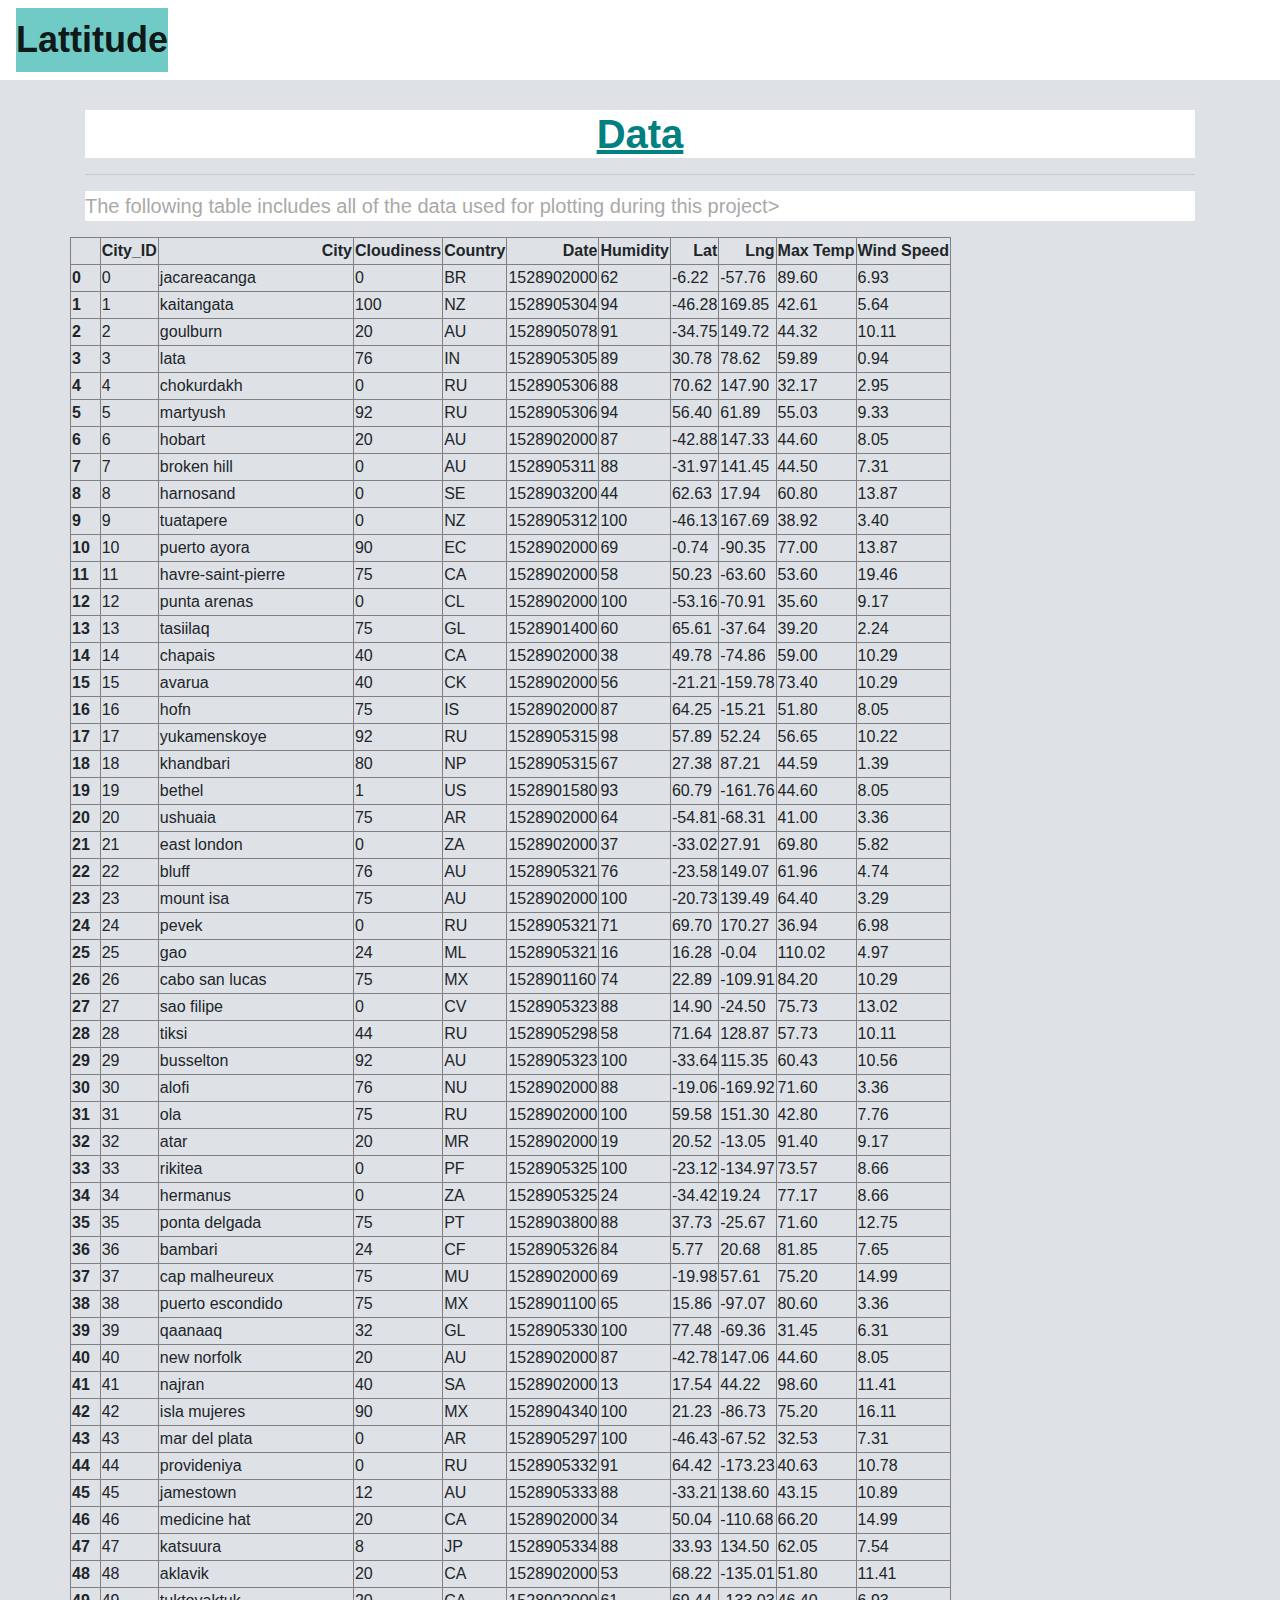
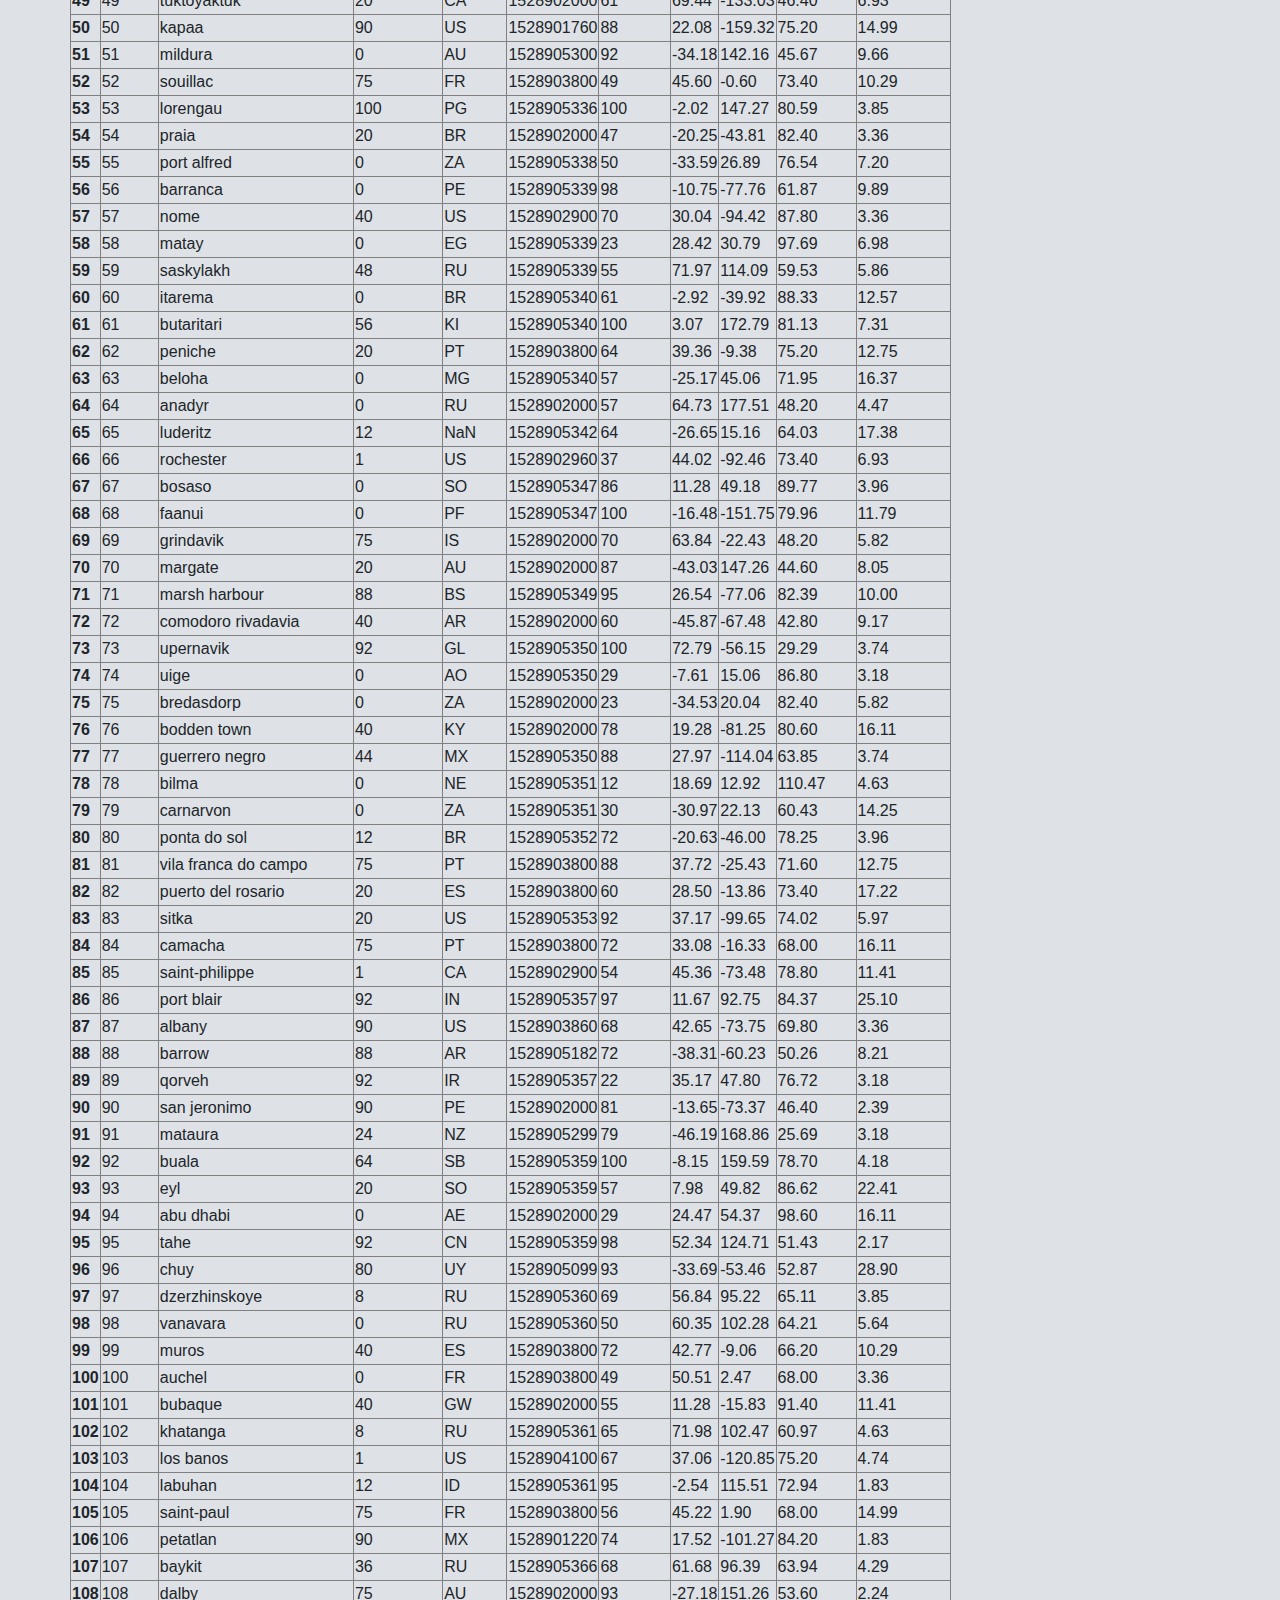
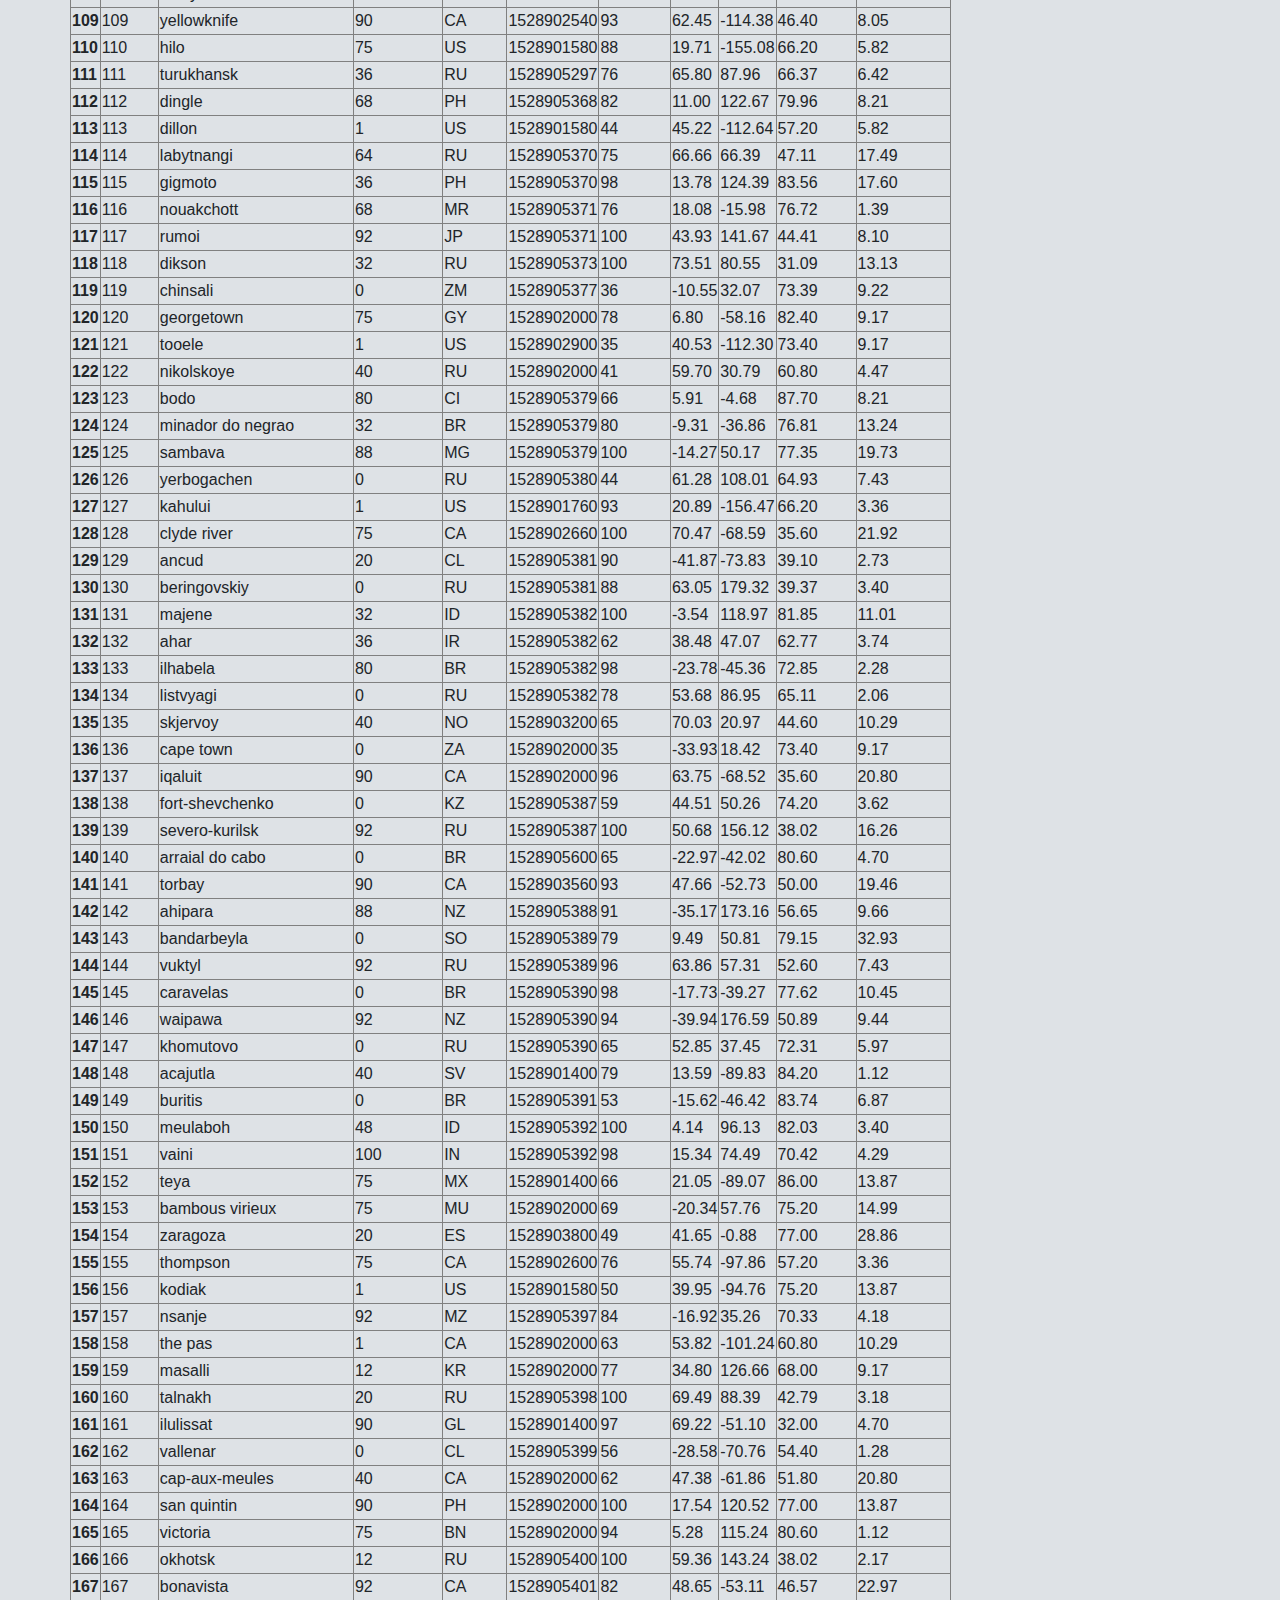
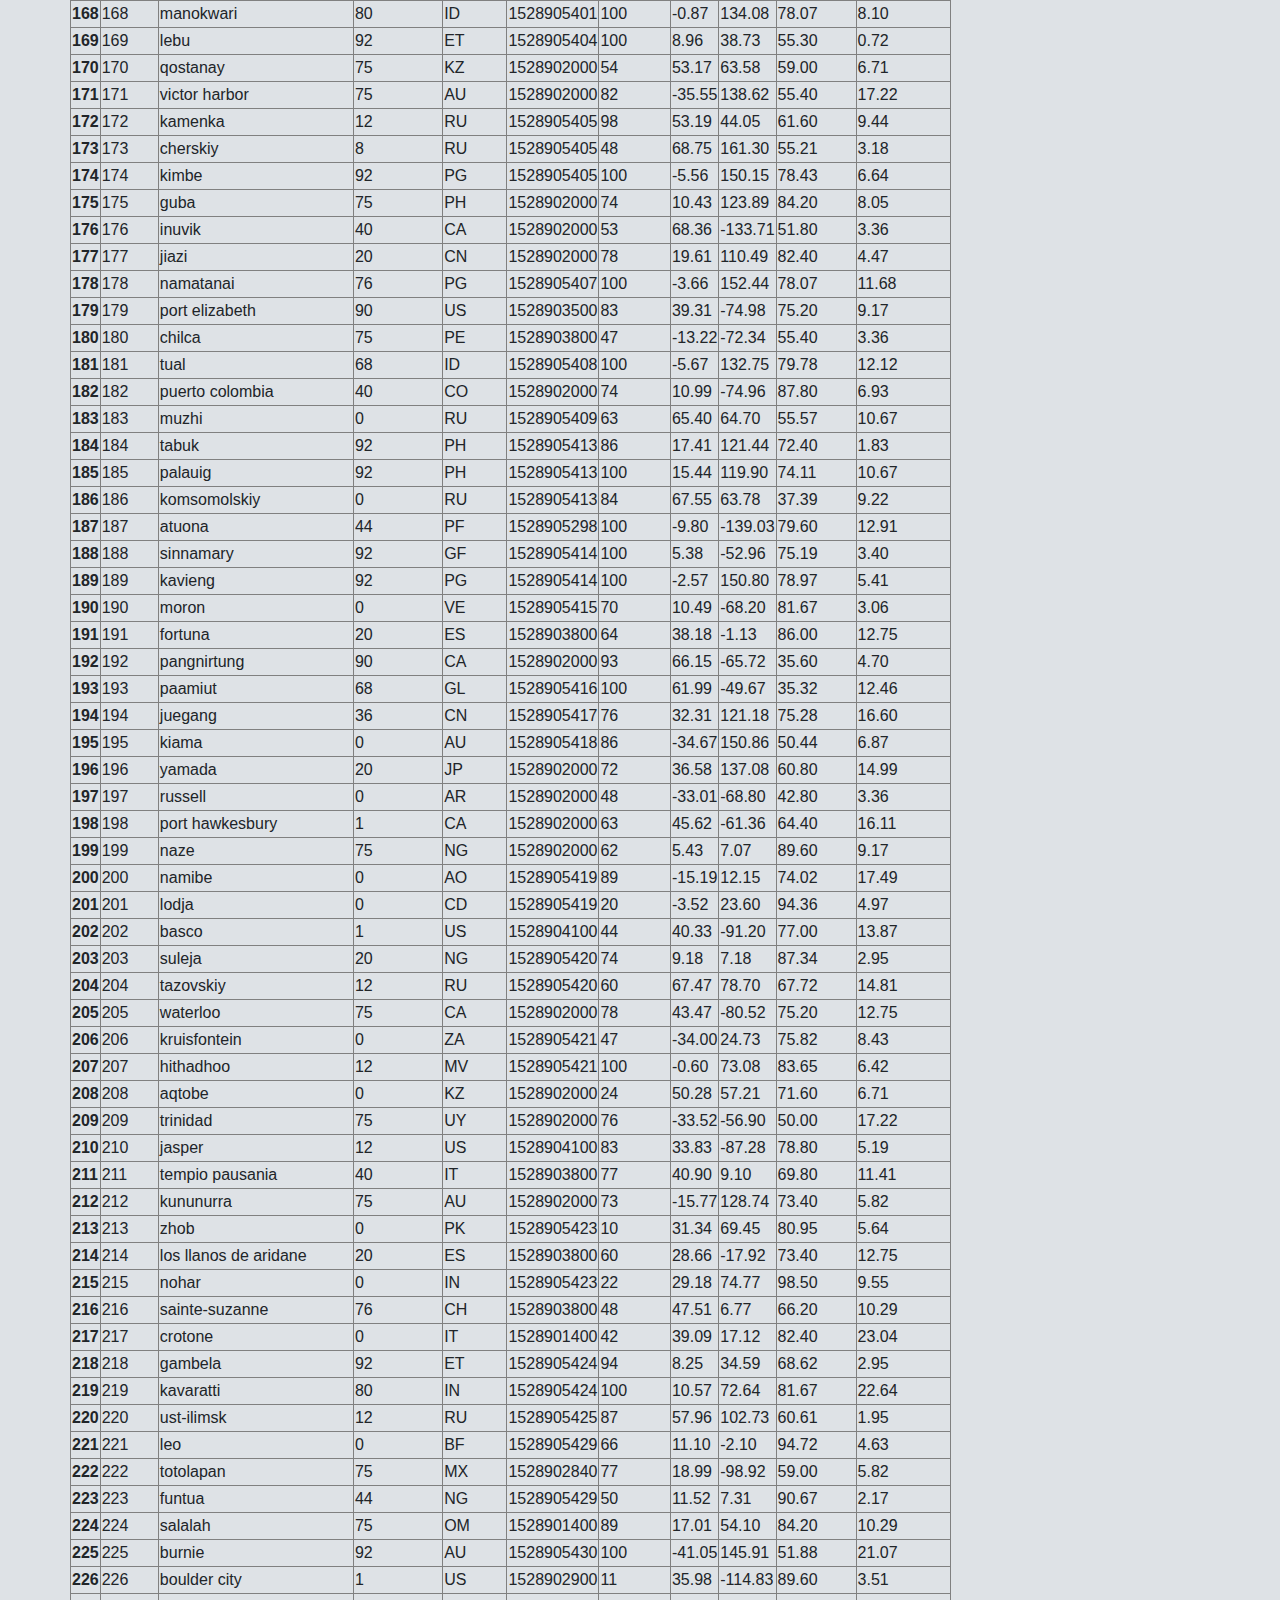
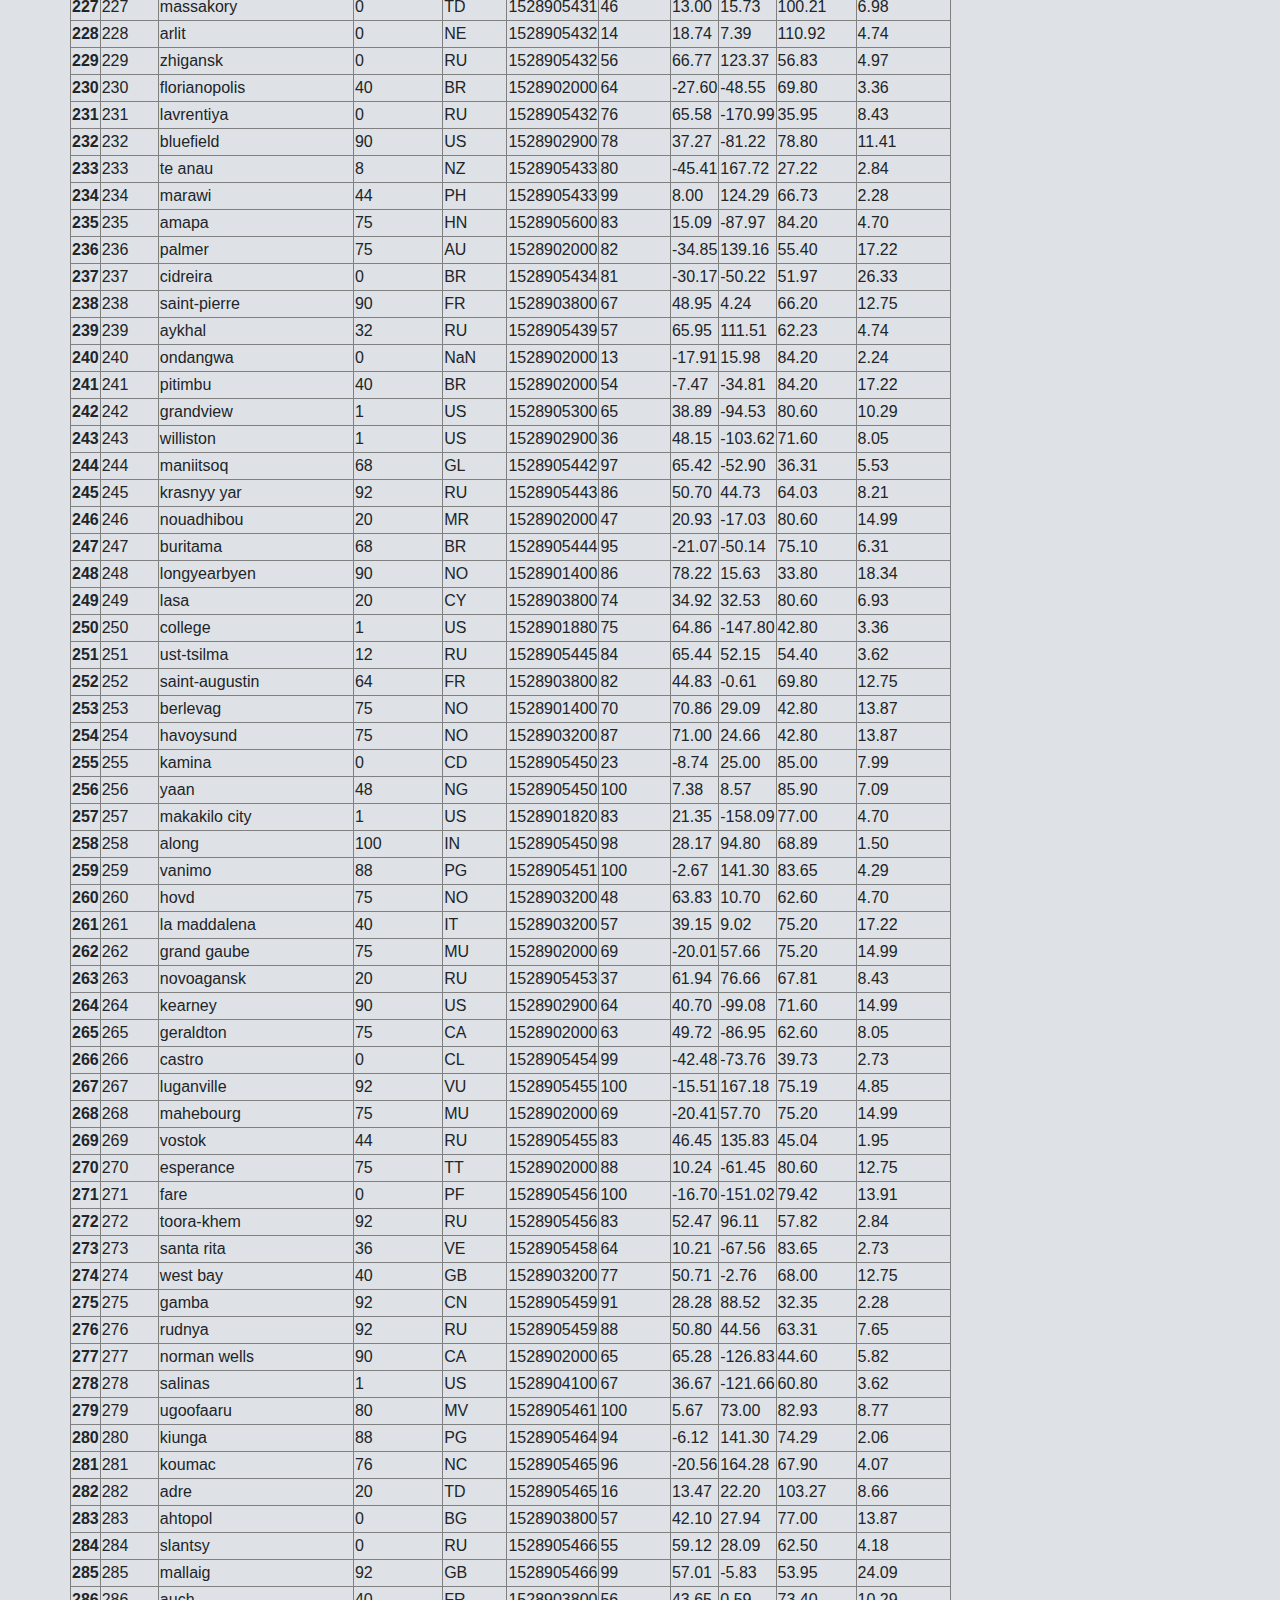
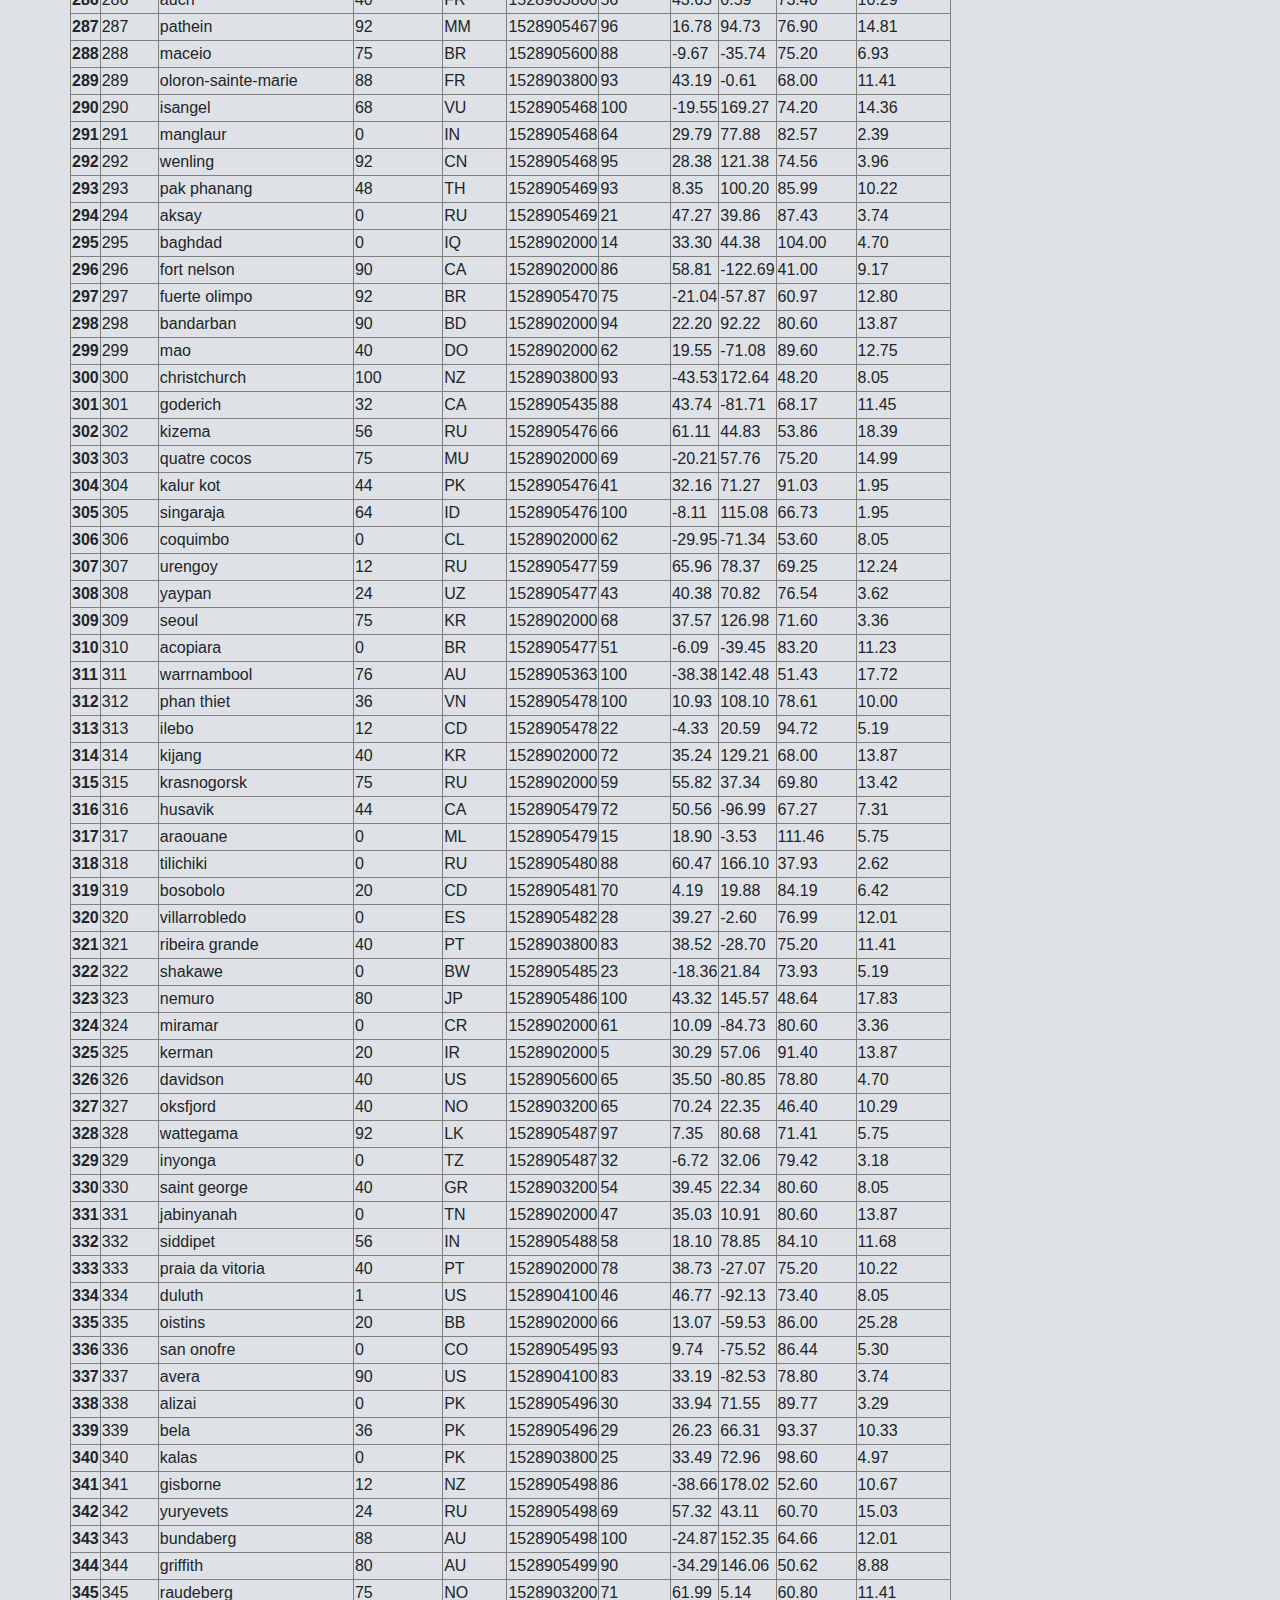
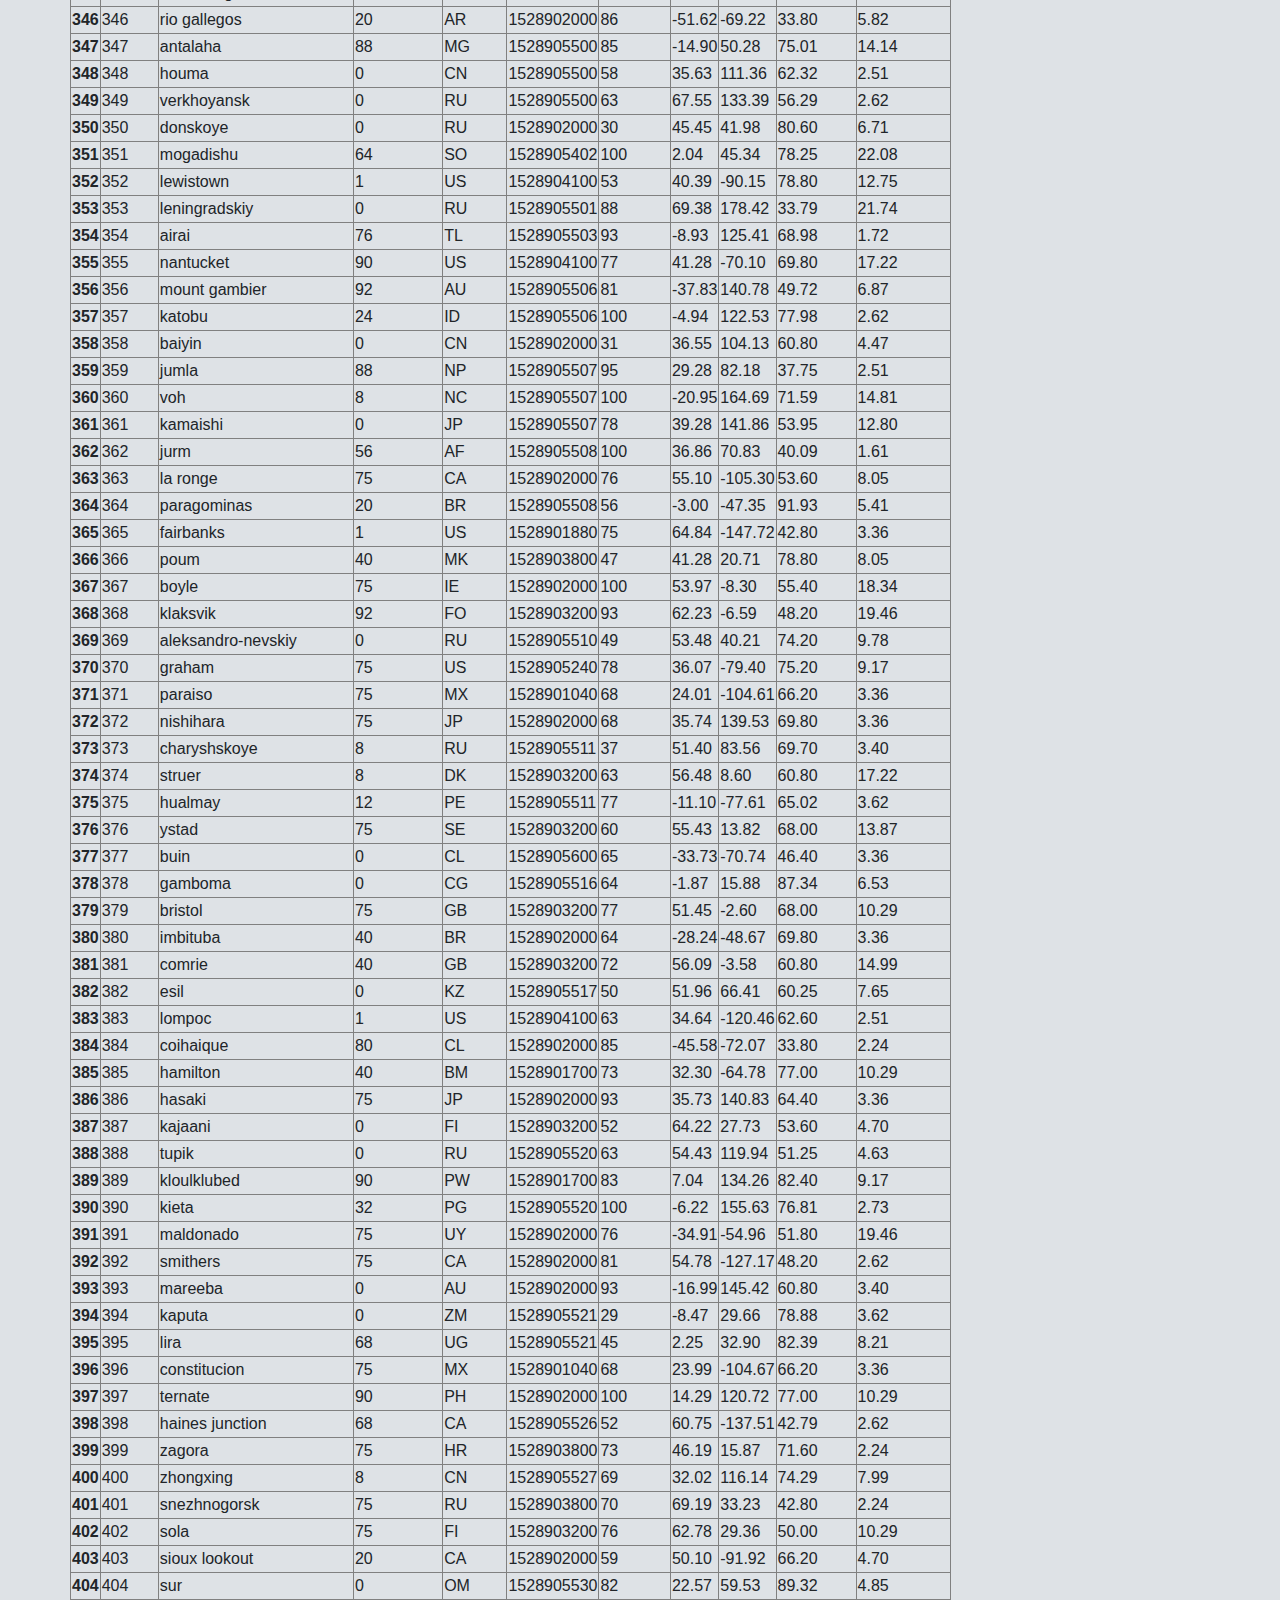
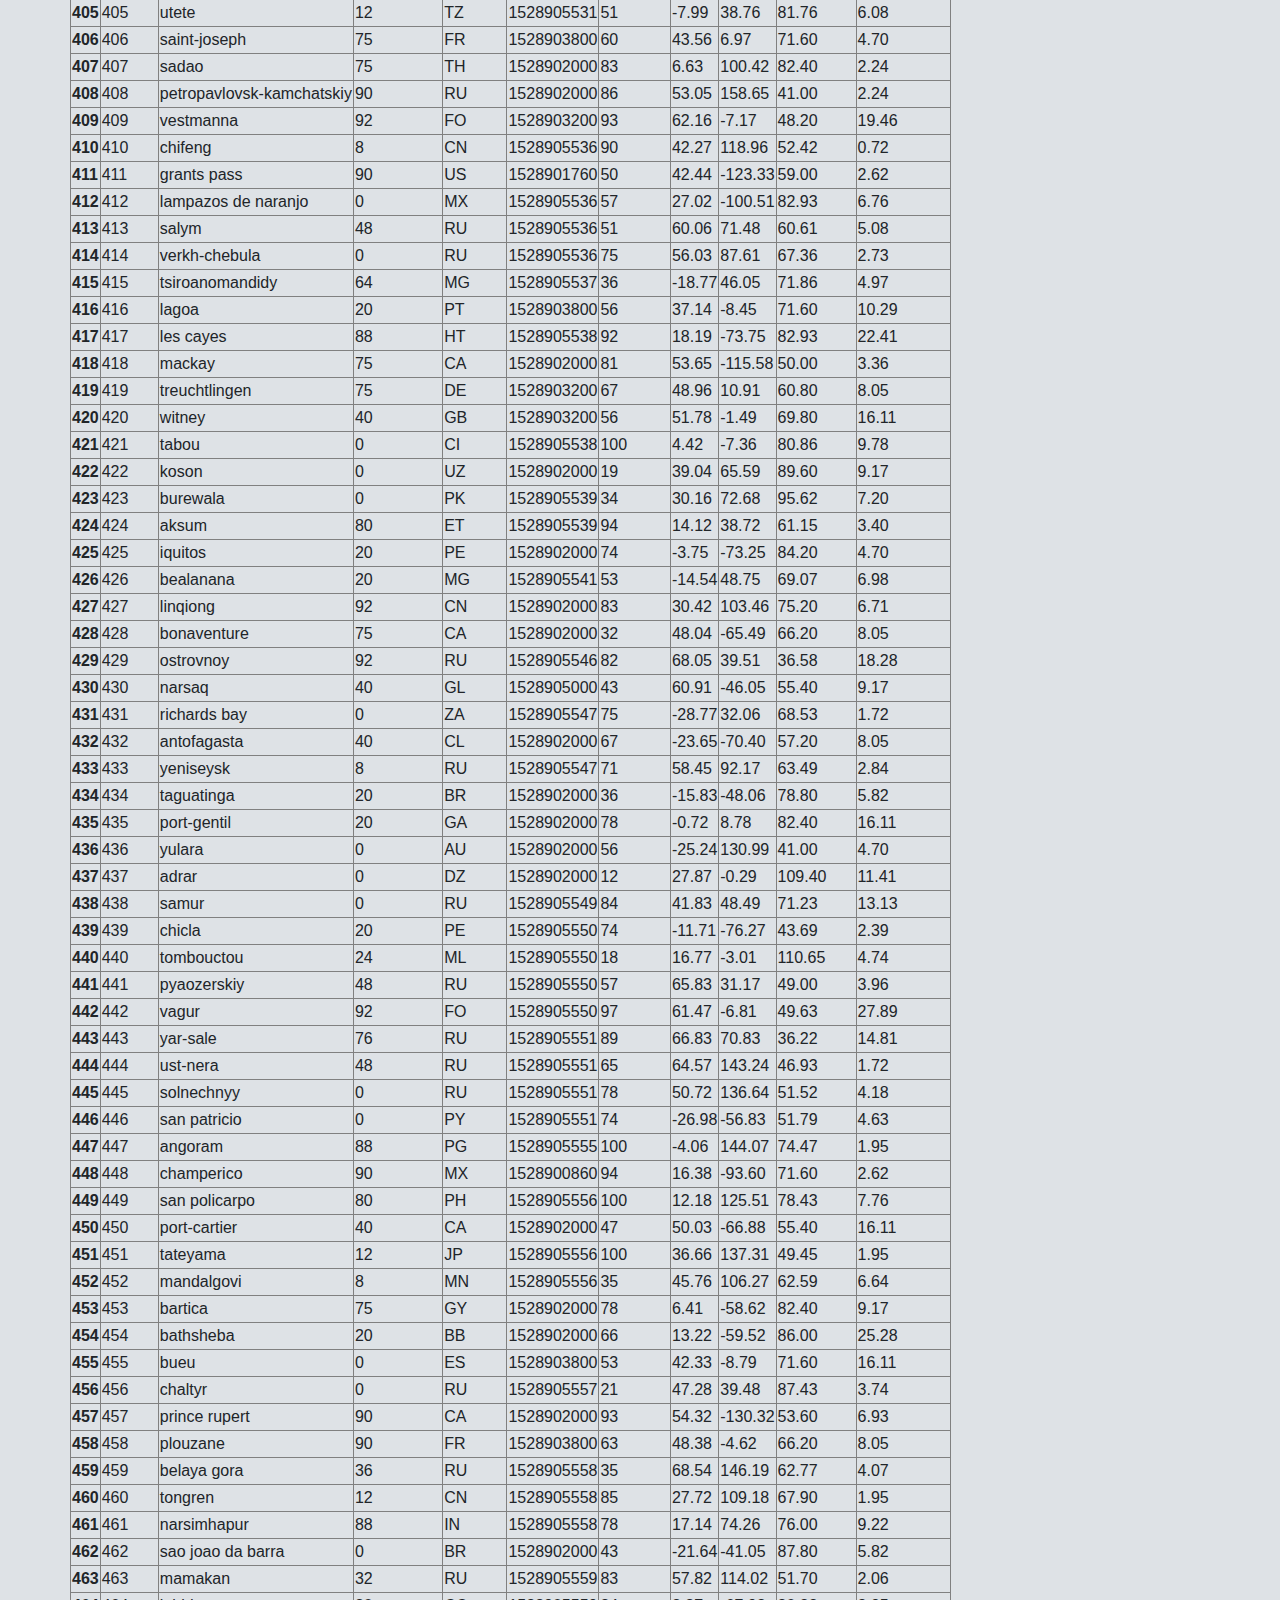
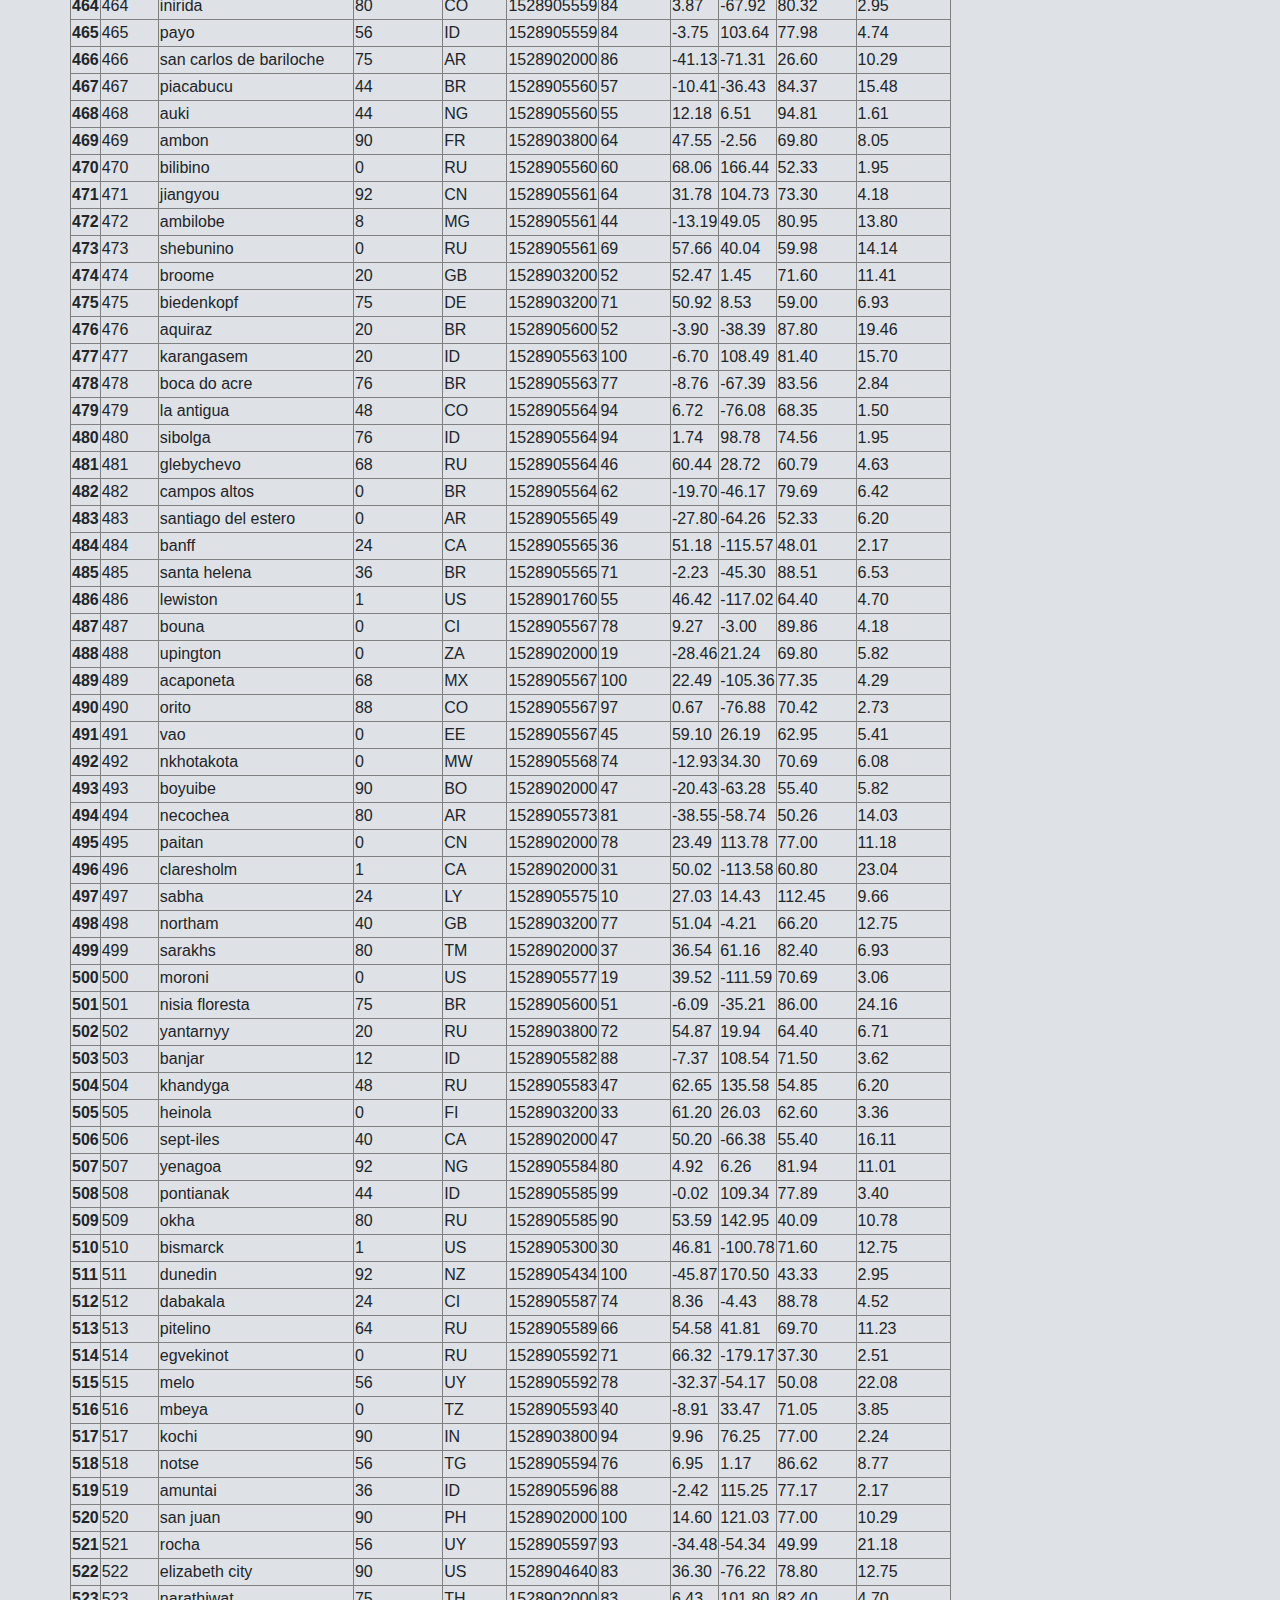
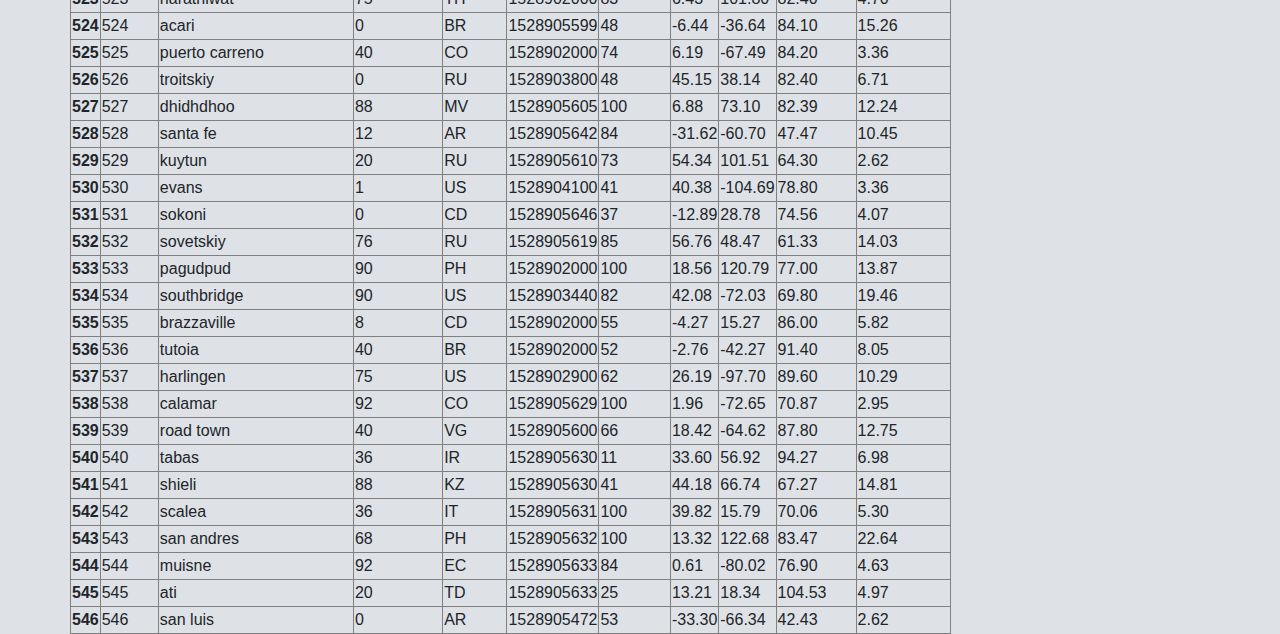
<file: resources/data.html>
<!DOCTYPE html>
<html lang="en-us">

<head>

  <meta charset="UTF-8">
  <title>Data</title>

  <!-- Bring in our bootstrap stylesheet -->
  <link rel="stylesheet" href="https://stackpath.bootstrapcdn.com/bootstrap/4.3.1/css/bootstrap.min.css" integrity="sha384-ggOyR0iXCbMQv3Xipma34MD+dH/1fQ784/j6cY/iJTQUOhcWr7x9JvoRxT2MZw1T" crossorigin="anonymous">

  <link rel="stylesheet" href="style.css">
</head>

<Body> 
  <!-- Creating a navigation bar-->
  <nav class="navbar navbar-expand-lg navbar-light bg-white">
    <a class="navbar-brand" href="index.html">Lattitude</a>
    <button class="navbar-toggler" type="button" data-toggle="collapse" data-target="#navbarNavDropdown" aria-controls="navbarNavDropdown" aria-expanded="false" aria-label="Toggle navigation">
    <span class="navbar-toggler-icon"></span>
    </button>
    <div class="collapse navbar-collapse" id="navbarNavDropdown">
      <ul class="navbar-nav">
        <li class="nav-item dropdown">
          <a class="nav-link dropdown-toggle" href="#" id="navbarDropdownMenuLink" role="button" data-toggle="dropdown" aria-haspopup="true" aria-expanded="false">
           Plots
          </a>
          <div class="dropdown-menu" aria-labelledby="navbarDropdownMenuLink">
            <a class="dropdown-item" href="Max_Temp.html">Max Temperature</a>
            <a class="dropdown-item" href="humidity.html">Humidity</a>
            <a class="dropdown-item" href="cloudiness.html">Cloudiness</a>
            <a class="dropdown-item" href="wind_speed.html">Wind Speed</a>
          </div>
        </li>
        <li class="nav-item active">
          <a class="nav-link" href="comparison.html">Comparison</a>
        </li>
        <li class="nav-item active">
          <a class="nav-link" href="Data.html">Data</a>
        </li>
               
      </ul>
    </div>
  </nav>
  <!-- creating containers to hold images, cards, and text-->
  <div class="container" style="margin-top: 30px;">
    <div class="row">
      <div class="col-lg-12">
        <h1>Data</h1>
        <hr>
        <p>The following table includes all of the data used for plotting during this project>
          <a class="C:\Users\Euneese\Desktop\Web-Design-Challenge-master\assets\cities.html" alt="Data">
        </p>
      </div>
      <table border="1" class="dataframe">
        <thead>
          <tr style="text-align: right;">
            <th></th>
            <th>City_ID</th>
            <th>City</th>
            <th>Cloudiness</th>
            <th>Country</th>
            <th>Date</th>
            <th>Humidity</th>
            <th>Lat</th>
            <th>Lng</th>
            <th>Max Temp</th>
            <th>Wind Speed</th>
          </tr>
        </thead>
        <tbody>
          <tr>
            <th>0</th>
            <td>0</td>
            <td>jacareacanga</td>
            <td>0</td>
            <td>BR</td>
            <td>1528902000</td>
            <td>62</td>
            <td>-6.22</td>
            <td>-57.76</td>
            <td>89.60</td>
            <td>6.93</td>
          </tr>
          <tr>
            <th>1</th>
            <td>1</td>
            <td>kaitangata</td>
            <td>100</td>
            <td>NZ</td>
            <td>1528905304</td>
            <td>94</td>
            <td>-46.28</td>
            <td>169.85</td>
            <td>42.61</td>
            <td>5.64</td>
          </tr>
          <tr>
            <th>2</th>
            <td>2</td>
            <td>goulburn</td>
            <td>20</td>
            <td>AU</td>
            <td>1528905078</td>
            <td>91</td>
            <td>-34.75</td>
            <td>149.72</td>
            <td>44.32</td>
            <td>10.11</td>
          </tr>
          <tr>
            <th>3</th>
            <td>3</td>
            <td>lata</td>
            <td>76</td>
            <td>IN</td>
            <td>1528905305</td>
            <td>89</td>
            <td>30.78</td>
            <td>78.62</td>
            <td>59.89</td>
            <td>0.94</td>
          </tr>
          <tr>
            <th>4</th>
            <td>4</td>
            <td>chokurdakh</td>
            <td>0</td>
            <td>RU</td>
            <td>1528905306</td>
            <td>88</td>
            <td>70.62</td>
            <td>147.90</td>
            <td>32.17</td>
            <td>2.95</td>
          </tr>
          <tr>
            <th>5</th>
            <td>5</td>
            <td>martyush</td>
            <td>92</td>
            <td>RU</td>
            <td>1528905306</td>
            <td>94</td>
            <td>56.40</td>
            <td>61.89</td>
            <td>55.03</td>
            <td>9.33</td>
          </tr>
          <tr>
            <th>6</th>
            <td>6</td>
            <td>hobart</td>
            <td>20</td>
            <td>AU</td>
            <td>1528902000</td>
            <td>87</td>
            <td>-42.88</td>
            <td>147.33</td>
            <td>44.60</td>
            <td>8.05</td>
          </tr>
          <tr>
            <th>7</th>
            <td>7</td>
            <td>broken hill</td>
            <td>0</td>
            <td>AU</td>
            <td>1528905311</td>
            <td>88</td>
            <td>-31.97</td>
            <td>141.45</td>
            <td>44.50</td>
            <td>7.31</td>
          </tr>
          <tr>
            <th>8</th>
            <td>8</td>
            <td>harnosand</td>
            <td>0</td>
            <td>SE</td>
            <td>1528903200</td>
            <td>44</td>
            <td>62.63</td>
            <td>17.94</td>
            <td>60.80</td>
            <td>13.87</td>
          </tr>
          <tr>
            <th>9</th>
            <td>9</td>
            <td>tuatapere</td>
            <td>0</td>
            <td>NZ</td>
            <td>1528905312</td>
            <td>100</td>
            <td>-46.13</td>
            <td>167.69</td>
            <td>38.92</td>
            <td>3.40</td>
          </tr>
          <tr>
            <th>10</th>
            <td>10</td>
            <td>puerto ayora</td>
            <td>90</td>
            <td>EC</td>
            <td>1528902000</td>
            <td>69</td>
            <td>-0.74</td>
            <td>-90.35</td>
            <td>77.00</td>
            <td>13.87</td>
          </tr>
          <tr>
            <th>11</th>
            <td>11</td>
            <td>havre-saint-pierre</td>
            <td>75</td>
            <td>CA</td>
            <td>1528902000</td>
            <td>58</td>
            <td>50.23</td>
            <td>-63.60</td>
            <td>53.60</td>
            <td>19.46</td>
          </tr>
          <tr>
            <th>12</th>
            <td>12</td>
            <td>punta arenas</td>
            <td>0</td>
            <td>CL</td>
            <td>1528902000</td>
            <td>100</td>
            <td>-53.16</td>
            <td>-70.91</td>
            <td>35.60</td>
            <td>9.17</td>
          </tr>
          <tr>
            <th>13</th>
            <td>13</td>
            <td>tasiilaq</td>
            <td>75</td>
            <td>GL</td>
            <td>1528901400</td>
            <td>60</td>
            <td>65.61</td>
            <td>-37.64</td>
            <td>39.20</td>
            <td>2.24</td>
          </tr>
          <tr>
            <th>14</th>
            <td>14</td>
            <td>chapais</td>
            <td>40</td>
            <td>CA</td>
            <td>1528902000</td>
            <td>38</td>
            <td>49.78</td>
            <td>-74.86</td>
            <td>59.00</td>
            <td>10.29</td>
          </tr>
          <tr>
            <th>15</th>
            <td>15</td>
            <td>avarua</td>
            <td>40</td>
            <td>CK</td>
            <td>1528902000</td>
            <td>56</td>
            <td>-21.21</td>
            <td>-159.78</td>
            <td>73.40</td>
            <td>10.29</td>
          </tr>
          <tr>
            <th>16</th>
            <td>16</td>
            <td>hofn</td>
            <td>75</td>
            <td>IS</td>
            <td>1528902000</td>
            <td>87</td>
            <td>64.25</td>
            <td>-15.21</td>
            <td>51.80</td>
            <td>8.05</td>
          </tr>
          <tr>
            <th>17</th>
            <td>17</td>
            <td>yukamenskoye</td>
            <td>92</td>
            <td>RU</td>
            <td>1528905315</td>
            <td>98</td>
            <td>57.89</td>
            <td>52.24</td>
            <td>56.65</td>
            <td>10.22</td>
          </tr>
          <tr>
            <th>18</th>
            <td>18</td>
            <td>khandbari</td>
            <td>80</td>
            <td>NP</td>
            <td>1528905315</td>
            <td>67</td>
            <td>27.38</td>
            <td>87.21</td>
            <td>44.59</td>
            <td>1.39</td>
          </tr>
          <tr>
            <th>19</th>
            <td>19</td>
            <td>bethel</td>
            <td>1</td>
            <td>US</td>
            <td>1528901580</td>
            <td>93</td>
            <td>60.79</td>
            <td>-161.76</td>
            <td>44.60</td>
            <td>8.05</td>
          </tr>
          <tr>
            <th>20</th>
            <td>20</td>
            <td>ushuaia</td>
            <td>75</td>
            <td>AR</td>
            <td>1528902000</td>
            <td>64</td>
            <td>-54.81</td>
            <td>-68.31</td>
            <td>41.00</td>
            <td>3.36</td>
          </tr>
          <tr>
            <th>21</th>
            <td>21</td>
            <td>east london</td>
            <td>0</td>
            <td>ZA</td>
            <td>1528902000</td>
            <td>37</td>
            <td>-33.02</td>
            <td>27.91</td>
            <td>69.80</td>
            <td>5.82</td>
          </tr>
          <tr>
            <th>22</th>
            <td>22</td>
            <td>bluff</td>
            <td>76</td>
            <td>AU</td>
            <td>1528905321</td>
            <td>76</td>
            <td>-23.58</td>
            <td>149.07</td>
            <td>61.96</td>
            <td>4.74</td>
          </tr>
          <tr>
            <th>23</th>
            <td>23</td>
            <td>mount isa</td>
            <td>75</td>
            <td>AU</td>
            <td>1528902000</td>
            <td>100</td>
            <td>-20.73</td>
            <td>139.49</td>
            <td>64.40</td>
            <td>3.29</td>
          </tr>
          <tr>
            <th>24</th>
            <td>24</td>
            <td>pevek</td>
            <td>0</td>
            <td>RU</td>
            <td>1528905321</td>
            <td>71</td>
            <td>69.70</td>
            <td>170.27</td>
            <td>36.94</td>
            <td>6.98</td>
          </tr>
          <tr>
            <th>25</th>
            <td>25</td>
            <td>gao</td>
            <td>24</td>
            <td>ML</td>
            <td>1528905321</td>
            <td>16</td>
            <td>16.28</td>
            <td>-0.04</td>
            <td>110.02</td>
            <td>4.97</td>
          </tr>
          <tr>
            <th>26</th>
            <td>26</td>
            <td>cabo san lucas</td>
            <td>75</td>
            <td>MX</td>
            <td>1528901160</td>
            <td>74</td>
            <td>22.89</td>
            <td>-109.91</td>
            <td>84.20</td>
            <td>10.29</td>
          </tr>
          <tr>
            <th>27</th>
            <td>27</td>
            <td>sao filipe</td>
            <td>0</td>
            <td>CV</td>
            <td>1528905323</td>
            <td>88</td>
            <td>14.90</td>
            <td>-24.50</td>
            <td>75.73</td>
            <td>13.02</td>
          </tr>
          <tr>
            <th>28</th>
            <td>28</td>
            <td>tiksi</td>
            <td>44</td>
            <td>RU</td>
            <td>1528905298</td>
            <td>58</td>
            <td>71.64</td>
            <td>128.87</td>
            <td>57.73</td>
            <td>10.11</td>
          </tr>
          <tr>
            <th>29</th>
            <td>29</td>
            <td>busselton</td>
            <td>92</td>
            <td>AU</td>
            <td>1528905323</td>
            <td>100</td>
            <td>-33.64</td>
            <td>115.35</td>
            <td>60.43</td>
            <td>10.56</td>
          </tr>
          <tr>
            <th>30</th>
            <td>30</td>
            <td>alofi</td>
            <td>76</td>
            <td>NU</td>
            <td>1528902000</td>
            <td>88</td>
            <td>-19.06</td>
            <td>-169.92</td>
            <td>71.60</td>
            <td>3.36</td>
          </tr>
          <tr>
            <th>31</th>
            <td>31</td>
            <td>ola</td>
            <td>75</td>
            <td>RU</td>
            <td>1528902000</td>
            <td>100</td>
            <td>59.58</td>
            <td>151.30</td>
            <td>42.80</td>
            <td>7.76</td>
          </tr>
          <tr>
            <th>32</th>
            <td>32</td>
            <td>atar</td>
            <td>20</td>
            <td>MR</td>
            <td>1528902000</td>
            <td>19</td>
            <td>20.52</td>
            <td>-13.05</td>
            <td>91.40</td>
            <td>9.17</td>
          </tr>
          <tr>
            <th>33</th>
            <td>33</td>
            <td>rikitea</td>
            <td>0</td>
            <td>PF</td>
            <td>1528905325</td>
            <td>100</td>
            <td>-23.12</td>
            <td>-134.97</td>
            <td>73.57</td>
            <td>8.66</td>
          </tr>
          <tr>
            <th>34</th>
            <td>34</td>
            <td>hermanus</td>
            <td>0</td>
            <td>ZA</td>
            <td>1528905325</td>
            <td>24</td>
            <td>-34.42</td>
            <td>19.24</td>
            <td>77.17</td>
            <td>8.66</td>
          </tr>
          <tr>
            <th>35</th>
            <td>35</td>
            <td>ponta delgada</td>
            <td>75</td>
            <td>PT</td>
            <td>1528903800</td>
            <td>88</td>
            <td>37.73</td>
            <td>-25.67</td>
            <td>71.60</td>
            <td>12.75</td>
          </tr>
          <tr>
            <th>36</th>
            <td>36</td>
            <td>bambari</td>
            <td>24</td>
            <td>CF</td>
            <td>1528905326</td>
            <td>84</td>
            <td>5.77</td>
            <td>20.68</td>
            <td>81.85</td>
            <td>7.65</td>
          </tr>
          <tr>
            <th>37</th>
            <td>37</td>
            <td>cap malheureux</td>
            <td>75</td>
            <td>MU</td>
            <td>1528902000</td>
            <td>69</td>
            <td>-19.98</td>
            <td>57.61</td>
            <td>75.20</td>
            <td>14.99</td>
          </tr>
          <tr>
            <th>38</th>
            <td>38</td>
            <td>puerto escondido</td>
            <td>75</td>
            <td>MX</td>
            <td>1528901100</td>
            <td>65</td>
            <td>15.86</td>
            <td>-97.07</td>
            <td>80.60</td>
            <td>3.36</td>
          </tr>
          <tr>
            <th>39</th>
            <td>39</td>
            <td>qaanaaq</td>
            <td>32</td>
            <td>GL</td>
            <td>1528905330</td>
            <td>100</td>
            <td>77.48</td>
            <td>-69.36</td>
            <td>31.45</td>
            <td>6.31</td>
          </tr>
          <tr>
            <th>40</th>
            <td>40</td>
            <td>new norfolk</td>
            <td>20</td>
            <td>AU</td>
            <td>1528902000</td>
            <td>87</td>
            <td>-42.78</td>
            <td>147.06</td>
            <td>44.60</td>
            <td>8.05</td>
          </tr>
          <tr>
            <th>41</th>
            <td>41</td>
            <td>najran</td>
            <td>40</td>
            <td>SA</td>
            <td>1528902000</td>
            <td>13</td>
            <td>17.54</td>
            <td>44.22</td>
            <td>98.60</td>
            <td>11.41</td>
          </tr>
          <tr>
            <th>42</th>
            <td>42</td>
            <td>isla mujeres</td>
            <td>90</td>
            <td>MX</td>
            <td>1528904340</td>
            <td>100</td>
            <td>21.23</td>
            <td>-86.73</td>
            <td>75.20</td>
            <td>16.11</td>
          </tr>
          <tr>
            <th>43</th>
            <td>43</td>
            <td>mar del plata</td>
            <td>0</td>
            <td>AR</td>
            <td>1528905297</td>
            <td>100</td>
            <td>-46.43</td>
            <td>-67.52</td>
            <td>32.53</td>
            <td>7.31</td>
          </tr>
          <tr>
            <th>44</th>
            <td>44</td>
            <td>provideniya</td>
            <td>0</td>
            <td>RU</td>
            <td>1528905332</td>
            <td>91</td>
            <td>64.42</td>
            <td>-173.23</td>
            <td>40.63</td>
            <td>10.78</td>
          </tr>
          <tr>
            <th>45</th>
            <td>45</td>
            <td>jamestown</td>
            <td>12</td>
            <td>AU</td>
            <td>1528905333</td>
            <td>88</td>
            <td>-33.21</td>
            <td>138.60</td>
            <td>43.15</td>
            <td>10.89</td>
          </tr>
          <tr>
            <th>46</th>
            <td>46</td>
            <td>medicine hat</td>
            <td>20</td>
            <td>CA</td>
            <td>1528902000</td>
            <td>34</td>
            <td>50.04</td>
            <td>-110.68</td>
            <td>66.20</td>
            <td>14.99</td>
          </tr>
          <tr>
            <th>47</th>
            <td>47</td>
            <td>katsuura</td>
            <td>8</td>
            <td>JP</td>
            <td>1528905334</td>
            <td>88</td>
            <td>33.93</td>
            <td>134.50</td>
            <td>62.05</td>
            <td>7.54</td>
          </tr>
          <tr>
            <th>48</th>
            <td>48</td>
            <td>aklavik</td>
            <td>20</td>
            <td>CA</td>
            <td>1528902000</td>
            <td>53</td>
            <td>68.22</td>
            <td>-135.01</td>
            <td>51.80</td>
            <td>11.41</td>
          </tr>
          <tr>
            <th>49</th>
            <td>49</td>
            <td>tuktoyaktuk</td>
            <td>20</td>
            <td>CA</td>
            <td>1528902000</td>
            <td>61</td>
            <td>69.44</td>
            <td>-133.03</td>
            <td>46.40</td>
            <td>6.93</td>
          </tr>
          <tr>
            <th>50</th>
            <td>50</td>
            <td>kapaa</td>
            <td>90</td>
            <td>US</td>
            <td>1528901760</td>
            <td>88</td>
            <td>22.08</td>
            <td>-159.32</td>
            <td>75.20</td>
            <td>14.99</td>
          </tr>
          <tr>
            <th>51</th>
            <td>51</td>
            <td>mildura</td>
            <td>0</td>
            <td>AU</td>
            <td>1528905300</td>
            <td>92</td>
            <td>-34.18</td>
            <td>142.16</td>
            <td>45.67</td>
            <td>9.66</td>
          </tr>
          <tr>
            <th>52</th>
            <td>52</td>
            <td>souillac</td>
            <td>75</td>
            <td>FR</td>
            <td>1528903800</td>
            <td>49</td>
            <td>45.60</td>
            <td>-0.60</td>
            <td>73.40</td>
            <td>10.29</td>
          </tr>
          <tr>
            <th>53</th>
            <td>53</td>
            <td>lorengau</td>
            <td>100</td>
            <td>PG</td>
            <td>1528905336</td>
            <td>100</td>
            <td>-2.02</td>
            <td>147.27</td>
            <td>80.59</td>
            <td>3.85</td>
          </tr>
          <tr>
            <th>54</th>
            <td>54</td>
            <td>praia</td>
            <td>20</td>
            <td>BR</td>
            <td>1528902000</td>
            <td>47</td>
            <td>-20.25</td>
            <td>-43.81</td>
            <td>82.40</td>
            <td>3.36</td>
          </tr>
          <tr>
            <th>55</th>
            <td>55</td>
            <td>port alfred</td>
            <td>0</td>
            <td>ZA</td>
            <td>1528905338</td>
            <td>50</td>
            <td>-33.59</td>
            <td>26.89</td>
            <td>76.54</td>
            <td>7.20</td>
          </tr>
          <tr>
            <th>56</th>
            <td>56</td>
            <td>barranca</td>
            <td>0</td>
            <td>PE</td>
            <td>1528905339</td>
            <td>98</td>
            <td>-10.75</td>
            <td>-77.76</td>
            <td>61.87</td>
            <td>9.89</td>
          </tr>
          <tr>
            <th>57</th>
            <td>57</td>
            <td>nome</td>
            <td>40</td>
            <td>US</td>
            <td>1528902900</td>
            <td>70</td>
            <td>30.04</td>
            <td>-94.42</td>
            <td>87.80</td>
            <td>3.36</td>
          </tr>
          <tr>
            <th>58</th>
            <td>58</td>
            <td>matay</td>
            <td>0</td>
            <td>EG</td>
            <td>1528905339</td>
            <td>23</td>
            <td>28.42</td>
            <td>30.79</td>
            <td>97.69</td>
            <td>6.98</td>
          </tr>
          <tr>
            <th>59</th>
            <td>59</td>
            <td>saskylakh</td>
            <td>48</td>
            <td>RU</td>
            <td>1528905339</td>
            <td>55</td>
            <td>71.97</td>
            <td>114.09</td>
            <td>59.53</td>
            <td>5.86</td>
          </tr>
          <tr>
            <th>60</th>
            <td>60</td>
            <td>itarema</td>
            <td>0</td>
            <td>BR</td>
            <td>1528905340</td>
            <td>61</td>
            <td>-2.92</td>
            <td>-39.92</td>
            <td>88.33</td>
            <td>12.57</td>
          </tr>
          <tr>
            <th>61</th>
            <td>61</td>
            <td>butaritari</td>
            <td>56</td>
            <td>KI</td>
            <td>1528905340</td>
            <td>100</td>
            <td>3.07</td>
            <td>172.79</td>
            <td>81.13</td>
            <td>7.31</td>
          </tr>
          <tr>
            <th>62</th>
            <td>62</td>
            <td>peniche</td>
            <td>20</td>
            <td>PT</td>
            <td>1528903800</td>
            <td>64</td>
            <td>39.36</td>
            <td>-9.38</td>
            <td>75.20</td>
            <td>12.75</td>
          </tr>
          <tr>
            <th>63</th>
            <td>63</td>
            <td>beloha</td>
            <td>0</td>
            <td>MG</td>
            <td>1528905340</td>
            <td>57</td>
            <td>-25.17</td>
            <td>45.06</td>
            <td>71.95</td>
            <td>16.37</td>
          </tr>
          <tr>
            <th>64</th>
            <td>64</td>
            <td>anadyr</td>
            <td>0</td>
            <td>RU</td>
            <td>1528902000</td>
            <td>57</td>
            <td>64.73</td>
            <td>177.51</td>
            <td>48.20</td>
            <td>4.47</td>
          </tr>
          <tr>
            <th>65</th>
            <td>65</td>
            <td>luderitz</td>
            <td>12</td>
            <td>NaN</td>
            <td>1528905342</td>
            <td>64</td>
            <td>-26.65</td>
            <td>15.16</td>
            <td>64.03</td>
            <td>17.38</td>
          </tr>
          <tr>
            <th>66</th>
            <td>66</td>
            <td>rochester</td>
            <td>1</td>
            <td>US</td>
            <td>1528902960</td>
            <td>37</td>
            <td>44.02</td>
            <td>-92.46</td>
            <td>73.40</td>
            <td>6.93</td>
          </tr>
          <tr>
            <th>67</th>
            <td>67</td>
            <td>bosaso</td>
            <td>0</td>
            <td>SO</td>
            <td>1528905347</td>
            <td>86</td>
            <td>11.28</td>
            <td>49.18</td>
            <td>89.77</td>
            <td>3.96</td>
          </tr>
          <tr>
            <th>68</th>
            <td>68</td>
            <td>faanui</td>
            <td>0</td>
            <td>PF</td>
            <td>1528905347</td>
            <td>100</td>
            <td>-16.48</td>
            <td>-151.75</td>
            <td>79.96</td>
            <td>11.79</td>
          </tr>
          <tr>
            <th>69</th>
            <td>69</td>
            <td>grindavik</td>
            <td>75</td>
            <td>IS</td>
            <td>1528902000</td>
            <td>70</td>
            <td>63.84</td>
            <td>-22.43</td>
            <td>48.20</td>
            <td>5.82</td>
          </tr>
          <tr>
            <th>70</th>
            <td>70</td>
            <td>margate</td>
            <td>20</td>
            <td>AU</td>
            <td>1528902000</td>
            <td>87</td>
            <td>-43.03</td>
            <td>147.26</td>
            <td>44.60</td>
            <td>8.05</td>
          </tr>
          <tr>
            <th>71</th>
            <td>71</td>
            <td>marsh harbour</td>
            <td>88</td>
            <td>BS</td>
            <td>1528905349</td>
            <td>95</td>
            <td>26.54</td>
            <td>-77.06</td>
            <td>82.39</td>
            <td>10.00</td>
          </tr>
          <tr>
            <th>72</th>
            <td>72</td>
            <td>comodoro rivadavia</td>
            <td>40</td>
            <td>AR</td>
            <td>1528902000</td>
            <td>60</td>
            <td>-45.87</td>
            <td>-67.48</td>
            <td>42.80</td>
            <td>9.17</td>
          </tr>
          <tr>
            <th>73</th>
            <td>73</td>
            <td>upernavik</td>
            <td>92</td>
            <td>GL</td>
            <td>1528905350</td>
            <td>100</td>
            <td>72.79</td>
            <td>-56.15</td>
            <td>29.29</td>
            <td>3.74</td>
          </tr>
          <tr>
            <th>74</th>
            <td>74</td>
            <td>uige</td>
            <td>0</td>
            <td>AO</td>
            <td>1528905350</td>
            <td>29</td>
            <td>-7.61</td>
            <td>15.06</td>
            <td>86.80</td>
            <td>3.18</td>
          </tr>
          <tr>
            <th>75</th>
            <td>75</td>
            <td>bredasdorp</td>
            <td>0</td>
            <td>ZA</td>
            <td>1528902000</td>
            <td>23</td>
            <td>-34.53</td>
            <td>20.04</td>
            <td>82.40</td>
            <td>5.82</td>
          </tr>
          <tr>
            <th>76</th>
            <td>76</td>
            <td>bodden town</td>
            <td>40</td>
            <td>KY</td>
            <td>1528902000</td>
            <td>78</td>
            <td>19.28</td>
            <td>-81.25</td>
            <td>80.60</td>
            <td>16.11</td>
          </tr>
          <tr>
            <th>77</th>
            <td>77</td>
            <td>guerrero negro</td>
            <td>44</td>
            <td>MX</td>
            <td>1528905350</td>
            <td>88</td>
            <td>27.97</td>
            <td>-114.04</td>
            <td>63.85</td>
            <td>3.74</td>
          </tr>
          <tr>
            <th>78</th>
            <td>78</td>
            <td>bilma</td>
            <td>0</td>
            <td>NE</td>
            <td>1528905351</td>
            <td>12</td>
            <td>18.69</td>
            <td>12.92</td>
            <td>110.47</td>
            <td>4.63</td>
          </tr>
          <tr>
            <th>79</th>
            <td>79</td>
            <td>carnarvon</td>
            <td>0</td>
            <td>ZA</td>
            <td>1528905351</td>
            <td>30</td>
            <td>-30.97</td>
            <td>22.13</td>
            <td>60.43</td>
            <td>14.25</td>
          </tr>
          <tr>
            <th>80</th>
            <td>80</td>
            <td>ponta do sol</td>
            <td>12</td>
            <td>BR</td>
            <td>1528905352</td>
            <td>72</td>
            <td>-20.63</td>
            <td>-46.00</td>
            <td>78.25</td>
            <td>3.96</td>
          </tr>
          <tr>
            <th>81</th>
            <td>81</td>
            <td>vila franca do campo</td>
            <td>75</td>
            <td>PT</td>
            <td>1528903800</td>
            <td>88</td>
            <td>37.72</td>
            <td>-25.43</td>
            <td>71.60</td>
            <td>12.75</td>
          </tr>
          <tr>
            <th>82</th>
            <td>82</td>
            <td>puerto del rosario</td>
            <td>20</td>
            <td>ES</td>
            <td>1528903800</td>
            <td>60</td>
            <td>28.50</td>
            <td>-13.86</td>
            <td>73.40</td>
            <td>17.22</td>
          </tr>
          <tr>
            <th>83</th>
            <td>83</td>
            <td>sitka</td>
            <td>20</td>
            <td>US</td>
            <td>1528905353</td>
            <td>92</td>
            <td>37.17</td>
            <td>-99.65</td>
            <td>74.02</td>
            <td>5.97</td>
          </tr>
          <tr>
            <th>84</th>
            <td>84</td>
            <td>camacha</td>
            <td>75</td>
            <td>PT</td>
            <td>1528903800</td>
            <td>72</td>
            <td>33.08</td>
            <td>-16.33</td>
            <td>68.00</td>
            <td>16.11</td>
          </tr>
          <tr>
            <th>85</th>
            <td>85</td>
            <td>saint-philippe</td>
            <td>1</td>
            <td>CA</td>
            <td>1528902900</td>
            <td>54</td>
            <td>45.36</td>
            <td>-73.48</td>
            <td>78.80</td>
            <td>11.41</td>
          </tr>
          <tr>
            <th>86</th>
            <td>86</td>
            <td>port blair</td>
            <td>92</td>
            <td>IN</td>
            <td>1528905357</td>
            <td>97</td>
            <td>11.67</td>
            <td>92.75</td>
            <td>84.37</td>
            <td>25.10</td>
          </tr>
          <tr>
            <th>87</th>
            <td>87</td>
            <td>albany</td>
            <td>90</td>
            <td>US</td>
            <td>1528903860</td>
            <td>68</td>
            <td>42.65</td>
            <td>-73.75</td>
            <td>69.80</td>
            <td>3.36</td>
          </tr>
          <tr>
            <th>88</th>
            <td>88</td>
            <td>barrow</td>
            <td>88</td>
            <td>AR</td>
            <td>1528905182</td>
            <td>72</td>
            <td>-38.31</td>
            <td>-60.23</td>
            <td>50.26</td>
            <td>8.21</td>
          </tr>
          <tr>
            <th>89</th>
            <td>89</td>
            <td>qorveh</td>
            <td>92</td>
            <td>IR</td>
            <td>1528905357</td>
            <td>22</td>
            <td>35.17</td>
            <td>47.80</td>
            <td>76.72</td>
            <td>3.18</td>
          </tr>
          <tr>
            <th>90</th>
            <td>90</td>
            <td>san jeronimo</td>
            <td>90</td>
            <td>PE</td>
            <td>1528902000</td>
            <td>81</td>
            <td>-13.65</td>
            <td>-73.37</td>
            <td>46.40</td>
            <td>2.39</td>
          </tr>
          <tr>
            <th>91</th>
            <td>91</td>
            <td>mataura</td>
            <td>24</td>
            <td>NZ</td>
            <td>1528905299</td>
            <td>79</td>
            <td>-46.19</td>
            <td>168.86</td>
            <td>25.69</td>
            <td>3.18</td>
          </tr>
          <tr>
            <th>92</th>
            <td>92</td>
            <td>buala</td>
            <td>64</td>
            <td>SB</td>
            <td>1528905359</td>
            <td>100</td>
            <td>-8.15</td>
            <td>159.59</td>
            <td>78.70</td>
            <td>4.18</td>
          </tr>
          <tr>
            <th>93</th>
            <td>93</td>
            <td>eyl</td>
            <td>20</td>
            <td>SO</td>
            <td>1528905359</td>
            <td>57</td>
            <td>7.98</td>
            <td>49.82</td>
            <td>86.62</td>
            <td>22.41</td>
          </tr>
          <tr>
            <th>94</th>
            <td>94</td>
            <td>abu dhabi</td>
            <td>0</td>
            <td>AE</td>
            <td>1528902000</td>
            <td>29</td>
            <td>24.47</td>
            <td>54.37</td>
            <td>98.60</td>
            <td>16.11</td>
          </tr>
          <tr>
            <th>95</th>
            <td>95</td>
            <td>tahe</td>
            <td>92</td>
            <td>CN</td>
            <td>1528905359</td>
            <td>98</td>
            <td>52.34</td>
            <td>124.71</td>
            <td>51.43</td>
            <td>2.17</td>
          </tr>
          <tr>
            <th>96</th>
            <td>96</td>
            <td>chuy</td>
            <td>80</td>
            <td>UY</td>
            <td>1528905099</td>
            <td>93</td>
            <td>-33.69</td>
            <td>-53.46</td>
            <td>52.87</td>
            <td>28.90</td>
          </tr>
          <tr>
            <th>97</th>
            <td>97</td>
            <td>dzerzhinskoye</td>
            <td>8</td>
            <td>RU</td>
            <td>1528905360</td>
            <td>69</td>
            <td>56.84</td>
            <td>95.22</td>
            <td>65.11</td>
            <td>3.85</td>
          </tr>
          <tr>
            <th>98</th>
            <td>98</td>
            <td>vanavara</td>
            <td>0</td>
            <td>RU</td>
            <td>1528905360</td>
            <td>50</td>
            <td>60.35</td>
            <td>102.28</td>
            <td>64.21</td>
            <td>5.64</td>
          </tr>
          <tr>
            <th>99</th>
            <td>99</td>
            <td>muros</td>
            <td>40</td>
            <td>ES</td>
            <td>1528903800</td>
            <td>72</td>
            <td>42.77</td>
            <td>-9.06</td>
            <td>66.20</td>
            <td>10.29</td>
          </tr>
          <tr>
            <th>100</th>
            <td>100</td>
            <td>auchel</td>
            <td>0</td>
            <td>FR</td>
            <td>1528903800</td>
            <td>49</td>
            <td>50.51</td>
            <td>2.47</td>
            <td>68.00</td>
            <td>3.36</td>
          </tr>
          <tr>
            <th>101</th>
            <td>101</td>
            <td>bubaque</td>
            <td>40</td>
            <td>GW</td>
            <td>1528902000</td>
            <td>55</td>
            <td>11.28</td>
            <td>-15.83</td>
            <td>91.40</td>
            <td>11.41</td>
          </tr>
          <tr>
            <th>102</th>
            <td>102</td>
            <td>khatanga</td>
            <td>8</td>
            <td>RU</td>
            <td>1528905361</td>
            <td>65</td>
            <td>71.98</td>
            <td>102.47</td>
            <td>60.97</td>
            <td>4.63</td>
          </tr>
          <tr>
            <th>103</th>
            <td>103</td>
            <td>los banos</td>
            <td>1</td>
            <td>US</td>
            <td>1528904100</td>
            <td>67</td>
            <td>37.06</td>
            <td>-120.85</td>
            <td>75.20</td>
            <td>4.74</td>
          </tr>
          <tr>
            <th>104</th>
            <td>104</td>
            <td>labuhan</td>
            <td>12</td>
            <td>ID</td>
            <td>1528905361</td>
            <td>95</td>
            <td>-2.54</td>
            <td>115.51</td>
            <td>72.94</td>
            <td>1.83</td>
          </tr>
          <tr>
            <th>105</th>
            <td>105</td>
            <td>saint-paul</td>
            <td>75</td>
            <td>FR</td>
            <td>1528903800</td>
            <td>56</td>
            <td>45.22</td>
            <td>1.90</td>
            <td>68.00</td>
            <td>14.99</td>
          </tr>
          <tr>
            <th>106</th>
            <td>106</td>
            <td>petatlan</td>
            <td>90</td>
            <td>MX</td>
            <td>1528901220</td>
            <td>74</td>
            <td>17.52</td>
            <td>-101.27</td>
            <td>84.20</td>
            <td>1.83</td>
          </tr>
          <tr>
            <th>107</th>
            <td>107</td>
            <td>baykit</td>
            <td>36</td>
            <td>RU</td>
            <td>1528905366</td>
            <td>68</td>
            <td>61.68</td>
            <td>96.39</td>
            <td>63.94</td>
            <td>4.29</td>
          </tr>
          <tr>
            <th>108</th>
            <td>108</td>
            <td>dalby</td>
            <td>75</td>
            <td>AU</td>
            <td>1528902000</td>
            <td>93</td>
            <td>-27.18</td>
            <td>151.26</td>
            <td>53.60</td>
            <td>2.24</td>
          </tr>
          <tr>
            <th>109</th>
            <td>109</td>
            <td>yellowknife</td>
            <td>90</td>
            <td>CA</td>
            <td>1528902540</td>
            <td>93</td>
            <td>62.45</td>
            <td>-114.38</td>
            <td>46.40</td>
            <td>8.05</td>
          </tr>
          <tr>
            <th>110</th>
            <td>110</td>
            <td>hilo</td>
            <td>75</td>
            <td>US</td>
            <td>1528901580</td>
            <td>88</td>
            <td>19.71</td>
            <td>-155.08</td>
            <td>66.20</td>
            <td>5.82</td>
          </tr>
          <tr>
            <th>111</th>
            <td>111</td>
            <td>turukhansk</td>
            <td>36</td>
            <td>RU</td>
            <td>1528905297</td>
            <td>76</td>
            <td>65.80</td>
            <td>87.96</td>
            <td>66.37</td>
            <td>6.42</td>
          </tr>
          <tr>
            <th>112</th>
            <td>112</td>
            <td>dingle</td>
            <td>68</td>
            <td>PH</td>
            <td>1528905368</td>
            <td>82</td>
            <td>11.00</td>
            <td>122.67</td>
            <td>79.96</td>
            <td>8.21</td>
          </tr>
          <tr>
            <th>113</th>
            <td>113</td>
            <td>dillon</td>
            <td>1</td>
            <td>US</td>
            <td>1528901580</td>
            <td>44</td>
            <td>45.22</td>
            <td>-112.64</td>
            <td>57.20</td>
            <td>5.82</td>
          </tr>
          <tr>
            <th>114</th>
            <td>114</td>
            <td>labytnangi</td>
            <td>64</td>
            <td>RU</td>
            <td>1528905370</td>
            <td>75</td>
            <td>66.66</td>
            <td>66.39</td>
            <td>47.11</td>
            <td>17.49</td>
          </tr>
          <tr>
            <th>115</th>
            <td>115</td>
            <td>gigmoto</td>
            <td>36</td>
            <td>PH</td>
            <td>1528905370</td>
            <td>98</td>
            <td>13.78</td>
            <td>124.39</td>
            <td>83.56</td>
            <td>17.60</td>
          </tr>
          <tr>
            <th>116</th>
            <td>116</td>
            <td>nouakchott</td>
            <td>68</td>
            <td>MR</td>
            <td>1528905371</td>
            <td>76</td>
            <td>18.08</td>
            <td>-15.98</td>
            <td>76.72</td>
            <td>1.39</td>
          </tr>
          <tr>
            <th>117</th>
            <td>117</td>
            <td>rumoi</td>
            <td>92</td>
            <td>JP</td>
            <td>1528905371</td>
            <td>100</td>
            <td>43.93</td>
            <td>141.67</td>
            <td>44.41</td>
            <td>8.10</td>
          </tr>
          <tr>
            <th>118</th>
            <td>118</td>
            <td>dikson</td>
            <td>32</td>
            <td>RU</td>
            <td>1528905373</td>
            <td>100</td>
            <td>73.51</td>
            <td>80.55</td>
            <td>31.09</td>
            <td>13.13</td>
          </tr>
          <tr>
            <th>119</th>
            <td>119</td>
            <td>chinsali</td>
            <td>0</td>
            <td>ZM</td>
            <td>1528905377</td>
            <td>36</td>
            <td>-10.55</td>
            <td>32.07</td>
            <td>73.39</td>
            <td>9.22</td>
          </tr>
          <tr>
            <th>120</th>
            <td>120</td>
            <td>georgetown</td>
            <td>75</td>
            <td>GY</td>
            <td>1528902000</td>
            <td>78</td>
            <td>6.80</td>
            <td>-58.16</td>
            <td>82.40</td>
            <td>9.17</td>
          </tr>
          <tr>
            <th>121</th>
            <td>121</td>
            <td>tooele</td>
            <td>1</td>
            <td>US</td>
            <td>1528902900</td>
            <td>35</td>
            <td>40.53</td>
            <td>-112.30</td>
            <td>73.40</td>
            <td>9.17</td>
          </tr>
          <tr>
            <th>122</th>
            <td>122</td>
            <td>nikolskoye</td>
            <td>40</td>
            <td>RU</td>
            <td>1528902000</td>
            <td>41</td>
            <td>59.70</td>
            <td>30.79</td>
            <td>60.80</td>
            <td>4.47</td>
          </tr>
          <tr>
            <th>123</th>
            <td>123</td>
            <td>bodo</td>
            <td>80</td>
            <td>CI</td>
            <td>1528905379</td>
            <td>66</td>
            <td>5.91</td>
            <td>-4.68</td>
            <td>87.70</td>
            <td>8.21</td>
          </tr>
          <tr>
            <th>124</th>
            <td>124</td>
            <td>minador do negrao</td>
            <td>32</td>
            <td>BR</td>
            <td>1528905379</td>
            <td>80</td>
            <td>-9.31</td>
            <td>-36.86</td>
            <td>76.81</td>
            <td>13.24</td>
          </tr>
          <tr>
            <th>125</th>
            <td>125</td>
            <td>sambava</td>
            <td>88</td>
            <td>MG</td>
            <td>1528905379</td>
            <td>100</td>
            <td>-14.27</td>
            <td>50.17</td>
            <td>77.35</td>
            <td>19.73</td>
          </tr>
          <tr>
            <th>126</th>
            <td>126</td>
            <td>yerbogachen</td>
            <td>0</td>
            <td>RU</td>
            <td>1528905380</td>
            <td>44</td>
            <td>61.28</td>
            <td>108.01</td>
            <td>64.93</td>
            <td>7.43</td>
          </tr>
          <tr>
            <th>127</th>
            <td>127</td>
            <td>kahului</td>
            <td>1</td>
            <td>US</td>
            <td>1528901760</td>
            <td>93</td>
            <td>20.89</td>
            <td>-156.47</td>
            <td>66.20</td>
            <td>3.36</td>
          </tr>
          <tr>
            <th>128</th>
            <td>128</td>
            <td>clyde river</td>
            <td>75</td>
            <td>CA</td>
            <td>1528902660</td>
            <td>100</td>
            <td>70.47</td>
            <td>-68.59</td>
            <td>35.60</td>
            <td>21.92</td>
          </tr>
          <tr>
            <th>129</th>
            <td>129</td>
            <td>ancud</td>
            <td>20</td>
            <td>CL</td>
            <td>1528905381</td>
            <td>90</td>
            <td>-41.87</td>
            <td>-73.83</td>
            <td>39.10</td>
            <td>2.73</td>
          </tr>
          <tr>
            <th>130</th>
            <td>130</td>
            <td>beringovskiy</td>
            <td>0</td>
            <td>RU</td>
            <td>1528905381</td>
            <td>88</td>
            <td>63.05</td>
            <td>179.32</td>
            <td>39.37</td>
            <td>3.40</td>
          </tr>
          <tr>
            <th>131</th>
            <td>131</td>
            <td>majene</td>
            <td>32</td>
            <td>ID</td>
            <td>1528905382</td>
            <td>100</td>
            <td>-3.54</td>
            <td>118.97</td>
            <td>81.85</td>
            <td>11.01</td>
          </tr>
          <tr>
            <th>132</th>
            <td>132</td>
            <td>ahar</td>
            <td>36</td>
            <td>IR</td>
            <td>1528905382</td>
            <td>62</td>
            <td>38.48</td>
            <td>47.07</td>
            <td>62.77</td>
            <td>3.74</td>
          </tr>
          <tr>
            <th>133</th>
            <td>133</td>
            <td>ilhabela</td>
            <td>80</td>
            <td>BR</td>
            <td>1528905382</td>
            <td>98</td>
            <td>-23.78</td>
            <td>-45.36</td>
            <td>72.85</td>
            <td>2.28</td>
          </tr>
          <tr>
            <th>134</th>
            <td>134</td>
            <td>listvyagi</td>
            <td>0</td>
            <td>RU</td>
            <td>1528905382</td>
            <td>78</td>
            <td>53.68</td>
            <td>86.95</td>
            <td>65.11</td>
            <td>2.06</td>
          </tr>
          <tr>
            <th>135</th>
            <td>135</td>
            <td>skjervoy</td>
            <td>40</td>
            <td>NO</td>
            <td>1528903200</td>
            <td>65</td>
            <td>70.03</td>
            <td>20.97</td>
            <td>44.60</td>
            <td>10.29</td>
          </tr>
          <tr>
            <th>136</th>
            <td>136</td>
            <td>cape town</td>
            <td>0</td>
            <td>ZA</td>
            <td>1528902000</td>
            <td>35</td>
            <td>-33.93</td>
            <td>18.42</td>
            <td>73.40</td>
            <td>9.17</td>
          </tr>
          <tr>
            <th>137</th>
            <td>137</td>
            <td>iqaluit</td>
            <td>90</td>
            <td>CA</td>
            <td>1528902000</td>
            <td>96</td>
            <td>63.75</td>
            <td>-68.52</td>
            <td>35.60</td>
            <td>20.80</td>
          </tr>
          <tr>
            <th>138</th>
            <td>138</td>
            <td>fort-shevchenko</td>
            <td>0</td>
            <td>KZ</td>
            <td>1528905387</td>
            <td>59</td>
            <td>44.51</td>
            <td>50.26</td>
            <td>74.20</td>
            <td>3.62</td>
          </tr>
          <tr>
            <th>139</th>
            <td>139</td>
            <td>severo-kurilsk</td>
            <td>92</td>
            <td>RU</td>
            <td>1528905387</td>
            <td>100</td>
            <td>50.68</td>
            <td>156.12</td>
            <td>38.02</td>
            <td>16.26</td>
          </tr>
          <tr>
            <th>140</th>
            <td>140</td>
            <td>arraial do cabo</td>
            <td>0</td>
            <td>BR</td>
            <td>1528905600</td>
            <td>65</td>
            <td>-22.97</td>
            <td>-42.02</td>
            <td>80.60</td>
            <td>4.70</td>
          </tr>
          <tr>
            <th>141</th>
            <td>141</td>
            <td>torbay</td>
            <td>90</td>
            <td>CA</td>
            <td>1528903560</td>
            <td>93</td>
            <td>47.66</td>
            <td>-52.73</td>
            <td>50.00</td>
            <td>19.46</td>
          </tr>
          <tr>
            <th>142</th>
            <td>142</td>
            <td>ahipara</td>
            <td>88</td>
            <td>NZ</td>
            <td>1528905388</td>
            <td>91</td>
            <td>-35.17</td>
            <td>173.16</td>
            <td>56.65</td>
            <td>9.66</td>
          </tr>
          <tr>
            <th>143</th>
            <td>143</td>
            <td>bandarbeyla</td>
            <td>0</td>
            <td>SO</td>
            <td>1528905389</td>
            <td>79</td>
            <td>9.49</td>
            <td>50.81</td>
            <td>79.15</td>
            <td>32.93</td>
          </tr>
          <tr>
            <th>144</th>
            <td>144</td>
            <td>vuktyl</td>
            <td>92</td>
            <td>RU</td>
            <td>1528905389</td>
            <td>96</td>
            <td>63.86</td>
            <td>57.31</td>
            <td>52.60</td>
            <td>7.43</td>
          </tr>
          <tr>
            <th>145</th>
            <td>145</td>
            <td>caravelas</td>
            <td>0</td>
            <td>BR</td>
            <td>1528905390</td>
            <td>98</td>
            <td>-17.73</td>
            <td>-39.27</td>
            <td>77.62</td>
            <td>10.45</td>
          </tr>
          <tr>
            <th>146</th>
            <td>146</td>
            <td>waipawa</td>
            <td>92</td>
            <td>NZ</td>
            <td>1528905390</td>
            <td>94</td>
            <td>-39.94</td>
            <td>176.59</td>
            <td>50.89</td>
            <td>9.44</td>
          </tr>
          <tr>
            <th>147</th>
            <td>147</td>
            <td>khomutovo</td>
            <td>0</td>
            <td>RU</td>
            <td>1528905390</td>
            <td>65</td>
            <td>52.85</td>
            <td>37.45</td>
            <td>72.31</td>
            <td>5.97</td>
          </tr>
          <tr>
            <th>148</th>
            <td>148</td>
            <td>acajutla</td>
            <td>40</td>
            <td>SV</td>
            <td>1528901400</td>
            <td>79</td>
            <td>13.59</td>
            <td>-89.83</td>
            <td>84.20</td>
            <td>1.12</td>
          </tr>
          <tr>
            <th>149</th>
            <td>149</td>
            <td>buritis</td>
            <td>0</td>
            <td>BR</td>
            <td>1528905391</td>
            <td>53</td>
            <td>-15.62</td>
            <td>-46.42</td>
            <td>83.74</td>
            <td>6.87</td>
          </tr>
          <tr>
            <th>150</th>
            <td>150</td>
            <td>meulaboh</td>
            <td>48</td>
            <td>ID</td>
            <td>1528905392</td>
            <td>100</td>
            <td>4.14</td>
            <td>96.13</td>
            <td>82.03</td>
            <td>3.40</td>
          </tr>
          <tr>
            <th>151</th>
            <td>151</td>
            <td>vaini</td>
            <td>100</td>
            <td>IN</td>
            <td>1528905392</td>
            <td>98</td>
            <td>15.34</td>
            <td>74.49</td>
            <td>70.42</td>
            <td>4.29</td>
          </tr>
          <tr>
            <th>152</th>
            <td>152</td>
            <td>teya</td>
            <td>75</td>
            <td>MX</td>
            <td>1528901400</td>
            <td>66</td>
            <td>21.05</td>
            <td>-89.07</td>
            <td>86.00</td>
            <td>13.87</td>
          </tr>
          <tr>
            <th>153</th>
            <td>153</td>
            <td>bambous virieux</td>
            <td>75</td>
            <td>MU</td>
            <td>1528902000</td>
            <td>69</td>
            <td>-20.34</td>
            <td>57.76</td>
            <td>75.20</td>
            <td>14.99</td>
          </tr>
          <tr>
            <th>154</th>
            <td>154</td>
            <td>zaragoza</td>
            <td>20</td>
            <td>ES</td>
            <td>1528903800</td>
            <td>49</td>
            <td>41.65</td>
            <td>-0.88</td>
            <td>77.00</td>
            <td>28.86</td>
          </tr>
          <tr>
            <th>155</th>
            <td>155</td>
            <td>thompson</td>
            <td>75</td>
            <td>CA</td>
            <td>1528902600</td>
            <td>76</td>
            <td>55.74</td>
            <td>-97.86</td>
            <td>57.20</td>
            <td>3.36</td>
          </tr>
          <tr>
            <th>156</th>
            <td>156</td>
            <td>kodiak</td>
            <td>1</td>
            <td>US</td>
            <td>1528901580</td>
            <td>50</td>
            <td>39.95</td>
            <td>-94.76</td>
            <td>75.20</td>
            <td>13.87</td>
          </tr>
          <tr>
            <th>157</th>
            <td>157</td>
            <td>nsanje</td>
            <td>92</td>
            <td>MZ</td>
            <td>1528905397</td>
            <td>84</td>
            <td>-16.92</td>
            <td>35.26</td>
            <td>70.33</td>
            <td>4.18</td>
          </tr>
          <tr>
            <th>158</th>
            <td>158</td>
            <td>the pas</td>
            <td>1</td>
            <td>CA</td>
            <td>1528902000</td>
            <td>63</td>
            <td>53.82</td>
            <td>-101.24</td>
            <td>60.80</td>
            <td>10.29</td>
          </tr>
          <tr>
            <th>159</th>
            <td>159</td>
            <td>masalli</td>
            <td>12</td>
            <td>KR</td>
            <td>1528902000</td>
            <td>77</td>
            <td>34.80</td>
            <td>126.66</td>
            <td>68.00</td>
            <td>9.17</td>
          </tr>
          <tr>
            <th>160</th>
            <td>160</td>
            <td>talnakh</td>
            <td>20</td>
            <td>RU</td>
            <td>1528905398</td>
            <td>100</td>
            <td>69.49</td>
            <td>88.39</td>
            <td>42.79</td>
            <td>3.18</td>
          </tr>
          <tr>
            <th>161</th>
            <td>161</td>
            <td>ilulissat</td>
            <td>90</td>
            <td>GL</td>
            <td>1528901400</td>
            <td>97</td>
            <td>69.22</td>
            <td>-51.10</td>
            <td>32.00</td>
            <td>4.70</td>
          </tr>
          <tr>
            <th>162</th>
            <td>162</td>
            <td>vallenar</td>
            <td>0</td>
            <td>CL</td>
            <td>1528905399</td>
            <td>56</td>
            <td>-28.58</td>
            <td>-70.76</td>
            <td>54.40</td>
            <td>1.28</td>
          </tr>
          <tr>
            <th>163</th>
            <td>163</td>
            <td>cap-aux-meules</td>
            <td>40</td>
            <td>CA</td>
            <td>1528902000</td>
            <td>62</td>
            <td>47.38</td>
            <td>-61.86</td>
            <td>51.80</td>
            <td>20.80</td>
          </tr>
          <tr>
            <th>164</th>
            <td>164</td>
            <td>san quintin</td>
            <td>90</td>
            <td>PH</td>
            <td>1528902000</td>
            <td>100</td>
            <td>17.54</td>
            <td>120.52</td>
            <td>77.00</td>
            <td>13.87</td>
          </tr>
          <tr>
            <th>165</th>
            <td>165</td>
            <td>victoria</td>
            <td>75</td>
            <td>BN</td>
            <td>1528902000</td>
            <td>94</td>
            <td>5.28</td>
            <td>115.24</td>
            <td>80.60</td>
            <td>1.12</td>
          </tr>
          <tr>
            <th>166</th>
            <td>166</td>
            <td>okhotsk</td>
            <td>12</td>
            <td>RU</td>
            <td>1528905400</td>
            <td>100</td>
            <td>59.36</td>
            <td>143.24</td>
            <td>38.02</td>
            <td>2.17</td>
          </tr>
          <tr>
            <th>167</th>
            <td>167</td>
            <td>bonavista</td>
            <td>92</td>
            <td>CA</td>
            <td>1528905401</td>
            <td>82</td>
            <td>48.65</td>
            <td>-53.11</td>
            <td>46.57</td>
            <td>22.97</td>
          </tr>
          <tr>
            <th>168</th>
            <td>168</td>
            <td>manokwari</td>
            <td>80</td>
            <td>ID</td>
            <td>1528905401</td>
            <td>100</td>
            <td>-0.87</td>
            <td>134.08</td>
            <td>78.07</td>
            <td>8.10</td>
          </tr>
          <tr>
            <th>169</th>
            <td>169</td>
            <td>lebu</td>
            <td>92</td>
            <td>ET</td>
            <td>1528905404</td>
            <td>100</td>
            <td>8.96</td>
            <td>38.73</td>
            <td>55.30</td>
            <td>0.72</td>
          </tr>
          <tr>
            <th>170</th>
            <td>170</td>
            <td>qostanay</td>
            <td>75</td>
            <td>KZ</td>
            <td>1528902000</td>
            <td>54</td>
            <td>53.17</td>
            <td>63.58</td>
            <td>59.00</td>
            <td>6.71</td>
          </tr>
          <tr>
            <th>171</th>
            <td>171</td>
            <td>victor harbor</td>
            <td>75</td>
            <td>AU</td>
            <td>1528902000</td>
            <td>82</td>
            <td>-35.55</td>
            <td>138.62</td>
            <td>55.40</td>
            <td>17.22</td>
          </tr>
          <tr>
            <th>172</th>
            <td>172</td>
            <td>kamenka</td>
            <td>12</td>
            <td>RU</td>
            <td>1528905405</td>
            <td>98</td>
            <td>53.19</td>
            <td>44.05</td>
            <td>61.60</td>
            <td>9.44</td>
          </tr>
          <tr>
            <th>173</th>
            <td>173</td>
            <td>cherskiy</td>
            <td>8</td>
            <td>RU</td>
            <td>1528905405</td>
            <td>48</td>
            <td>68.75</td>
            <td>161.30</td>
            <td>55.21</td>
            <td>3.18</td>
          </tr>
          <tr>
            <th>174</th>
            <td>174</td>
            <td>kimbe</td>
            <td>92</td>
            <td>PG</td>
            <td>1528905405</td>
            <td>100</td>
            <td>-5.56</td>
            <td>150.15</td>
            <td>78.43</td>
            <td>6.64</td>
          </tr>
          <tr>
            <th>175</th>
            <td>175</td>
            <td>guba</td>
            <td>75</td>
            <td>PH</td>
            <td>1528902000</td>
            <td>74</td>
            <td>10.43</td>
            <td>123.89</td>
            <td>84.20</td>
            <td>8.05</td>
          </tr>
          <tr>
            <th>176</th>
            <td>176</td>
            <td>inuvik</td>
            <td>40</td>
            <td>CA</td>
            <td>1528902000</td>
            <td>53</td>
            <td>68.36</td>
            <td>-133.71</td>
            <td>51.80</td>
            <td>3.36</td>
          </tr>
          <tr>
            <th>177</th>
            <td>177</td>
            <td>jiazi</td>
            <td>20</td>
            <td>CN</td>
            <td>1528902000</td>
            <td>78</td>
            <td>19.61</td>
            <td>110.49</td>
            <td>82.40</td>
            <td>4.47</td>
          </tr>
          <tr>
            <th>178</th>
            <td>178</td>
            <td>namatanai</td>
            <td>76</td>
            <td>PG</td>
            <td>1528905407</td>
            <td>100</td>
            <td>-3.66</td>
            <td>152.44</td>
            <td>78.07</td>
            <td>11.68</td>
          </tr>
          <tr>
            <th>179</th>
            <td>179</td>
            <td>port elizabeth</td>
            <td>90</td>
            <td>US</td>
            <td>1528903500</td>
            <td>83</td>
            <td>39.31</td>
            <td>-74.98</td>
            <td>75.20</td>
            <td>9.17</td>
          </tr>
          <tr>
            <th>180</th>
            <td>180</td>
            <td>chilca</td>
            <td>75</td>
            <td>PE</td>
            <td>1528903800</td>
            <td>47</td>
            <td>-13.22</td>
            <td>-72.34</td>
            <td>55.40</td>
            <td>3.36</td>
          </tr>
          <tr>
            <th>181</th>
            <td>181</td>
            <td>tual</td>
            <td>68</td>
            <td>ID</td>
            <td>1528905408</td>
            <td>100</td>
            <td>-5.67</td>
            <td>132.75</td>
            <td>79.78</td>
            <td>12.12</td>
          </tr>
          <tr>
            <th>182</th>
            <td>182</td>
            <td>puerto colombia</td>
            <td>40</td>
            <td>CO</td>
            <td>1528902000</td>
            <td>74</td>
            <td>10.99</td>
            <td>-74.96</td>
            <td>87.80</td>
            <td>6.93</td>
          </tr>
          <tr>
            <th>183</th>
            <td>183</td>
            <td>muzhi</td>
            <td>0</td>
            <td>RU</td>
            <td>1528905409</td>
            <td>63</td>
            <td>65.40</td>
            <td>64.70</td>
            <td>55.57</td>
            <td>10.67</td>
          </tr>
          <tr>
            <th>184</th>
            <td>184</td>
            <td>tabuk</td>
            <td>92</td>
            <td>PH</td>
            <td>1528905413</td>
            <td>86</td>
            <td>17.41</td>
            <td>121.44</td>
            <td>72.40</td>
            <td>1.83</td>
          </tr>
          <tr>
            <th>185</th>
            <td>185</td>
            <td>palauig</td>
            <td>92</td>
            <td>PH</td>
            <td>1528905413</td>
            <td>100</td>
            <td>15.44</td>
            <td>119.90</td>
            <td>74.11</td>
            <td>10.67</td>
          </tr>
          <tr>
            <th>186</th>
            <td>186</td>
            <td>komsomolskiy</td>
            <td>0</td>
            <td>RU</td>
            <td>1528905413</td>
            <td>84</td>
            <td>67.55</td>
            <td>63.78</td>
            <td>37.39</td>
            <td>9.22</td>
          </tr>
          <tr>
            <th>187</th>
            <td>187</td>
            <td>atuona</td>
            <td>44</td>
            <td>PF</td>
            <td>1528905298</td>
            <td>100</td>
            <td>-9.80</td>
            <td>-139.03</td>
            <td>79.60</td>
            <td>12.91</td>
          </tr>
          <tr>
            <th>188</th>
            <td>188</td>
            <td>sinnamary</td>
            <td>92</td>
            <td>GF</td>
            <td>1528905414</td>
            <td>100</td>
            <td>5.38</td>
            <td>-52.96</td>
            <td>75.19</td>
            <td>3.40</td>
          </tr>
          <tr>
            <th>189</th>
            <td>189</td>
            <td>kavieng</td>
            <td>92</td>
            <td>PG</td>
            <td>1528905414</td>
            <td>100</td>
            <td>-2.57</td>
            <td>150.80</td>
            <td>78.97</td>
            <td>5.41</td>
          </tr>
          <tr>
            <th>190</th>
            <td>190</td>
            <td>moron</td>
            <td>0</td>
            <td>VE</td>
            <td>1528905415</td>
            <td>70</td>
            <td>10.49</td>
            <td>-68.20</td>
            <td>81.67</td>
            <td>3.06</td>
          </tr>
          <tr>
            <th>191</th>
            <td>191</td>
            <td>fortuna</td>
            <td>20</td>
            <td>ES</td>
            <td>1528903800</td>
            <td>64</td>
            <td>38.18</td>
            <td>-1.13</td>
            <td>86.00</td>
            <td>12.75</td>
          </tr>
          <tr>
            <th>192</th>
            <td>192</td>
            <td>pangnirtung</td>
            <td>90</td>
            <td>CA</td>
            <td>1528902000</td>
            <td>93</td>
            <td>66.15</td>
            <td>-65.72</td>
            <td>35.60</td>
            <td>4.70</td>
          </tr>
          <tr>
            <th>193</th>
            <td>193</td>
            <td>paamiut</td>
            <td>68</td>
            <td>GL</td>
            <td>1528905416</td>
            <td>100</td>
            <td>61.99</td>
            <td>-49.67</td>
            <td>35.32</td>
            <td>12.46</td>
          </tr>
          <tr>
            <th>194</th>
            <td>194</td>
            <td>juegang</td>
            <td>36</td>
            <td>CN</td>
            <td>1528905417</td>
            <td>76</td>
            <td>32.31</td>
            <td>121.18</td>
            <td>75.28</td>
            <td>16.60</td>
          </tr>
          <tr>
            <th>195</th>
            <td>195</td>
            <td>kiama</td>
            <td>0</td>
            <td>AU</td>
            <td>1528905418</td>
            <td>86</td>
            <td>-34.67</td>
            <td>150.86</td>
            <td>50.44</td>
            <td>6.87</td>
          </tr>
          <tr>
            <th>196</th>
            <td>196</td>
            <td>yamada</td>
            <td>20</td>
            <td>JP</td>
            <td>1528902000</td>
            <td>72</td>
            <td>36.58</td>
            <td>137.08</td>
            <td>60.80</td>
            <td>14.99</td>
          </tr>
          <tr>
            <th>197</th>
            <td>197</td>
            <td>russell</td>
            <td>0</td>
            <td>AR</td>
            <td>1528902000</td>
            <td>48</td>
            <td>-33.01</td>
            <td>-68.80</td>
            <td>42.80</td>
            <td>3.36</td>
          </tr>
          <tr>
            <th>198</th>
            <td>198</td>
            <td>port hawkesbury</td>
            <td>1</td>
            <td>CA</td>
            <td>1528902000</td>
            <td>63</td>
            <td>45.62</td>
            <td>-61.36</td>
            <td>64.40</td>
            <td>16.11</td>
          </tr>
          <tr>
            <th>199</th>
            <td>199</td>
            <td>naze</td>
            <td>75</td>
            <td>NG</td>
            <td>1528902000</td>
            <td>62</td>
            <td>5.43</td>
            <td>7.07</td>
            <td>89.60</td>
            <td>9.17</td>
          </tr>
          <tr>
            <th>200</th>
            <td>200</td>
            <td>namibe</td>
            <td>0</td>
            <td>AO</td>
            <td>1528905419</td>
            <td>89</td>
            <td>-15.19</td>
            <td>12.15</td>
            <td>74.02</td>
            <td>17.49</td>
          </tr>
          <tr>
            <th>201</th>
            <td>201</td>
            <td>lodja</td>
            <td>0</td>
            <td>CD</td>
            <td>1528905419</td>
            <td>20</td>
            <td>-3.52</td>
            <td>23.60</td>
            <td>94.36</td>
            <td>4.97</td>
          </tr>
          <tr>
            <th>202</th>
            <td>202</td>
            <td>basco</td>
            <td>1</td>
            <td>US</td>
            <td>1528904100</td>
            <td>44</td>
            <td>40.33</td>
            <td>-91.20</td>
            <td>77.00</td>
            <td>13.87</td>
          </tr>
          <tr>
            <th>203</th>
            <td>203</td>
            <td>suleja</td>
            <td>20</td>
            <td>NG</td>
            <td>1528905420</td>
            <td>74</td>
            <td>9.18</td>
            <td>7.18</td>
            <td>87.34</td>
            <td>2.95</td>
          </tr>
          <tr>
            <th>204</th>
            <td>204</td>
            <td>tazovskiy</td>
            <td>12</td>
            <td>RU</td>
            <td>1528905420</td>
            <td>60</td>
            <td>67.47</td>
            <td>78.70</td>
            <td>67.72</td>
            <td>14.81</td>
          </tr>
          <tr>
            <th>205</th>
            <td>205</td>
            <td>waterloo</td>
            <td>75</td>
            <td>CA</td>
            <td>1528902000</td>
            <td>78</td>
            <td>43.47</td>
            <td>-80.52</td>
            <td>75.20</td>
            <td>12.75</td>
          </tr>
          <tr>
            <th>206</th>
            <td>206</td>
            <td>kruisfontein</td>
            <td>0</td>
            <td>ZA</td>
            <td>1528905421</td>
            <td>47</td>
            <td>-34.00</td>
            <td>24.73</td>
            <td>75.82</td>
            <td>8.43</td>
          </tr>
          <tr>
            <th>207</th>
            <td>207</td>
            <td>hithadhoo</td>
            <td>12</td>
            <td>MV</td>
            <td>1528905421</td>
            <td>100</td>
            <td>-0.60</td>
            <td>73.08</td>
            <td>83.65</td>
            <td>6.42</td>
          </tr>
          <tr>
            <th>208</th>
            <td>208</td>
            <td>aqtobe</td>
            <td>0</td>
            <td>KZ</td>
            <td>1528902000</td>
            <td>24</td>
            <td>50.28</td>
            <td>57.21</td>
            <td>71.60</td>
            <td>6.71</td>
          </tr>
          <tr>
            <th>209</th>
            <td>209</td>
            <td>trinidad</td>
            <td>75</td>
            <td>UY</td>
            <td>1528902000</td>
            <td>76</td>
            <td>-33.52</td>
            <td>-56.90</td>
            <td>50.00</td>
            <td>17.22</td>
          </tr>
          <tr>
            <th>210</th>
            <td>210</td>
            <td>jasper</td>
            <td>12</td>
            <td>US</td>
            <td>1528904100</td>
            <td>83</td>
            <td>33.83</td>
            <td>-87.28</td>
            <td>78.80</td>
            <td>5.19</td>
          </tr>
          <tr>
            <th>211</th>
            <td>211</td>
            <td>tempio pausania</td>
            <td>40</td>
            <td>IT</td>
            <td>1528903800</td>
            <td>77</td>
            <td>40.90</td>
            <td>9.10</td>
            <td>69.80</td>
            <td>11.41</td>
          </tr>
          <tr>
            <th>212</th>
            <td>212</td>
            <td>kununurra</td>
            <td>75</td>
            <td>AU</td>
            <td>1528902000</td>
            <td>73</td>
            <td>-15.77</td>
            <td>128.74</td>
            <td>73.40</td>
            <td>5.82</td>
          </tr>
          <tr>
            <th>213</th>
            <td>213</td>
            <td>zhob</td>
            <td>0</td>
            <td>PK</td>
            <td>1528905423</td>
            <td>10</td>
            <td>31.34</td>
            <td>69.45</td>
            <td>80.95</td>
            <td>5.64</td>
          </tr>
          <tr>
            <th>214</th>
            <td>214</td>
            <td>los llanos de aridane</td>
            <td>20</td>
            <td>ES</td>
            <td>1528903800</td>
            <td>60</td>
            <td>28.66</td>
            <td>-17.92</td>
            <td>73.40</td>
            <td>12.75</td>
          </tr>
          <tr>
            <th>215</th>
            <td>215</td>
            <td>nohar</td>
            <td>0</td>
            <td>IN</td>
            <td>1528905423</td>
            <td>22</td>
            <td>29.18</td>
            <td>74.77</td>
            <td>98.50</td>
            <td>9.55</td>
          </tr>
          <tr>
            <th>216</th>
            <td>216</td>
            <td>sainte-suzanne</td>
            <td>76</td>
            <td>CH</td>
            <td>1528903800</td>
            <td>48</td>
            <td>47.51</td>
            <td>6.77</td>
            <td>66.20</td>
            <td>10.29</td>
          </tr>
          <tr>
            <th>217</th>
            <td>217</td>
            <td>crotone</td>
            <td>0</td>
            <td>IT</td>
            <td>1528901400</td>
            <td>42</td>
            <td>39.09</td>
            <td>17.12</td>
            <td>82.40</td>
            <td>23.04</td>
          </tr>
          <tr>
            <th>218</th>
            <td>218</td>
            <td>gambela</td>
            <td>92</td>
            <td>ET</td>
            <td>1528905424</td>
            <td>94</td>
            <td>8.25</td>
            <td>34.59</td>
            <td>68.62</td>
            <td>2.95</td>
          </tr>
          <tr>
            <th>219</th>
            <td>219</td>
            <td>kavaratti</td>
            <td>80</td>
            <td>IN</td>
            <td>1528905424</td>
            <td>100</td>
            <td>10.57</td>
            <td>72.64</td>
            <td>81.67</td>
            <td>22.64</td>
          </tr>
          <tr>
            <th>220</th>
            <td>220</td>
            <td>ust-ilimsk</td>
            <td>12</td>
            <td>RU</td>
            <td>1528905425</td>
            <td>87</td>
            <td>57.96</td>
            <td>102.73</td>
            <td>60.61</td>
            <td>1.95</td>
          </tr>
          <tr>
            <th>221</th>
            <td>221</td>
            <td>leo</td>
            <td>0</td>
            <td>BF</td>
            <td>1528905429</td>
            <td>66</td>
            <td>11.10</td>
            <td>-2.10</td>
            <td>94.72</td>
            <td>4.63</td>
          </tr>
          <tr>
            <th>222</th>
            <td>222</td>
            <td>totolapan</td>
            <td>75</td>
            <td>MX</td>
            <td>1528902840</td>
            <td>77</td>
            <td>18.99</td>
            <td>-98.92</td>
            <td>59.00</td>
            <td>5.82</td>
          </tr>
          <tr>
            <th>223</th>
            <td>223</td>
            <td>funtua</td>
            <td>44</td>
            <td>NG</td>
            <td>1528905429</td>
            <td>50</td>
            <td>11.52</td>
            <td>7.31</td>
            <td>90.67</td>
            <td>2.17</td>
          </tr>
          <tr>
            <th>224</th>
            <td>224</td>
            <td>salalah</td>
            <td>75</td>
            <td>OM</td>
            <td>1528901400</td>
            <td>89</td>
            <td>17.01</td>
            <td>54.10</td>
            <td>84.20</td>
            <td>10.29</td>
          </tr>
          <tr>
            <th>225</th>
            <td>225</td>
            <td>burnie</td>
            <td>92</td>
            <td>AU</td>
            <td>1528905430</td>
            <td>100</td>
            <td>-41.05</td>
            <td>145.91</td>
            <td>51.88</td>
            <td>21.07</td>
          </tr>
          <tr>
            <th>226</th>
            <td>226</td>
            <td>boulder city</td>
            <td>1</td>
            <td>US</td>
            <td>1528902900</td>
            <td>11</td>
            <td>35.98</td>
            <td>-114.83</td>
            <td>89.60</td>
            <td>3.51</td>
          </tr>
          <tr>
            <th>227</th>
            <td>227</td>
            <td>massakory</td>
            <td>0</td>
            <td>TD</td>
            <td>1528905431</td>
            <td>46</td>
            <td>13.00</td>
            <td>15.73</td>
            <td>100.21</td>
            <td>6.98</td>
          </tr>
          <tr>
            <th>228</th>
            <td>228</td>
            <td>arlit</td>
            <td>0</td>
            <td>NE</td>
            <td>1528905432</td>
            <td>14</td>
            <td>18.74</td>
            <td>7.39</td>
            <td>110.92</td>
            <td>4.74</td>
          </tr>
          <tr>
            <th>229</th>
            <td>229</td>
            <td>zhigansk</td>
            <td>0</td>
            <td>RU</td>
            <td>1528905432</td>
            <td>56</td>
            <td>66.77</td>
            <td>123.37</td>
            <td>56.83</td>
            <td>4.97</td>
          </tr>
          <tr>
            <th>230</th>
            <td>230</td>
            <td>florianopolis</td>
            <td>40</td>
            <td>BR</td>
            <td>1528902000</td>
            <td>64</td>
            <td>-27.60</td>
            <td>-48.55</td>
            <td>69.80</td>
            <td>3.36</td>
          </tr>
          <tr>
            <th>231</th>
            <td>231</td>
            <td>lavrentiya</td>
            <td>0</td>
            <td>RU</td>
            <td>1528905432</td>
            <td>76</td>
            <td>65.58</td>
            <td>-170.99</td>
            <td>35.95</td>
            <td>8.43</td>
          </tr>
          <tr>
            <th>232</th>
            <td>232</td>
            <td>bluefield</td>
            <td>90</td>
            <td>US</td>
            <td>1528902900</td>
            <td>78</td>
            <td>37.27</td>
            <td>-81.22</td>
            <td>78.80</td>
            <td>11.41</td>
          </tr>
          <tr>
            <th>233</th>
            <td>233</td>
            <td>te anau</td>
            <td>8</td>
            <td>NZ</td>
            <td>1528905433</td>
            <td>80</td>
            <td>-45.41</td>
            <td>167.72</td>
            <td>27.22</td>
            <td>2.84</td>
          </tr>
          <tr>
            <th>234</th>
            <td>234</td>
            <td>marawi</td>
            <td>44</td>
            <td>PH</td>
            <td>1528905433</td>
            <td>99</td>
            <td>8.00</td>
            <td>124.29</td>
            <td>66.73</td>
            <td>2.28</td>
          </tr>
          <tr>
            <th>235</th>
            <td>235</td>
            <td>amapa</td>
            <td>75</td>
            <td>HN</td>
            <td>1528905600</td>
            <td>83</td>
            <td>15.09</td>
            <td>-87.97</td>
            <td>84.20</td>
            <td>4.70</td>
          </tr>
          <tr>
            <th>236</th>
            <td>236</td>
            <td>palmer</td>
            <td>75</td>
            <td>AU</td>
            <td>1528902000</td>
            <td>82</td>
            <td>-34.85</td>
            <td>139.16</td>
            <td>55.40</td>
            <td>17.22</td>
          </tr>
          <tr>
            <th>237</th>
            <td>237</td>
            <td>cidreira</td>
            <td>0</td>
            <td>BR</td>
            <td>1528905434</td>
            <td>81</td>
            <td>-30.17</td>
            <td>-50.22</td>
            <td>51.97</td>
            <td>26.33</td>
          </tr>
          <tr>
            <th>238</th>
            <td>238</td>
            <td>saint-pierre</td>
            <td>90</td>
            <td>FR</td>
            <td>1528903800</td>
            <td>67</td>
            <td>48.95</td>
            <td>4.24</td>
            <td>66.20</td>
            <td>12.75</td>
          </tr>
          <tr>
            <th>239</th>
            <td>239</td>
            <td>aykhal</td>
            <td>32</td>
            <td>RU</td>
            <td>1528905439</td>
            <td>57</td>
            <td>65.95</td>
            <td>111.51</td>
            <td>62.23</td>
            <td>4.74</td>
          </tr>
          <tr>
            <th>240</th>
            <td>240</td>
            <td>ondangwa</td>
            <td>0</td>
            <td>NaN</td>
            <td>1528902000</td>
            <td>13</td>
            <td>-17.91</td>
            <td>15.98</td>
            <td>84.20</td>
            <td>2.24</td>
          </tr>
          <tr>
            <th>241</th>
            <td>241</td>
            <td>pitimbu</td>
            <td>40</td>
            <td>BR</td>
            <td>1528902000</td>
            <td>54</td>
            <td>-7.47</td>
            <td>-34.81</td>
            <td>84.20</td>
            <td>17.22</td>
          </tr>
          <tr>
            <th>242</th>
            <td>242</td>
            <td>grandview</td>
            <td>1</td>
            <td>US</td>
            <td>1528905300</td>
            <td>65</td>
            <td>38.89</td>
            <td>-94.53</td>
            <td>80.60</td>
            <td>10.29</td>
          </tr>
          <tr>
            <th>243</th>
            <td>243</td>
            <td>williston</td>
            <td>1</td>
            <td>US</td>
            <td>1528902900</td>
            <td>36</td>
            <td>48.15</td>
            <td>-103.62</td>
            <td>71.60</td>
            <td>8.05</td>
          </tr>
          <tr>
            <th>244</th>
            <td>244</td>
            <td>maniitsoq</td>
            <td>68</td>
            <td>GL</td>
            <td>1528905442</td>
            <td>97</td>
            <td>65.42</td>
            <td>-52.90</td>
            <td>36.31</td>
            <td>5.53</td>
          </tr>
          <tr>
            <th>245</th>
            <td>245</td>
            <td>krasnyy yar</td>
            <td>92</td>
            <td>RU</td>
            <td>1528905443</td>
            <td>86</td>
            <td>50.70</td>
            <td>44.73</td>
            <td>64.03</td>
            <td>8.21</td>
          </tr>
          <tr>
            <th>246</th>
            <td>246</td>
            <td>nouadhibou</td>
            <td>20</td>
            <td>MR</td>
            <td>1528902000</td>
            <td>47</td>
            <td>20.93</td>
            <td>-17.03</td>
            <td>80.60</td>
            <td>14.99</td>
          </tr>
          <tr>
            <th>247</th>
            <td>247</td>
            <td>buritama</td>
            <td>68</td>
            <td>BR</td>
            <td>1528905444</td>
            <td>95</td>
            <td>-21.07</td>
            <td>-50.14</td>
            <td>75.10</td>
            <td>6.31</td>
          </tr>
          <tr>
            <th>248</th>
            <td>248</td>
            <td>longyearbyen</td>
            <td>90</td>
            <td>NO</td>
            <td>1528901400</td>
            <td>86</td>
            <td>78.22</td>
            <td>15.63</td>
            <td>33.80</td>
            <td>18.34</td>
          </tr>
          <tr>
            <th>249</th>
            <td>249</td>
            <td>lasa</td>
            <td>20</td>
            <td>CY</td>
            <td>1528903800</td>
            <td>74</td>
            <td>34.92</td>
            <td>32.53</td>
            <td>80.60</td>
            <td>6.93</td>
          </tr>
          <tr>
            <th>250</th>
            <td>250</td>
            <td>college</td>
            <td>1</td>
            <td>US</td>
            <td>1528901880</td>
            <td>75</td>
            <td>64.86</td>
            <td>-147.80</td>
            <td>42.80</td>
            <td>3.36</td>
          </tr>
          <tr>
            <th>251</th>
            <td>251</td>
            <td>ust-tsilma</td>
            <td>12</td>
            <td>RU</td>
            <td>1528905445</td>
            <td>84</td>
            <td>65.44</td>
            <td>52.15</td>
            <td>54.40</td>
            <td>3.62</td>
          </tr>
          <tr>
            <th>252</th>
            <td>252</td>
            <td>saint-augustin</td>
            <td>64</td>
            <td>FR</td>
            <td>1528903800</td>
            <td>82</td>
            <td>44.83</td>
            <td>-0.61</td>
            <td>69.80</td>
            <td>12.75</td>
          </tr>
          <tr>
            <th>253</th>
            <td>253</td>
            <td>berlevag</td>
            <td>75</td>
            <td>NO</td>
            <td>1528901400</td>
            <td>70</td>
            <td>70.86</td>
            <td>29.09</td>
            <td>42.80</td>
            <td>13.87</td>
          </tr>
          <tr>
            <th>254</th>
            <td>254</td>
            <td>havoysund</td>
            <td>75</td>
            <td>NO</td>
            <td>1528903200</td>
            <td>87</td>
            <td>71.00</td>
            <td>24.66</td>
            <td>42.80</td>
            <td>13.87</td>
          </tr>
          <tr>
            <th>255</th>
            <td>255</td>
            <td>kamina</td>
            <td>0</td>
            <td>CD</td>
            <td>1528905450</td>
            <td>23</td>
            <td>-8.74</td>
            <td>25.00</td>
            <td>85.00</td>
            <td>7.99</td>
          </tr>
          <tr>
            <th>256</th>
            <td>256</td>
            <td>yaan</td>
            <td>48</td>
            <td>NG</td>
            <td>1528905450</td>
            <td>100</td>
            <td>7.38</td>
            <td>8.57</td>
            <td>85.90</td>
            <td>7.09</td>
          </tr>
          <tr>
            <th>257</th>
            <td>257</td>
            <td>makakilo city</td>
            <td>1</td>
            <td>US</td>
            <td>1528901820</td>
            <td>83</td>
            <td>21.35</td>
            <td>-158.09</td>
            <td>77.00</td>
            <td>4.70</td>
          </tr>
          <tr>
            <th>258</th>
            <td>258</td>
            <td>along</td>
            <td>100</td>
            <td>IN</td>
            <td>1528905450</td>
            <td>98</td>
            <td>28.17</td>
            <td>94.80</td>
            <td>68.89</td>
            <td>1.50</td>
          </tr>
          <tr>
            <th>259</th>
            <td>259</td>
            <td>vanimo</td>
            <td>88</td>
            <td>PG</td>
            <td>1528905451</td>
            <td>100</td>
            <td>-2.67</td>
            <td>141.30</td>
            <td>83.65</td>
            <td>4.29</td>
          </tr>
          <tr>
            <th>260</th>
            <td>260</td>
            <td>hovd</td>
            <td>75</td>
            <td>NO</td>
            <td>1528903200</td>
            <td>48</td>
            <td>63.83</td>
            <td>10.70</td>
            <td>62.60</td>
            <td>4.70</td>
          </tr>
          <tr>
            <th>261</th>
            <td>261</td>
            <td>la maddalena</td>
            <td>40</td>
            <td>IT</td>
            <td>1528903200</td>
            <td>57</td>
            <td>39.15</td>
            <td>9.02</td>
            <td>75.20</td>
            <td>17.22</td>
          </tr>
          <tr>
            <th>262</th>
            <td>262</td>
            <td>grand gaube</td>
            <td>75</td>
            <td>MU</td>
            <td>1528902000</td>
            <td>69</td>
            <td>-20.01</td>
            <td>57.66</td>
            <td>75.20</td>
            <td>14.99</td>
          </tr>
          <tr>
            <th>263</th>
            <td>263</td>
            <td>novoagansk</td>
            <td>20</td>
            <td>RU</td>
            <td>1528905453</td>
            <td>37</td>
            <td>61.94</td>
            <td>76.66</td>
            <td>67.81</td>
            <td>8.43</td>
          </tr>
          <tr>
            <th>264</th>
            <td>264</td>
            <td>kearney</td>
            <td>90</td>
            <td>US</td>
            <td>1528902900</td>
            <td>64</td>
            <td>40.70</td>
            <td>-99.08</td>
            <td>71.60</td>
            <td>14.99</td>
          </tr>
          <tr>
            <th>265</th>
            <td>265</td>
            <td>geraldton</td>
            <td>75</td>
            <td>CA</td>
            <td>1528902000</td>
            <td>63</td>
            <td>49.72</td>
            <td>-86.95</td>
            <td>62.60</td>
            <td>8.05</td>
          </tr>
          <tr>
            <th>266</th>
            <td>266</td>
            <td>castro</td>
            <td>0</td>
            <td>CL</td>
            <td>1528905454</td>
            <td>99</td>
            <td>-42.48</td>
            <td>-73.76</td>
            <td>39.73</td>
            <td>2.73</td>
          </tr>
          <tr>
            <th>267</th>
            <td>267</td>
            <td>luganville</td>
            <td>92</td>
            <td>VU</td>
            <td>1528905455</td>
            <td>100</td>
            <td>-15.51</td>
            <td>167.18</td>
            <td>75.19</td>
            <td>4.85</td>
          </tr>
          <tr>
            <th>268</th>
            <td>268</td>
            <td>mahebourg</td>
            <td>75</td>
            <td>MU</td>
            <td>1528902000</td>
            <td>69</td>
            <td>-20.41</td>
            <td>57.70</td>
            <td>75.20</td>
            <td>14.99</td>
          </tr>
          <tr>
            <th>269</th>
            <td>269</td>
            <td>vostok</td>
            <td>44</td>
            <td>RU</td>
            <td>1528905455</td>
            <td>83</td>
            <td>46.45</td>
            <td>135.83</td>
            <td>45.04</td>
            <td>1.95</td>
          </tr>
          <tr>
            <th>270</th>
            <td>270</td>
            <td>esperance</td>
            <td>75</td>
            <td>TT</td>
            <td>1528902000</td>
            <td>88</td>
            <td>10.24</td>
            <td>-61.45</td>
            <td>80.60</td>
            <td>12.75</td>
          </tr>
          <tr>
            <th>271</th>
            <td>271</td>
            <td>fare</td>
            <td>0</td>
            <td>PF</td>
            <td>1528905456</td>
            <td>100</td>
            <td>-16.70</td>
            <td>-151.02</td>
            <td>79.42</td>
            <td>13.91</td>
          </tr>
          <tr>
            <th>272</th>
            <td>272</td>
            <td>toora-khem</td>
            <td>92</td>
            <td>RU</td>
            <td>1528905456</td>
            <td>83</td>
            <td>52.47</td>
            <td>96.11</td>
            <td>57.82</td>
            <td>2.84</td>
          </tr>
          <tr>
            <th>273</th>
            <td>273</td>
            <td>santa rita</td>
            <td>36</td>
            <td>VE</td>
            <td>1528905458</td>
            <td>64</td>
            <td>10.21</td>
            <td>-67.56</td>
            <td>83.65</td>
            <td>2.73</td>
          </tr>
          <tr>
            <th>274</th>
            <td>274</td>
            <td>west bay</td>
            <td>40</td>
            <td>GB</td>
            <td>1528903200</td>
            <td>77</td>
            <td>50.71</td>
            <td>-2.76</td>
            <td>68.00</td>
            <td>12.75</td>
          </tr>
          <tr>
            <th>275</th>
            <td>275</td>
            <td>gamba</td>
            <td>92</td>
            <td>CN</td>
            <td>1528905459</td>
            <td>91</td>
            <td>28.28</td>
            <td>88.52</td>
            <td>32.35</td>
            <td>2.28</td>
          </tr>
          <tr>
            <th>276</th>
            <td>276</td>
            <td>rudnya</td>
            <td>92</td>
            <td>RU</td>
            <td>1528905459</td>
            <td>88</td>
            <td>50.80</td>
            <td>44.56</td>
            <td>63.31</td>
            <td>7.65</td>
          </tr>
          <tr>
            <th>277</th>
            <td>277</td>
            <td>norman wells</td>
            <td>90</td>
            <td>CA</td>
            <td>1528902000</td>
            <td>65</td>
            <td>65.28</td>
            <td>-126.83</td>
            <td>44.60</td>
            <td>5.82</td>
          </tr>
          <tr>
            <th>278</th>
            <td>278</td>
            <td>salinas</td>
            <td>1</td>
            <td>US</td>
            <td>1528904100</td>
            <td>67</td>
            <td>36.67</td>
            <td>-121.66</td>
            <td>60.80</td>
            <td>3.62</td>
          </tr>
          <tr>
            <th>279</th>
            <td>279</td>
            <td>ugoofaaru</td>
            <td>80</td>
            <td>MV</td>
            <td>1528905461</td>
            <td>100</td>
            <td>5.67</td>
            <td>73.00</td>
            <td>82.93</td>
            <td>8.77</td>
          </tr>
          <tr>
            <th>280</th>
            <td>280</td>
            <td>kiunga</td>
            <td>88</td>
            <td>PG</td>
            <td>1528905464</td>
            <td>94</td>
            <td>-6.12</td>
            <td>141.30</td>
            <td>74.29</td>
            <td>2.06</td>
          </tr>
          <tr>
            <th>281</th>
            <td>281</td>
            <td>koumac</td>
            <td>76</td>
            <td>NC</td>
            <td>1528905465</td>
            <td>96</td>
            <td>-20.56</td>
            <td>164.28</td>
            <td>67.90</td>
            <td>4.07</td>
          </tr>
          <tr>
            <th>282</th>
            <td>282</td>
            <td>adre</td>
            <td>20</td>
            <td>TD</td>
            <td>1528905465</td>
            <td>16</td>
            <td>13.47</td>
            <td>22.20</td>
            <td>103.27</td>
            <td>8.66</td>
          </tr>
          <tr>
            <th>283</th>
            <td>283</td>
            <td>ahtopol</td>
            <td>0</td>
            <td>BG</td>
            <td>1528903800</td>
            <td>57</td>
            <td>42.10</td>
            <td>27.94</td>
            <td>77.00</td>
            <td>13.87</td>
          </tr>
          <tr>
            <th>284</th>
            <td>284</td>
            <td>slantsy</td>
            <td>0</td>
            <td>RU</td>
            <td>1528905466</td>
            <td>55</td>
            <td>59.12</td>
            <td>28.09</td>
            <td>62.50</td>
            <td>4.18</td>
          </tr>
          <tr>
            <th>285</th>
            <td>285</td>
            <td>mallaig</td>
            <td>92</td>
            <td>GB</td>
            <td>1528905466</td>
            <td>99</td>
            <td>57.01</td>
            <td>-5.83</td>
            <td>53.95</td>
            <td>24.09</td>
          </tr>
          <tr>
            <th>286</th>
            <td>286</td>
            <td>auch</td>
            <td>40</td>
            <td>FR</td>
            <td>1528903800</td>
            <td>56</td>
            <td>43.65</td>
            <td>0.59</td>
            <td>73.40</td>
            <td>10.29</td>
          </tr>
          <tr>
            <th>287</th>
            <td>287</td>
            <td>pathein</td>
            <td>92</td>
            <td>MM</td>
            <td>1528905467</td>
            <td>96</td>
            <td>16.78</td>
            <td>94.73</td>
            <td>76.90</td>
            <td>14.81</td>
          </tr>
          <tr>
            <th>288</th>
            <td>288</td>
            <td>maceio</td>
            <td>75</td>
            <td>BR</td>
            <td>1528905600</td>
            <td>88</td>
            <td>-9.67</td>
            <td>-35.74</td>
            <td>75.20</td>
            <td>6.93</td>
          </tr>
          <tr>
            <th>289</th>
            <td>289</td>
            <td>oloron-sainte-marie</td>
            <td>88</td>
            <td>FR</td>
            <td>1528903800</td>
            <td>93</td>
            <td>43.19</td>
            <td>-0.61</td>
            <td>68.00</td>
            <td>11.41</td>
          </tr>
          <tr>
            <th>290</th>
            <td>290</td>
            <td>isangel</td>
            <td>68</td>
            <td>VU</td>
            <td>1528905468</td>
            <td>100</td>
            <td>-19.55</td>
            <td>169.27</td>
            <td>74.20</td>
            <td>14.36</td>
          </tr>
          <tr>
            <th>291</th>
            <td>291</td>
            <td>manglaur</td>
            <td>0</td>
            <td>IN</td>
            <td>1528905468</td>
            <td>64</td>
            <td>29.79</td>
            <td>77.88</td>
            <td>82.57</td>
            <td>2.39</td>
          </tr>
          <tr>
            <th>292</th>
            <td>292</td>
            <td>wenling</td>
            <td>92</td>
            <td>CN</td>
            <td>1528905468</td>
            <td>95</td>
            <td>28.38</td>
            <td>121.38</td>
            <td>74.56</td>
            <td>3.96</td>
          </tr>
          <tr>
            <th>293</th>
            <td>293</td>
            <td>pak phanang</td>
            <td>48</td>
            <td>TH</td>
            <td>1528905469</td>
            <td>93</td>
            <td>8.35</td>
            <td>100.20</td>
            <td>85.99</td>
            <td>10.22</td>
          </tr>
          <tr>
            <th>294</th>
            <td>294</td>
            <td>aksay</td>
            <td>0</td>
            <td>RU</td>
            <td>1528905469</td>
            <td>21</td>
            <td>47.27</td>
            <td>39.86</td>
            <td>87.43</td>
            <td>3.74</td>
          </tr>
          <tr>
            <th>295</th>
            <td>295</td>
            <td>baghdad</td>
            <td>0</td>
            <td>IQ</td>
            <td>1528902000</td>
            <td>14</td>
            <td>33.30</td>
            <td>44.38</td>
            <td>104.00</td>
            <td>4.70</td>
          </tr>
          <tr>
            <th>296</th>
            <td>296</td>
            <td>fort nelson</td>
            <td>90</td>
            <td>CA</td>
            <td>1528902000</td>
            <td>86</td>
            <td>58.81</td>
            <td>-122.69</td>
            <td>41.00</td>
            <td>9.17</td>
          </tr>
          <tr>
            <th>297</th>
            <td>297</td>
            <td>fuerte olimpo</td>
            <td>92</td>
            <td>BR</td>
            <td>1528905470</td>
            <td>75</td>
            <td>-21.04</td>
            <td>-57.87</td>
            <td>60.97</td>
            <td>12.80</td>
          </tr>
          <tr>
            <th>298</th>
            <td>298</td>
            <td>bandarban</td>
            <td>90</td>
            <td>BD</td>
            <td>1528902000</td>
            <td>94</td>
            <td>22.20</td>
            <td>92.22</td>
            <td>80.60</td>
            <td>13.87</td>
          </tr>
          <tr>
            <th>299</th>
            <td>299</td>
            <td>mao</td>
            <td>40</td>
            <td>DO</td>
            <td>1528902000</td>
            <td>62</td>
            <td>19.55</td>
            <td>-71.08</td>
            <td>89.60</td>
            <td>12.75</td>
          </tr>
          <tr>
            <th>300</th>
            <td>300</td>
            <td>christchurch</td>
            <td>100</td>
            <td>NZ</td>
            <td>1528903800</td>
            <td>93</td>
            <td>-43.53</td>
            <td>172.64</td>
            <td>48.20</td>
            <td>8.05</td>
          </tr>
          <tr>
            <th>301</th>
            <td>301</td>
            <td>goderich</td>
            <td>32</td>
            <td>CA</td>
            <td>1528905435</td>
            <td>88</td>
            <td>43.74</td>
            <td>-81.71</td>
            <td>68.17</td>
            <td>11.45</td>
          </tr>
          <tr>
            <th>302</th>
            <td>302</td>
            <td>kizema</td>
            <td>56</td>
            <td>RU</td>
            <td>1528905476</td>
            <td>66</td>
            <td>61.11</td>
            <td>44.83</td>
            <td>53.86</td>
            <td>18.39</td>
          </tr>
          <tr>
            <th>303</th>
            <td>303</td>
            <td>quatre cocos</td>
            <td>75</td>
            <td>MU</td>
            <td>1528902000</td>
            <td>69</td>
            <td>-20.21</td>
            <td>57.76</td>
            <td>75.20</td>
            <td>14.99</td>
          </tr>
          <tr>
            <th>304</th>
            <td>304</td>
            <td>kalur kot</td>
            <td>44</td>
            <td>PK</td>
            <td>1528905476</td>
            <td>41</td>
            <td>32.16</td>
            <td>71.27</td>
            <td>91.03</td>
            <td>1.95</td>
          </tr>
          <tr>
            <th>305</th>
            <td>305</td>
            <td>singaraja</td>
            <td>64</td>
            <td>ID</td>
            <td>1528905476</td>
            <td>100</td>
            <td>-8.11</td>
            <td>115.08</td>
            <td>66.73</td>
            <td>1.95</td>
          </tr>
          <tr>
            <th>306</th>
            <td>306</td>
            <td>coquimbo</td>
            <td>0</td>
            <td>CL</td>
            <td>1528902000</td>
            <td>62</td>
            <td>-29.95</td>
            <td>-71.34</td>
            <td>53.60</td>
            <td>8.05</td>
          </tr>
          <tr>
            <th>307</th>
            <td>307</td>
            <td>urengoy</td>
            <td>12</td>
            <td>RU</td>
            <td>1528905477</td>
            <td>59</td>
            <td>65.96</td>
            <td>78.37</td>
            <td>69.25</td>
            <td>12.24</td>
          </tr>
          <tr>
            <th>308</th>
            <td>308</td>
            <td>yaypan</td>
            <td>24</td>
            <td>UZ</td>
            <td>1528905477</td>
            <td>43</td>
            <td>40.38</td>
            <td>70.82</td>
            <td>76.54</td>
            <td>3.62</td>
          </tr>
          <tr>
            <th>309</th>
            <td>309</td>
            <td>seoul</td>
            <td>75</td>
            <td>KR</td>
            <td>1528902000</td>
            <td>68</td>
            <td>37.57</td>
            <td>126.98</td>
            <td>71.60</td>
            <td>3.36</td>
          </tr>
          <tr>
            <th>310</th>
            <td>310</td>
            <td>acopiara</td>
            <td>0</td>
            <td>BR</td>
            <td>1528905477</td>
            <td>51</td>
            <td>-6.09</td>
            <td>-39.45</td>
            <td>83.20</td>
            <td>11.23</td>
          </tr>
          <tr>
            <th>311</th>
            <td>311</td>
            <td>warrnambool</td>
            <td>76</td>
            <td>AU</td>
            <td>1528905363</td>
            <td>100</td>
            <td>-38.38</td>
            <td>142.48</td>
            <td>51.43</td>
            <td>17.72</td>
          </tr>
          <tr>
            <th>312</th>
            <td>312</td>
            <td>phan thiet</td>
            <td>36</td>
            <td>VN</td>
            <td>1528905478</td>
            <td>100</td>
            <td>10.93</td>
            <td>108.10</td>
            <td>78.61</td>
            <td>10.00</td>
          </tr>
          <tr>
            <th>313</th>
            <td>313</td>
            <td>ilebo</td>
            <td>12</td>
            <td>CD</td>
            <td>1528905478</td>
            <td>22</td>
            <td>-4.33</td>
            <td>20.59</td>
            <td>94.72</td>
            <td>5.19</td>
          </tr>
          <tr>
            <th>314</th>
            <td>314</td>
            <td>kijang</td>
            <td>40</td>
            <td>KR</td>
            <td>1528902000</td>
            <td>72</td>
            <td>35.24</td>
            <td>129.21</td>
            <td>68.00</td>
            <td>13.87</td>
          </tr>
          <tr>
            <th>315</th>
            <td>315</td>
            <td>krasnogorsk</td>
            <td>75</td>
            <td>RU</td>
            <td>1528902000</td>
            <td>59</td>
            <td>55.82</td>
            <td>37.34</td>
            <td>69.80</td>
            <td>13.42</td>
          </tr>
          <tr>
            <th>316</th>
            <td>316</td>
            <td>husavik</td>
            <td>44</td>
            <td>CA</td>
            <td>1528905479</td>
            <td>72</td>
            <td>50.56</td>
            <td>-96.99</td>
            <td>67.27</td>
            <td>7.31</td>
          </tr>
          <tr>
            <th>317</th>
            <td>317</td>
            <td>araouane</td>
            <td>0</td>
            <td>ML</td>
            <td>1528905479</td>
            <td>15</td>
            <td>18.90</td>
            <td>-3.53</td>
            <td>111.46</td>
            <td>5.75</td>
          </tr>
          <tr>
            <th>318</th>
            <td>318</td>
            <td>tilichiki</td>
            <td>0</td>
            <td>RU</td>
            <td>1528905480</td>
            <td>88</td>
            <td>60.47</td>
            <td>166.10</td>
            <td>37.93</td>
            <td>2.62</td>
          </tr>
          <tr>
            <th>319</th>
            <td>319</td>
            <td>bosobolo</td>
            <td>20</td>
            <td>CD</td>
            <td>1528905481</td>
            <td>70</td>
            <td>4.19</td>
            <td>19.88</td>
            <td>84.19</td>
            <td>6.42</td>
          </tr>
          <tr>
            <th>320</th>
            <td>320</td>
            <td>villarrobledo</td>
            <td>0</td>
            <td>ES</td>
            <td>1528905482</td>
            <td>28</td>
            <td>39.27</td>
            <td>-2.60</td>
            <td>76.99</td>
            <td>12.01</td>
          </tr>
          <tr>
            <th>321</th>
            <td>321</td>
            <td>ribeira grande</td>
            <td>40</td>
            <td>PT</td>
            <td>1528903800</td>
            <td>83</td>
            <td>38.52</td>
            <td>-28.70</td>
            <td>75.20</td>
            <td>11.41</td>
          </tr>
          <tr>
            <th>322</th>
            <td>322</td>
            <td>shakawe</td>
            <td>0</td>
            <td>BW</td>
            <td>1528905485</td>
            <td>23</td>
            <td>-18.36</td>
            <td>21.84</td>
            <td>73.93</td>
            <td>5.19</td>
          </tr>
          <tr>
            <th>323</th>
            <td>323</td>
            <td>nemuro</td>
            <td>80</td>
            <td>JP</td>
            <td>1528905486</td>
            <td>100</td>
            <td>43.32</td>
            <td>145.57</td>
            <td>48.64</td>
            <td>17.83</td>
          </tr>
          <tr>
            <th>324</th>
            <td>324</td>
            <td>miramar</td>
            <td>0</td>
            <td>CR</td>
            <td>1528902000</td>
            <td>61</td>
            <td>10.09</td>
            <td>-84.73</td>
            <td>80.60</td>
            <td>3.36</td>
          </tr>
          <tr>
            <th>325</th>
            <td>325</td>
            <td>kerman</td>
            <td>20</td>
            <td>IR</td>
            <td>1528902000</td>
            <td>5</td>
            <td>30.29</td>
            <td>57.06</td>
            <td>91.40</td>
            <td>13.87</td>
          </tr>
          <tr>
            <th>326</th>
            <td>326</td>
            <td>davidson</td>
            <td>40</td>
            <td>US</td>
            <td>1528905600</td>
            <td>65</td>
            <td>35.50</td>
            <td>-80.85</td>
            <td>78.80</td>
            <td>4.70</td>
          </tr>
          <tr>
            <th>327</th>
            <td>327</td>
            <td>oksfjord</td>
            <td>40</td>
            <td>NO</td>
            <td>1528903200</td>
            <td>65</td>
            <td>70.24</td>
            <td>22.35</td>
            <td>46.40</td>
            <td>10.29</td>
          </tr>
          <tr>
            <th>328</th>
            <td>328</td>
            <td>wattegama</td>
            <td>92</td>
            <td>LK</td>
            <td>1528905487</td>
            <td>97</td>
            <td>7.35</td>
            <td>80.68</td>
            <td>71.41</td>
            <td>5.75</td>
          </tr>
          <tr>
            <th>329</th>
            <td>329</td>
            <td>inyonga</td>
            <td>0</td>
            <td>TZ</td>
            <td>1528905487</td>
            <td>32</td>
            <td>-6.72</td>
            <td>32.06</td>
            <td>79.42</td>
            <td>3.18</td>
          </tr>
          <tr>
            <th>330</th>
            <td>330</td>
            <td>saint george</td>
            <td>40</td>
            <td>GR</td>
            <td>1528903200</td>
            <td>54</td>
            <td>39.45</td>
            <td>22.34</td>
            <td>80.60</td>
            <td>8.05</td>
          </tr>
          <tr>
            <th>331</th>
            <td>331</td>
            <td>jabinyanah</td>
            <td>0</td>
            <td>TN</td>
            <td>1528902000</td>
            <td>47</td>
            <td>35.03</td>
            <td>10.91</td>
            <td>80.60</td>
            <td>13.87</td>
          </tr>
          <tr>
            <th>332</th>
            <td>332</td>
            <td>siddipet</td>
            <td>56</td>
            <td>IN</td>
            <td>1528905488</td>
            <td>58</td>
            <td>18.10</td>
            <td>78.85</td>
            <td>84.10</td>
            <td>11.68</td>
          </tr>
          <tr>
            <th>333</th>
            <td>333</td>
            <td>praia da vitoria</td>
            <td>40</td>
            <td>PT</td>
            <td>1528902000</td>
            <td>78</td>
            <td>38.73</td>
            <td>-27.07</td>
            <td>75.20</td>
            <td>10.22</td>
          </tr>
          <tr>
            <th>334</th>
            <td>334</td>
            <td>duluth</td>
            <td>1</td>
            <td>US</td>
            <td>1528904100</td>
            <td>46</td>
            <td>46.77</td>
            <td>-92.13</td>
            <td>73.40</td>
            <td>8.05</td>
          </tr>
          <tr>
            <th>335</th>
            <td>335</td>
            <td>oistins</td>
            <td>20</td>
            <td>BB</td>
            <td>1528902000</td>
            <td>66</td>
            <td>13.07</td>
            <td>-59.53</td>
            <td>86.00</td>
            <td>25.28</td>
          </tr>
          <tr>
            <th>336</th>
            <td>336</td>
            <td>san onofre</td>
            <td>0</td>
            <td>CO</td>
            <td>1528905495</td>
            <td>93</td>
            <td>9.74</td>
            <td>-75.52</td>
            <td>86.44</td>
            <td>5.30</td>
          </tr>
          <tr>
            <th>337</th>
            <td>337</td>
            <td>avera</td>
            <td>90</td>
            <td>US</td>
            <td>1528904100</td>
            <td>83</td>
            <td>33.19</td>
            <td>-82.53</td>
            <td>78.80</td>
            <td>3.74</td>
          </tr>
          <tr>
            <th>338</th>
            <td>338</td>
            <td>alizai</td>
            <td>0</td>
            <td>PK</td>
            <td>1528905496</td>
            <td>30</td>
            <td>33.94</td>
            <td>71.55</td>
            <td>89.77</td>
            <td>3.29</td>
          </tr>
          <tr>
            <th>339</th>
            <td>339</td>
            <td>bela</td>
            <td>36</td>
            <td>PK</td>
            <td>1528905496</td>
            <td>29</td>
            <td>26.23</td>
            <td>66.31</td>
            <td>93.37</td>
            <td>10.33</td>
          </tr>
          <tr>
            <th>340</th>
            <td>340</td>
            <td>kalas</td>
            <td>0</td>
            <td>PK</td>
            <td>1528903800</td>
            <td>25</td>
            <td>33.49</td>
            <td>72.96</td>
            <td>98.60</td>
            <td>4.97</td>
          </tr>
          <tr>
            <th>341</th>
            <td>341</td>
            <td>gisborne</td>
            <td>12</td>
            <td>NZ</td>
            <td>1528905498</td>
            <td>86</td>
            <td>-38.66</td>
            <td>178.02</td>
            <td>52.60</td>
            <td>10.67</td>
          </tr>
          <tr>
            <th>342</th>
            <td>342</td>
            <td>yuryevets</td>
            <td>24</td>
            <td>RU</td>
            <td>1528905498</td>
            <td>69</td>
            <td>57.32</td>
            <td>43.11</td>
            <td>60.70</td>
            <td>15.03</td>
          </tr>
          <tr>
            <th>343</th>
            <td>343</td>
            <td>bundaberg</td>
            <td>88</td>
            <td>AU</td>
            <td>1528905498</td>
            <td>100</td>
            <td>-24.87</td>
            <td>152.35</td>
            <td>64.66</td>
            <td>12.01</td>
          </tr>
          <tr>
            <th>344</th>
            <td>344</td>
            <td>griffith</td>
            <td>80</td>
            <td>AU</td>
            <td>1528905499</td>
            <td>90</td>
            <td>-34.29</td>
            <td>146.06</td>
            <td>50.62</td>
            <td>8.88</td>
          </tr>
          <tr>
            <th>345</th>
            <td>345</td>
            <td>raudeberg</td>
            <td>75</td>
            <td>NO</td>
            <td>1528903200</td>
            <td>71</td>
            <td>61.99</td>
            <td>5.14</td>
            <td>60.80</td>
            <td>11.41</td>
          </tr>
          <tr>
            <th>346</th>
            <td>346</td>
            <td>rio gallegos</td>
            <td>20</td>
            <td>AR</td>
            <td>1528902000</td>
            <td>86</td>
            <td>-51.62</td>
            <td>-69.22</td>
            <td>33.80</td>
            <td>5.82</td>
          </tr>
          <tr>
            <th>347</th>
            <td>347</td>
            <td>antalaha</td>
            <td>88</td>
            <td>MG</td>
            <td>1528905500</td>
            <td>85</td>
            <td>-14.90</td>
            <td>50.28</td>
            <td>75.01</td>
            <td>14.14</td>
          </tr>
          <tr>
            <th>348</th>
            <td>348</td>
            <td>houma</td>
            <td>0</td>
            <td>CN</td>
            <td>1528905500</td>
            <td>58</td>
            <td>35.63</td>
            <td>111.36</td>
            <td>62.32</td>
            <td>2.51</td>
          </tr>
          <tr>
            <th>349</th>
            <td>349</td>
            <td>verkhoyansk</td>
            <td>0</td>
            <td>RU</td>
            <td>1528905500</td>
            <td>63</td>
            <td>67.55</td>
            <td>133.39</td>
            <td>56.29</td>
            <td>2.62</td>
          </tr>
          <tr>
            <th>350</th>
            <td>350</td>
            <td>donskoye</td>
            <td>0</td>
            <td>RU</td>
            <td>1528902000</td>
            <td>30</td>
            <td>45.45</td>
            <td>41.98</td>
            <td>80.60</td>
            <td>6.71</td>
          </tr>
          <tr>
            <th>351</th>
            <td>351</td>
            <td>mogadishu</td>
            <td>64</td>
            <td>SO</td>
            <td>1528905402</td>
            <td>100</td>
            <td>2.04</td>
            <td>45.34</td>
            <td>78.25</td>
            <td>22.08</td>
          </tr>
          <tr>
            <th>352</th>
            <td>352</td>
            <td>lewistown</td>
            <td>1</td>
            <td>US</td>
            <td>1528904100</td>
            <td>53</td>
            <td>40.39</td>
            <td>-90.15</td>
            <td>78.80</td>
            <td>12.75</td>
          </tr>
          <tr>
            <th>353</th>
            <td>353</td>
            <td>leningradskiy</td>
            <td>0</td>
            <td>RU</td>
            <td>1528905501</td>
            <td>88</td>
            <td>69.38</td>
            <td>178.42</td>
            <td>33.79</td>
            <td>21.74</td>
          </tr>
          <tr>
            <th>354</th>
            <td>354</td>
            <td>airai</td>
            <td>76</td>
            <td>TL</td>
            <td>1528905503</td>
            <td>93</td>
            <td>-8.93</td>
            <td>125.41</td>
            <td>68.98</td>
            <td>1.72</td>
          </tr>
          <tr>
            <th>355</th>
            <td>355</td>
            <td>nantucket</td>
            <td>90</td>
            <td>US</td>
            <td>1528904100</td>
            <td>77</td>
            <td>41.28</td>
            <td>-70.10</td>
            <td>69.80</td>
            <td>17.22</td>
          </tr>
          <tr>
            <th>356</th>
            <td>356</td>
            <td>mount gambier</td>
            <td>92</td>
            <td>AU</td>
            <td>1528905506</td>
            <td>81</td>
            <td>-37.83</td>
            <td>140.78</td>
            <td>49.72</td>
            <td>6.87</td>
          </tr>
          <tr>
            <th>357</th>
            <td>357</td>
            <td>katobu</td>
            <td>24</td>
            <td>ID</td>
            <td>1528905506</td>
            <td>100</td>
            <td>-4.94</td>
            <td>122.53</td>
            <td>77.98</td>
            <td>2.62</td>
          </tr>
          <tr>
            <th>358</th>
            <td>358</td>
            <td>baiyin</td>
            <td>0</td>
            <td>CN</td>
            <td>1528902000</td>
            <td>31</td>
            <td>36.55</td>
            <td>104.13</td>
            <td>60.80</td>
            <td>4.47</td>
          </tr>
          <tr>
            <th>359</th>
            <td>359</td>
            <td>jumla</td>
            <td>88</td>
            <td>NP</td>
            <td>1528905507</td>
            <td>95</td>
            <td>29.28</td>
            <td>82.18</td>
            <td>37.75</td>
            <td>2.51</td>
          </tr>
          <tr>
            <th>360</th>
            <td>360</td>
            <td>voh</td>
            <td>8</td>
            <td>NC</td>
            <td>1528905507</td>
            <td>100</td>
            <td>-20.95</td>
            <td>164.69</td>
            <td>71.59</td>
            <td>14.81</td>
          </tr>
          <tr>
            <th>361</th>
            <td>361</td>
            <td>kamaishi</td>
            <td>0</td>
            <td>JP</td>
            <td>1528905507</td>
            <td>78</td>
            <td>39.28</td>
            <td>141.86</td>
            <td>53.95</td>
            <td>12.80</td>
          </tr>
          <tr>
            <th>362</th>
            <td>362</td>
            <td>jurm</td>
            <td>56</td>
            <td>AF</td>
            <td>1528905508</td>
            <td>100</td>
            <td>36.86</td>
            <td>70.83</td>
            <td>40.09</td>
            <td>1.61</td>
          </tr>
          <tr>
            <th>363</th>
            <td>363</td>
            <td>la ronge</td>
            <td>75</td>
            <td>CA</td>
            <td>1528902000</td>
            <td>76</td>
            <td>55.10</td>
            <td>-105.30</td>
            <td>53.60</td>
            <td>8.05</td>
          </tr>
          <tr>
            <th>364</th>
            <td>364</td>
            <td>paragominas</td>
            <td>20</td>
            <td>BR</td>
            <td>1528905508</td>
            <td>56</td>
            <td>-3.00</td>
            <td>-47.35</td>
            <td>91.93</td>
            <td>5.41</td>
          </tr>
          <tr>
            <th>365</th>
            <td>365</td>
            <td>fairbanks</td>
            <td>1</td>
            <td>US</td>
            <td>1528901880</td>
            <td>75</td>
            <td>64.84</td>
            <td>-147.72</td>
            <td>42.80</td>
            <td>3.36</td>
          </tr>
          <tr>
            <th>366</th>
            <td>366</td>
            <td>poum</td>
            <td>40</td>
            <td>MK</td>
            <td>1528903800</td>
            <td>47</td>
            <td>41.28</td>
            <td>20.71</td>
            <td>78.80</td>
            <td>8.05</td>
          </tr>
          <tr>
            <th>367</th>
            <td>367</td>
            <td>boyle</td>
            <td>75</td>
            <td>IE</td>
            <td>1528902000</td>
            <td>100</td>
            <td>53.97</td>
            <td>-8.30</td>
            <td>55.40</td>
            <td>18.34</td>
          </tr>
          <tr>
            <th>368</th>
            <td>368</td>
            <td>klaksvik</td>
            <td>92</td>
            <td>FO</td>
            <td>1528903200</td>
            <td>93</td>
            <td>62.23</td>
            <td>-6.59</td>
            <td>48.20</td>
            <td>19.46</td>
          </tr>
          <tr>
            <th>369</th>
            <td>369</td>
            <td>aleksandro-nevskiy</td>
            <td>0</td>
            <td>RU</td>
            <td>1528905510</td>
            <td>49</td>
            <td>53.48</td>
            <td>40.21</td>
            <td>74.20</td>
            <td>9.78</td>
          </tr>
          <tr>
            <th>370</th>
            <td>370</td>
            <td>graham</td>
            <td>75</td>
            <td>US</td>
            <td>1528905240</td>
            <td>78</td>
            <td>36.07</td>
            <td>-79.40</td>
            <td>75.20</td>
            <td>9.17</td>
          </tr>
          <tr>
            <th>371</th>
            <td>371</td>
            <td>paraiso</td>
            <td>75</td>
            <td>MX</td>
            <td>1528901040</td>
            <td>68</td>
            <td>24.01</td>
            <td>-104.61</td>
            <td>66.20</td>
            <td>3.36</td>
          </tr>
          <tr>
            <th>372</th>
            <td>372</td>
            <td>nishihara</td>
            <td>75</td>
            <td>JP</td>
            <td>1528902000</td>
            <td>68</td>
            <td>35.74</td>
            <td>139.53</td>
            <td>69.80</td>
            <td>3.36</td>
          </tr>
          <tr>
            <th>373</th>
            <td>373</td>
            <td>charyshskoye</td>
            <td>8</td>
            <td>RU</td>
            <td>1528905511</td>
            <td>37</td>
            <td>51.40</td>
            <td>83.56</td>
            <td>69.70</td>
            <td>3.40</td>
          </tr>
          <tr>
            <th>374</th>
            <td>374</td>
            <td>struer</td>
            <td>8</td>
            <td>DK</td>
            <td>1528903200</td>
            <td>63</td>
            <td>56.48</td>
            <td>8.60</td>
            <td>60.80</td>
            <td>17.22</td>
          </tr>
          <tr>
            <th>375</th>
            <td>375</td>
            <td>hualmay</td>
            <td>12</td>
            <td>PE</td>
            <td>1528905511</td>
            <td>77</td>
            <td>-11.10</td>
            <td>-77.61</td>
            <td>65.02</td>
            <td>3.62</td>
          </tr>
          <tr>
            <th>376</th>
            <td>376</td>
            <td>ystad</td>
            <td>75</td>
            <td>SE</td>
            <td>1528903200</td>
            <td>60</td>
            <td>55.43</td>
            <td>13.82</td>
            <td>68.00</td>
            <td>13.87</td>
          </tr>
          <tr>
            <th>377</th>
            <td>377</td>
            <td>buin</td>
            <td>0</td>
            <td>CL</td>
            <td>1528905600</td>
            <td>65</td>
            <td>-33.73</td>
            <td>-70.74</td>
            <td>46.40</td>
            <td>3.36</td>
          </tr>
          <tr>
            <th>378</th>
            <td>378</td>
            <td>gamboma</td>
            <td>0</td>
            <td>CG</td>
            <td>1528905516</td>
            <td>64</td>
            <td>-1.87</td>
            <td>15.88</td>
            <td>87.34</td>
            <td>6.53</td>
          </tr>
          <tr>
            <th>379</th>
            <td>379</td>
            <td>bristol</td>
            <td>75</td>
            <td>GB</td>
            <td>1528903200</td>
            <td>77</td>
            <td>51.45</td>
            <td>-2.60</td>
            <td>68.00</td>
            <td>10.29</td>
          </tr>
          <tr>
            <th>380</th>
            <td>380</td>
            <td>imbituba</td>
            <td>40</td>
            <td>BR</td>
            <td>1528902000</td>
            <td>64</td>
            <td>-28.24</td>
            <td>-48.67</td>
            <td>69.80</td>
            <td>3.36</td>
          </tr>
          <tr>
            <th>381</th>
            <td>381</td>
            <td>comrie</td>
            <td>40</td>
            <td>GB</td>
            <td>1528903200</td>
            <td>72</td>
            <td>56.09</td>
            <td>-3.58</td>
            <td>60.80</td>
            <td>14.99</td>
          </tr>
          <tr>
            <th>382</th>
            <td>382</td>
            <td>esil</td>
            <td>0</td>
            <td>KZ</td>
            <td>1528905517</td>
            <td>50</td>
            <td>51.96</td>
            <td>66.41</td>
            <td>60.25</td>
            <td>7.65</td>
          </tr>
          <tr>
            <th>383</th>
            <td>383</td>
            <td>lompoc</td>
            <td>1</td>
            <td>US</td>
            <td>1528904100</td>
            <td>63</td>
            <td>34.64</td>
            <td>-120.46</td>
            <td>62.60</td>
            <td>2.51</td>
          </tr>
          <tr>
            <th>384</th>
            <td>384</td>
            <td>coihaique</td>
            <td>80</td>
            <td>CL</td>
            <td>1528902000</td>
            <td>85</td>
            <td>-45.58</td>
            <td>-72.07</td>
            <td>33.80</td>
            <td>2.24</td>
          </tr>
          <tr>
            <th>385</th>
            <td>385</td>
            <td>hamilton</td>
            <td>40</td>
            <td>BM</td>
            <td>1528901700</td>
            <td>73</td>
            <td>32.30</td>
            <td>-64.78</td>
            <td>77.00</td>
            <td>10.29</td>
          </tr>
          <tr>
            <th>386</th>
            <td>386</td>
            <td>hasaki</td>
            <td>75</td>
            <td>JP</td>
            <td>1528902000</td>
            <td>93</td>
            <td>35.73</td>
            <td>140.83</td>
            <td>64.40</td>
            <td>3.36</td>
          </tr>
          <tr>
            <th>387</th>
            <td>387</td>
            <td>kajaani</td>
            <td>0</td>
            <td>FI</td>
            <td>1528903200</td>
            <td>52</td>
            <td>64.22</td>
            <td>27.73</td>
            <td>53.60</td>
            <td>4.70</td>
          </tr>
          <tr>
            <th>388</th>
            <td>388</td>
            <td>tupik</td>
            <td>0</td>
            <td>RU</td>
            <td>1528905520</td>
            <td>63</td>
            <td>54.43</td>
            <td>119.94</td>
            <td>51.25</td>
            <td>4.63</td>
          </tr>
          <tr>
            <th>389</th>
            <td>389</td>
            <td>kloulklubed</td>
            <td>90</td>
            <td>PW</td>
            <td>1528901700</td>
            <td>83</td>
            <td>7.04</td>
            <td>134.26</td>
            <td>82.40</td>
            <td>9.17</td>
          </tr>
          <tr>
            <th>390</th>
            <td>390</td>
            <td>kieta</td>
            <td>32</td>
            <td>PG</td>
            <td>1528905520</td>
            <td>100</td>
            <td>-6.22</td>
            <td>155.63</td>
            <td>76.81</td>
            <td>2.73</td>
          </tr>
          <tr>
            <th>391</th>
            <td>391</td>
            <td>maldonado</td>
            <td>75</td>
            <td>UY</td>
            <td>1528902000</td>
            <td>76</td>
            <td>-34.91</td>
            <td>-54.96</td>
            <td>51.80</td>
            <td>19.46</td>
          </tr>
          <tr>
            <th>392</th>
            <td>392</td>
            <td>smithers</td>
            <td>75</td>
            <td>CA</td>
            <td>1528902000</td>
            <td>81</td>
            <td>54.78</td>
            <td>-127.17</td>
            <td>48.20</td>
            <td>2.62</td>
          </tr>
          <tr>
            <th>393</th>
            <td>393</td>
            <td>mareeba</td>
            <td>0</td>
            <td>AU</td>
            <td>1528902000</td>
            <td>93</td>
            <td>-16.99</td>
            <td>145.42</td>
            <td>60.80</td>
            <td>3.40</td>
          </tr>
          <tr>
            <th>394</th>
            <td>394</td>
            <td>kaputa</td>
            <td>0</td>
            <td>ZM</td>
            <td>1528905521</td>
            <td>29</td>
            <td>-8.47</td>
            <td>29.66</td>
            <td>78.88</td>
            <td>3.62</td>
          </tr>
          <tr>
            <th>395</th>
            <td>395</td>
            <td>lira</td>
            <td>68</td>
            <td>UG</td>
            <td>1528905521</td>
            <td>45</td>
            <td>2.25</td>
            <td>32.90</td>
            <td>82.39</td>
            <td>8.21</td>
          </tr>
          <tr>
            <th>396</th>
            <td>396</td>
            <td>constitucion</td>
            <td>75</td>
            <td>MX</td>
            <td>1528901040</td>
            <td>68</td>
            <td>23.99</td>
            <td>-104.67</td>
            <td>66.20</td>
            <td>3.36</td>
          </tr>
          <tr>
            <th>397</th>
            <td>397</td>
            <td>ternate</td>
            <td>90</td>
            <td>PH</td>
            <td>1528902000</td>
            <td>100</td>
            <td>14.29</td>
            <td>120.72</td>
            <td>77.00</td>
            <td>10.29</td>
          </tr>
          <tr>
            <th>398</th>
            <td>398</td>
            <td>haines junction</td>
            <td>68</td>
            <td>CA</td>
            <td>1528905526</td>
            <td>52</td>
            <td>60.75</td>
            <td>-137.51</td>
            <td>42.79</td>
            <td>2.62</td>
          </tr>
          <tr>
            <th>399</th>
            <td>399</td>
            <td>zagora</td>
            <td>75</td>
            <td>HR</td>
            <td>1528903800</td>
            <td>73</td>
            <td>46.19</td>
            <td>15.87</td>
            <td>71.60</td>
            <td>2.24</td>
          </tr>
          <tr>
            <th>400</th>
            <td>400</td>
            <td>zhongxing</td>
            <td>8</td>
            <td>CN</td>
            <td>1528905527</td>
            <td>69</td>
            <td>32.02</td>
            <td>116.14</td>
            <td>74.29</td>
            <td>7.99</td>
          </tr>
          <tr>
            <th>401</th>
            <td>401</td>
            <td>snezhnogorsk</td>
            <td>75</td>
            <td>RU</td>
            <td>1528903800</td>
            <td>70</td>
            <td>69.19</td>
            <td>33.23</td>
            <td>42.80</td>
            <td>2.24</td>
          </tr>
          <tr>
            <th>402</th>
            <td>402</td>
            <td>sola</td>
            <td>75</td>
            <td>FI</td>
            <td>1528903200</td>
            <td>76</td>
            <td>62.78</td>
            <td>29.36</td>
            <td>50.00</td>
            <td>10.29</td>
          </tr>
          <tr>
            <th>403</th>
            <td>403</td>
            <td>sioux lookout</td>
            <td>20</td>
            <td>CA</td>
            <td>1528902000</td>
            <td>59</td>
            <td>50.10</td>
            <td>-91.92</td>
            <td>66.20</td>
            <td>4.70</td>
          </tr>
          <tr>
            <th>404</th>
            <td>404</td>
            <td>sur</td>
            <td>0</td>
            <td>OM</td>
            <td>1528905530</td>
            <td>82</td>
            <td>22.57</td>
            <td>59.53</td>
            <td>89.32</td>
            <td>4.85</td>
          </tr>
          <tr>
            <th>405</th>
            <td>405</td>
            <td>utete</td>
            <td>12</td>
            <td>TZ</td>
            <td>1528905531</td>
            <td>51</td>
            <td>-7.99</td>
            <td>38.76</td>
            <td>81.76</td>
            <td>6.08</td>
          </tr>
          <tr>
            <th>406</th>
            <td>406</td>
            <td>saint-joseph</td>
            <td>75</td>
            <td>FR</td>
            <td>1528903800</td>
            <td>60</td>
            <td>43.56</td>
            <td>6.97</td>
            <td>71.60</td>
            <td>4.70</td>
          </tr>
          <tr>
            <th>407</th>
            <td>407</td>
            <td>sadao</td>
            <td>75</td>
            <td>TH</td>
            <td>1528902000</td>
            <td>83</td>
            <td>6.63</td>
            <td>100.42</td>
            <td>82.40</td>
            <td>2.24</td>
          </tr>
          <tr>
            <th>408</th>
            <td>408</td>
            <td>petropavlovsk-kamchatskiy</td>
            <td>90</td>
            <td>RU</td>
            <td>1528902000</td>
            <td>86</td>
            <td>53.05</td>
            <td>158.65</td>
            <td>41.00</td>
            <td>2.24</td>
          </tr>
          <tr>
            <th>409</th>
            <td>409</td>
            <td>vestmanna</td>
            <td>92</td>
            <td>FO</td>
            <td>1528903200</td>
            <td>93</td>
            <td>62.16</td>
            <td>-7.17</td>
            <td>48.20</td>
            <td>19.46</td>
          </tr>
          <tr>
            <th>410</th>
            <td>410</td>
            <td>chifeng</td>
            <td>8</td>
            <td>CN</td>
            <td>1528905536</td>
            <td>90</td>
            <td>42.27</td>
            <td>118.96</td>
            <td>52.42</td>
            <td>0.72</td>
          </tr>
          <tr>
            <th>411</th>
            <td>411</td>
            <td>grants pass</td>
            <td>90</td>
            <td>US</td>
            <td>1528901760</td>
            <td>50</td>
            <td>42.44</td>
            <td>-123.33</td>
            <td>59.00</td>
            <td>2.62</td>
          </tr>
          <tr>
            <th>412</th>
            <td>412</td>
            <td>lampazos de naranjo</td>
            <td>0</td>
            <td>MX</td>
            <td>1528905536</td>
            <td>57</td>
            <td>27.02</td>
            <td>-100.51</td>
            <td>82.93</td>
            <td>6.76</td>
          </tr>
          <tr>
            <th>413</th>
            <td>413</td>
            <td>salym</td>
            <td>48</td>
            <td>RU</td>
            <td>1528905536</td>
            <td>51</td>
            <td>60.06</td>
            <td>71.48</td>
            <td>60.61</td>
            <td>5.08</td>
          </tr>
          <tr>
            <th>414</th>
            <td>414</td>
            <td>verkh-chebula</td>
            <td>0</td>
            <td>RU</td>
            <td>1528905536</td>
            <td>75</td>
            <td>56.03</td>
            <td>87.61</td>
            <td>67.36</td>
            <td>2.73</td>
          </tr>
          <tr>
            <th>415</th>
            <td>415</td>
            <td>tsiroanomandidy</td>
            <td>64</td>
            <td>MG</td>
            <td>1528905537</td>
            <td>36</td>
            <td>-18.77</td>
            <td>46.05</td>
            <td>71.86</td>
            <td>4.97</td>
          </tr>
          <tr>
            <th>416</th>
            <td>416</td>
            <td>lagoa</td>
            <td>20</td>
            <td>PT</td>
            <td>1528903800</td>
            <td>56</td>
            <td>37.14</td>
            <td>-8.45</td>
            <td>71.60</td>
            <td>10.29</td>
          </tr>
          <tr>
            <th>417</th>
            <td>417</td>
            <td>les cayes</td>
            <td>88</td>
            <td>HT</td>
            <td>1528905538</td>
            <td>92</td>
            <td>18.19</td>
            <td>-73.75</td>
            <td>82.93</td>
            <td>22.41</td>
          </tr>
          <tr>
            <th>418</th>
            <td>418</td>
            <td>mackay</td>
            <td>75</td>
            <td>CA</td>
            <td>1528902000</td>
            <td>81</td>
            <td>53.65</td>
            <td>-115.58</td>
            <td>50.00</td>
            <td>3.36</td>
          </tr>
          <tr>
            <th>419</th>
            <td>419</td>
            <td>treuchtlingen</td>
            <td>75</td>
            <td>DE</td>
            <td>1528903200</td>
            <td>67</td>
            <td>48.96</td>
            <td>10.91</td>
            <td>60.80</td>
            <td>8.05</td>
          </tr>
          <tr>
            <th>420</th>
            <td>420</td>
            <td>witney</td>
            <td>40</td>
            <td>GB</td>
            <td>1528903200</td>
            <td>56</td>
            <td>51.78</td>
            <td>-1.49</td>
            <td>69.80</td>
            <td>16.11</td>
          </tr>
          <tr>
            <th>421</th>
            <td>421</td>
            <td>tabou</td>
            <td>0</td>
            <td>CI</td>
            <td>1528905538</td>
            <td>100</td>
            <td>4.42</td>
            <td>-7.36</td>
            <td>80.86</td>
            <td>9.78</td>
          </tr>
          <tr>
            <th>422</th>
            <td>422</td>
            <td>koson</td>
            <td>0</td>
            <td>UZ</td>
            <td>1528902000</td>
            <td>19</td>
            <td>39.04</td>
            <td>65.59</td>
            <td>89.60</td>
            <td>9.17</td>
          </tr>
          <tr>
            <th>423</th>
            <td>423</td>
            <td>burewala</td>
            <td>0</td>
            <td>PK</td>
            <td>1528905539</td>
            <td>34</td>
            <td>30.16</td>
            <td>72.68</td>
            <td>95.62</td>
            <td>7.20</td>
          </tr>
          <tr>
            <th>424</th>
            <td>424</td>
            <td>aksum</td>
            <td>80</td>
            <td>ET</td>
            <td>1528905539</td>
            <td>94</td>
            <td>14.12</td>
            <td>38.72</td>
            <td>61.15</td>
            <td>3.40</td>
          </tr>
          <tr>
            <th>425</th>
            <td>425</td>
            <td>iquitos</td>
            <td>20</td>
            <td>PE</td>
            <td>1528902000</td>
            <td>74</td>
            <td>-3.75</td>
            <td>-73.25</td>
            <td>84.20</td>
            <td>4.70</td>
          </tr>
          <tr>
            <th>426</th>
            <td>426</td>
            <td>bealanana</td>
            <td>20</td>
            <td>MG</td>
            <td>1528905541</td>
            <td>53</td>
            <td>-14.54</td>
            <td>48.75</td>
            <td>69.07</td>
            <td>6.98</td>
          </tr>
          <tr>
            <th>427</th>
            <td>427</td>
            <td>linqiong</td>
            <td>92</td>
            <td>CN</td>
            <td>1528902000</td>
            <td>83</td>
            <td>30.42</td>
            <td>103.46</td>
            <td>75.20</td>
            <td>6.71</td>
          </tr>
          <tr>
            <th>428</th>
            <td>428</td>
            <td>bonaventure</td>
            <td>75</td>
            <td>CA</td>
            <td>1528902000</td>
            <td>32</td>
            <td>48.04</td>
            <td>-65.49</td>
            <td>66.20</td>
            <td>8.05</td>
          </tr>
          <tr>
            <th>429</th>
            <td>429</td>
            <td>ostrovnoy</td>
            <td>92</td>
            <td>RU</td>
            <td>1528905546</td>
            <td>82</td>
            <td>68.05</td>
            <td>39.51</td>
            <td>36.58</td>
            <td>18.28</td>
          </tr>
          <tr>
            <th>430</th>
            <td>430</td>
            <td>narsaq</td>
            <td>40</td>
            <td>GL</td>
            <td>1528905000</td>
            <td>43</td>
            <td>60.91</td>
            <td>-46.05</td>
            <td>55.40</td>
            <td>9.17</td>
          </tr>
          <tr>
            <th>431</th>
            <td>431</td>
            <td>richards bay</td>
            <td>0</td>
            <td>ZA</td>
            <td>1528905547</td>
            <td>75</td>
            <td>-28.77</td>
            <td>32.06</td>
            <td>68.53</td>
            <td>1.72</td>
          </tr>
          <tr>
            <th>432</th>
            <td>432</td>
            <td>antofagasta</td>
            <td>40</td>
            <td>CL</td>
            <td>1528902000</td>
            <td>67</td>
            <td>-23.65</td>
            <td>-70.40</td>
            <td>57.20</td>
            <td>8.05</td>
          </tr>
          <tr>
            <th>433</th>
            <td>433</td>
            <td>yeniseysk</td>
            <td>8</td>
            <td>RU</td>
            <td>1528905547</td>
            <td>71</td>
            <td>58.45</td>
            <td>92.17</td>
            <td>63.49</td>
            <td>2.84</td>
          </tr>
          <tr>
            <th>434</th>
            <td>434</td>
            <td>taguatinga</td>
            <td>20</td>
            <td>BR</td>
            <td>1528902000</td>
            <td>36</td>
            <td>-15.83</td>
            <td>-48.06</td>
            <td>78.80</td>
            <td>5.82</td>
          </tr>
          <tr>
            <th>435</th>
            <td>435</td>
            <td>port-gentil</td>
            <td>20</td>
            <td>GA</td>
            <td>1528902000</td>
            <td>78</td>
            <td>-0.72</td>
            <td>8.78</td>
            <td>82.40</td>
            <td>16.11</td>
          </tr>
          <tr>
            <th>436</th>
            <td>436</td>
            <td>yulara</td>
            <td>0</td>
            <td>AU</td>
            <td>1528902000</td>
            <td>56</td>
            <td>-25.24</td>
            <td>130.99</td>
            <td>41.00</td>
            <td>4.70</td>
          </tr>
          <tr>
            <th>437</th>
            <td>437</td>
            <td>adrar</td>
            <td>0</td>
            <td>DZ</td>
            <td>1528902000</td>
            <td>12</td>
            <td>27.87</td>
            <td>-0.29</td>
            <td>109.40</td>
            <td>11.41</td>
          </tr>
          <tr>
            <th>438</th>
            <td>438</td>
            <td>samur</td>
            <td>0</td>
            <td>RU</td>
            <td>1528905549</td>
            <td>84</td>
            <td>41.83</td>
            <td>48.49</td>
            <td>71.23</td>
            <td>13.13</td>
          </tr>
          <tr>
            <th>439</th>
            <td>439</td>
            <td>chicla</td>
            <td>20</td>
            <td>PE</td>
            <td>1528905550</td>
            <td>74</td>
            <td>-11.71</td>
            <td>-76.27</td>
            <td>43.69</td>
            <td>2.39</td>
          </tr>
          <tr>
            <th>440</th>
            <td>440</td>
            <td>tombouctou</td>
            <td>24</td>
            <td>ML</td>
            <td>1528905550</td>
            <td>18</td>
            <td>16.77</td>
            <td>-3.01</td>
            <td>110.65</td>
            <td>4.74</td>
          </tr>
          <tr>
            <th>441</th>
            <td>441</td>
            <td>pyaozerskiy</td>
            <td>48</td>
            <td>RU</td>
            <td>1528905550</td>
            <td>57</td>
            <td>65.83</td>
            <td>31.17</td>
            <td>49.00</td>
            <td>3.96</td>
          </tr>
          <tr>
            <th>442</th>
            <td>442</td>
            <td>vagur</td>
            <td>92</td>
            <td>FO</td>
            <td>1528905550</td>
            <td>97</td>
            <td>61.47</td>
            <td>-6.81</td>
            <td>49.63</td>
            <td>27.89</td>
          </tr>
          <tr>
            <th>443</th>
            <td>443</td>
            <td>yar-sale</td>
            <td>76</td>
            <td>RU</td>
            <td>1528905551</td>
            <td>89</td>
            <td>66.83</td>
            <td>70.83</td>
            <td>36.22</td>
            <td>14.81</td>
          </tr>
          <tr>
            <th>444</th>
            <td>444</td>
            <td>ust-nera</td>
            <td>48</td>
            <td>RU</td>
            <td>1528905551</td>
            <td>65</td>
            <td>64.57</td>
            <td>143.24</td>
            <td>46.93</td>
            <td>1.72</td>
          </tr>
          <tr>
            <th>445</th>
            <td>445</td>
            <td>solnechnyy</td>
            <td>0</td>
            <td>RU</td>
            <td>1528905551</td>
            <td>78</td>
            <td>50.72</td>
            <td>136.64</td>
            <td>51.52</td>
            <td>4.18</td>
          </tr>
          <tr>
            <th>446</th>
            <td>446</td>
            <td>san patricio</td>
            <td>0</td>
            <td>PY</td>
            <td>1528905551</td>
            <td>74</td>
            <td>-26.98</td>
            <td>-56.83</td>
            <td>51.79</td>
            <td>4.63</td>
          </tr>
          <tr>
            <th>447</th>
            <td>447</td>
            <td>angoram</td>
            <td>88</td>
            <td>PG</td>
            <td>1528905555</td>
            <td>100</td>
            <td>-4.06</td>
            <td>144.07</td>
            <td>74.47</td>
            <td>1.95</td>
          </tr>
          <tr>
            <th>448</th>
            <td>448</td>
            <td>champerico</td>
            <td>90</td>
            <td>MX</td>
            <td>1528900860</td>
            <td>94</td>
            <td>16.38</td>
            <td>-93.60</td>
            <td>71.60</td>
            <td>2.62</td>
          </tr>
          <tr>
            <th>449</th>
            <td>449</td>
            <td>san policarpo</td>
            <td>80</td>
            <td>PH</td>
            <td>1528905556</td>
            <td>100</td>
            <td>12.18</td>
            <td>125.51</td>
            <td>78.43</td>
            <td>7.76</td>
          </tr>
          <tr>
            <th>450</th>
            <td>450</td>
            <td>port-cartier</td>
            <td>40</td>
            <td>CA</td>
            <td>1528902000</td>
            <td>47</td>
            <td>50.03</td>
            <td>-66.88</td>
            <td>55.40</td>
            <td>16.11</td>
          </tr>
          <tr>
            <th>451</th>
            <td>451</td>
            <td>tateyama</td>
            <td>12</td>
            <td>JP</td>
            <td>1528905556</td>
            <td>100</td>
            <td>36.66</td>
            <td>137.31</td>
            <td>49.45</td>
            <td>1.95</td>
          </tr>
          <tr>
            <th>452</th>
            <td>452</td>
            <td>mandalgovi</td>
            <td>8</td>
            <td>MN</td>
            <td>1528905556</td>
            <td>35</td>
            <td>45.76</td>
            <td>106.27</td>
            <td>62.59</td>
            <td>6.64</td>
          </tr>
          <tr>
            <th>453</th>
            <td>453</td>
            <td>bartica</td>
            <td>75</td>
            <td>GY</td>
            <td>1528902000</td>
            <td>78</td>
            <td>6.41</td>
            <td>-58.62</td>
            <td>82.40</td>
            <td>9.17</td>
          </tr>
          <tr>
            <th>454</th>
            <td>454</td>
            <td>bathsheba</td>
            <td>20</td>
            <td>BB</td>
            <td>1528902000</td>
            <td>66</td>
            <td>13.22</td>
            <td>-59.52</td>
            <td>86.00</td>
            <td>25.28</td>
          </tr>
          <tr>
            <th>455</th>
            <td>455</td>
            <td>bueu</td>
            <td>0</td>
            <td>ES</td>
            <td>1528903800</td>
            <td>53</td>
            <td>42.33</td>
            <td>-8.79</td>
            <td>71.60</td>
            <td>16.11</td>
          </tr>
          <tr>
            <th>456</th>
            <td>456</td>
            <td>chaltyr</td>
            <td>0</td>
            <td>RU</td>
            <td>1528905557</td>
            <td>21</td>
            <td>47.28</td>
            <td>39.48</td>
            <td>87.43</td>
            <td>3.74</td>
          </tr>
          <tr>
            <th>457</th>
            <td>457</td>
            <td>prince rupert</td>
            <td>90</td>
            <td>CA</td>
            <td>1528902000</td>
            <td>93</td>
            <td>54.32</td>
            <td>-130.32</td>
            <td>53.60</td>
            <td>6.93</td>
          </tr>
          <tr>
            <th>458</th>
            <td>458</td>
            <td>plouzane</td>
            <td>90</td>
            <td>FR</td>
            <td>1528903800</td>
            <td>63</td>
            <td>48.38</td>
            <td>-4.62</td>
            <td>66.20</td>
            <td>8.05</td>
          </tr>
          <tr>
            <th>459</th>
            <td>459</td>
            <td>belaya gora</td>
            <td>36</td>
            <td>RU</td>
            <td>1528905558</td>
            <td>35</td>
            <td>68.54</td>
            <td>146.19</td>
            <td>62.77</td>
            <td>4.07</td>
          </tr>
          <tr>
            <th>460</th>
            <td>460</td>
            <td>tongren</td>
            <td>12</td>
            <td>CN</td>
            <td>1528905558</td>
            <td>85</td>
            <td>27.72</td>
            <td>109.18</td>
            <td>67.90</td>
            <td>1.95</td>
          </tr>
          <tr>
            <th>461</th>
            <td>461</td>
            <td>narsimhapur</td>
            <td>88</td>
            <td>IN</td>
            <td>1528905558</td>
            <td>78</td>
            <td>17.14</td>
            <td>74.26</td>
            <td>76.00</td>
            <td>9.22</td>
          </tr>
          <tr>
            <th>462</th>
            <td>462</td>
            <td>sao joao da barra</td>
            <td>0</td>
            <td>BR</td>
            <td>1528902000</td>
            <td>43</td>
            <td>-21.64</td>
            <td>-41.05</td>
            <td>87.80</td>
            <td>5.82</td>
          </tr>
          <tr>
            <th>463</th>
            <td>463</td>
            <td>mamakan</td>
            <td>32</td>
            <td>RU</td>
            <td>1528905559</td>
            <td>83</td>
            <td>57.82</td>
            <td>114.02</td>
            <td>51.70</td>
            <td>2.06</td>
          </tr>
          <tr>
            <th>464</th>
            <td>464</td>
            <td>inirida</td>
            <td>80</td>
            <td>CO</td>
            <td>1528905559</td>
            <td>84</td>
            <td>3.87</td>
            <td>-67.92</td>
            <td>80.32</td>
            <td>2.95</td>
          </tr>
          <tr>
            <th>465</th>
            <td>465</td>
            <td>payo</td>
            <td>56</td>
            <td>ID</td>
            <td>1528905559</td>
            <td>84</td>
            <td>-3.75</td>
            <td>103.64</td>
            <td>77.98</td>
            <td>4.74</td>
          </tr>
          <tr>
            <th>466</th>
            <td>466</td>
            <td>san carlos de bariloche</td>
            <td>75</td>
            <td>AR</td>
            <td>1528902000</td>
            <td>86</td>
            <td>-41.13</td>
            <td>-71.31</td>
            <td>26.60</td>
            <td>10.29</td>
          </tr>
          <tr>
            <th>467</th>
            <td>467</td>
            <td>piacabucu</td>
            <td>44</td>
            <td>BR</td>
            <td>1528905560</td>
            <td>57</td>
            <td>-10.41</td>
            <td>-36.43</td>
            <td>84.37</td>
            <td>15.48</td>
          </tr>
          <tr>
            <th>468</th>
            <td>468</td>
            <td>auki</td>
            <td>44</td>
            <td>NG</td>
            <td>1528905560</td>
            <td>55</td>
            <td>12.18</td>
            <td>6.51</td>
            <td>94.81</td>
            <td>1.61</td>
          </tr>
          <tr>
            <th>469</th>
            <td>469</td>
            <td>ambon</td>
            <td>90</td>
            <td>FR</td>
            <td>1528903800</td>
            <td>64</td>
            <td>47.55</td>
            <td>-2.56</td>
            <td>69.80</td>
            <td>8.05</td>
          </tr>
          <tr>
            <th>470</th>
            <td>470</td>
            <td>bilibino</td>
            <td>0</td>
            <td>RU</td>
            <td>1528905560</td>
            <td>60</td>
            <td>68.06</td>
            <td>166.44</td>
            <td>52.33</td>
            <td>1.95</td>
          </tr>
          <tr>
            <th>471</th>
            <td>471</td>
            <td>jiangyou</td>
            <td>92</td>
            <td>CN</td>
            <td>1528905561</td>
            <td>64</td>
            <td>31.78</td>
            <td>104.73</td>
            <td>73.30</td>
            <td>4.18</td>
          </tr>
          <tr>
            <th>472</th>
            <td>472</td>
            <td>ambilobe</td>
            <td>8</td>
            <td>MG</td>
            <td>1528905561</td>
            <td>44</td>
            <td>-13.19</td>
            <td>49.05</td>
            <td>80.95</td>
            <td>13.80</td>
          </tr>
          <tr>
            <th>473</th>
            <td>473</td>
            <td>shebunino</td>
            <td>0</td>
            <td>RU</td>
            <td>1528905561</td>
            <td>69</td>
            <td>57.66</td>
            <td>40.04</td>
            <td>59.98</td>
            <td>14.14</td>
          </tr>
          <tr>
            <th>474</th>
            <td>474</td>
            <td>broome</td>
            <td>20</td>
            <td>GB</td>
            <td>1528903200</td>
            <td>52</td>
            <td>52.47</td>
            <td>1.45</td>
            <td>71.60</td>
            <td>11.41</td>
          </tr>
          <tr>
            <th>475</th>
            <td>475</td>
            <td>biedenkopf</td>
            <td>75</td>
            <td>DE</td>
            <td>1528903200</td>
            <td>71</td>
            <td>50.92</td>
            <td>8.53</td>
            <td>59.00</td>
            <td>6.93</td>
          </tr>
          <tr>
            <th>476</th>
            <td>476</td>
            <td>aquiraz</td>
            <td>20</td>
            <td>BR</td>
            <td>1528905600</td>
            <td>52</td>
            <td>-3.90</td>
            <td>-38.39</td>
            <td>87.80</td>
            <td>19.46</td>
          </tr>
          <tr>
            <th>477</th>
            <td>477</td>
            <td>karangasem</td>
            <td>20</td>
            <td>ID</td>
            <td>1528905563</td>
            <td>100</td>
            <td>-6.70</td>
            <td>108.49</td>
            <td>81.40</td>
            <td>15.70</td>
          </tr>
          <tr>
            <th>478</th>
            <td>478</td>
            <td>boca do acre</td>
            <td>76</td>
            <td>BR</td>
            <td>1528905563</td>
            <td>77</td>
            <td>-8.76</td>
            <td>-67.39</td>
            <td>83.56</td>
            <td>2.84</td>
          </tr>
          <tr>
            <th>479</th>
            <td>479</td>
            <td>la antigua</td>
            <td>48</td>
            <td>CO</td>
            <td>1528905564</td>
            <td>94</td>
            <td>6.72</td>
            <td>-76.08</td>
            <td>68.35</td>
            <td>1.50</td>
          </tr>
          <tr>
            <th>480</th>
            <td>480</td>
            <td>sibolga</td>
            <td>76</td>
            <td>ID</td>
            <td>1528905564</td>
            <td>94</td>
            <td>1.74</td>
            <td>98.78</td>
            <td>74.56</td>
            <td>1.95</td>
          </tr>
          <tr>
            <th>481</th>
            <td>481</td>
            <td>glebychevo</td>
            <td>68</td>
            <td>RU</td>
            <td>1528905564</td>
            <td>46</td>
            <td>60.44</td>
            <td>28.72</td>
            <td>60.79</td>
            <td>4.63</td>
          </tr>
          <tr>
            <th>482</th>
            <td>482</td>
            <td>campos altos</td>
            <td>0</td>
            <td>BR</td>
            <td>1528905564</td>
            <td>62</td>
            <td>-19.70</td>
            <td>-46.17</td>
            <td>79.69</td>
            <td>6.42</td>
          </tr>
          <tr>
            <th>483</th>
            <td>483</td>
            <td>santiago del estero</td>
            <td>0</td>
            <td>AR</td>
            <td>1528905565</td>
            <td>49</td>
            <td>-27.80</td>
            <td>-64.26</td>
            <td>52.33</td>
            <td>6.20</td>
          </tr>
          <tr>
            <th>484</th>
            <td>484</td>
            <td>banff</td>
            <td>24</td>
            <td>CA</td>
            <td>1528905565</td>
            <td>36</td>
            <td>51.18</td>
            <td>-115.57</td>
            <td>48.01</td>
            <td>2.17</td>
          </tr>
          <tr>
            <th>485</th>
            <td>485</td>
            <td>santa helena</td>
            <td>36</td>
            <td>BR</td>
            <td>1528905565</td>
            <td>71</td>
            <td>-2.23</td>
            <td>-45.30</td>
            <td>88.51</td>
            <td>6.53</td>
          </tr>
          <tr>
            <th>486</th>
            <td>486</td>
            <td>lewiston</td>
            <td>1</td>
            <td>US</td>
            <td>1528901760</td>
            <td>55</td>
            <td>46.42</td>
            <td>-117.02</td>
            <td>64.40</td>
            <td>4.70</td>
          </tr>
          <tr>
            <th>487</th>
            <td>487</td>
            <td>bouna</td>
            <td>0</td>
            <td>CI</td>
            <td>1528905567</td>
            <td>78</td>
            <td>9.27</td>
            <td>-3.00</td>
            <td>89.86</td>
            <td>4.18</td>
          </tr>
          <tr>
            <th>488</th>
            <td>488</td>
            <td>upington</td>
            <td>0</td>
            <td>ZA</td>
            <td>1528902000</td>
            <td>19</td>
            <td>-28.46</td>
            <td>21.24</td>
            <td>69.80</td>
            <td>5.82</td>
          </tr>
          <tr>
            <th>489</th>
            <td>489</td>
            <td>acaponeta</td>
            <td>68</td>
            <td>MX</td>
            <td>1528905567</td>
            <td>100</td>
            <td>22.49</td>
            <td>-105.36</td>
            <td>77.35</td>
            <td>4.29</td>
          </tr>
          <tr>
            <th>490</th>
            <td>490</td>
            <td>orito</td>
            <td>88</td>
            <td>CO</td>
            <td>1528905567</td>
            <td>97</td>
            <td>0.67</td>
            <td>-76.88</td>
            <td>70.42</td>
            <td>2.73</td>
          </tr>
          <tr>
            <th>491</th>
            <td>491</td>
            <td>vao</td>
            <td>0</td>
            <td>EE</td>
            <td>1528905567</td>
            <td>45</td>
            <td>59.10</td>
            <td>26.19</td>
            <td>62.95</td>
            <td>5.41</td>
          </tr>
          <tr>
            <th>492</th>
            <td>492</td>
            <td>nkhotakota</td>
            <td>0</td>
            <td>MW</td>
            <td>1528905568</td>
            <td>74</td>
            <td>-12.93</td>
            <td>34.30</td>
            <td>70.69</td>
            <td>6.08</td>
          </tr>
          <tr>
            <th>493</th>
            <td>493</td>
            <td>boyuibe</td>
            <td>90</td>
            <td>BO</td>
            <td>1528902000</td>
            <td>47</td>
            <td>-20.43</td>
            <td>-63.28</td>
            <td>55.40</td>
            <td>5.82</td>
          </tr>
          <tr>
            <th>494</th>
            <td>494</td>
            <td>necochea</td>
            <td>80</td>
            <td>AR</td>
            <td>1528905573</td>
            <td>81</td>
            <td>-38.55</td>
            <td>-58.74</td>
            <td>50.26</td>
            <td>14.03</td>
          </tr>
          <tr>
            <th>495</th>
            <td>495</td>
            <td>paitan</td>
            <td>0</td>
            <td>CN</td>
            <td>1528902000</td>
            <td>78</td>
            <td>23.49</td>
            <td>113.78</td>
            <td>77.00</td>
            <td>11.18</td>
          </tr>
          <tr>
            <th>496</th>
            <td>496</td>
            <td>claresholm</td>
            <td>1</td>
            <td>CA</td>
            <td>1528902000</td>
            <td>31</td>
            <td>50.02</td>
            <td>-113.58</td>
            <td>60.80</td>
            <td>23.04</td>
          </tr>
          <tr>
            <th>497</th>
            <td>497</td>
            <td>sabha</td>
            <td>24</td>
            <td>LY</td>
            <td>1528905575</td>
            <td>10</td>
            <td>27.03</td>
            <td>14.43</td>
            <td>112.45</td>
            <td>9.66</td>
          </tr>
          <tr>
            <th>498</th>
            <td>498</td>
            <td>northam</td>
            <td>40</td>
            <td>GB</td>
            <td>1528903200</td>
            <td>77</td>
            <td>51.04</td>
            <td>-4.21</td>
            <td>66.20</td>
            <td>12.75</td>
          </tr>
          <tr>
            <th>499</th>
            <td>499</td>
            <td>sarakhs</td>
            <td>80</td>
            <td>TM</td>
            <td>1528902000</td>
            <td>37</td>
            <td>36.54</td>
            <td>61.16</td>
            <td>82.40</td>
            <td>6.93</td>
          </tr>
          <tr>
            <th>500</th>
            <td>500</td>
            <td>moroni</td>
            <td>0</td>
            <td>US</td>
            <td>1528905577</td>
            <td>19</td>
            <td>39.52</td>
            <td>-111.59</td>
            <td>70.69</td>
            <td>3.06</td>
          </tr>
          <tr>
            <th>501</th>
            <td>501</td>
            <td>nisia floresta</td>
            <td>75</td>
            <td>BR</td>
            <td>1528905600</td>
            <td>51</td>
            <td>-6.09</td>
            <td>-35.21</td>
            <td>86.00</td>
            <td>24.16</td>
          </tr>
          <tr>
            <th>502</th>
            <td>502</td>
            <td>yantarnyy</td>
            <td>20</td>
            <td>RU</td>
            <td>1528903800</td>
            <td>72</td>
            <td>54.87</td>
            <td>19.94</td>
            <td>64.40</td>
            <td>6.71</td>
          </tr>
          <tr>
            <th>503</th>
            <td>503</td>
            <td>banjar</td>
            <td>12</td>
            <td>ID</td>
            <td>1528905582</td>
            <td>88</td>
            <td>-7.37</td>
            <td>108.54</td>
            <td>71.50</td>
            <td>3.62</td>
          </tr>
          <tr>
            <th>504</th>
            <td>504</td>
            <td>khandyga</td>
            <td>48</td>
            <td>RU</td>
            <td>1528905583</td>
            <td>47</td>
            <td>62.65</td>
            <td>135.58</td>
            <td>54.85</td>
            <td>6.20</td>
          </tr>
          <tr>
            <th>505</th>
            <td>505</td>
            <td>heinola</td>
            <td>0</td>
            <td>FI</td>
            <td>1528903200</td>
            <td>33</td>
            <td>61.20</td>
            <td>26.03</td>
            <td>62.60</td>
            <td>3.36</td>
          </tr>
          <tr>
            <th>506</th>
            <td>506</td>
            <td>sept-iles</td>
            <td>40</td>
            <td>CA</td>
            <td>1528902000</td>
            <td>47</td>
            <td>50.20</td>
            <td>-66.38</td>
            <td>55.40</td>
            <td>16.11</td>
          </tr>
          <tr>
            <th>507</th>
            <td>507</td>
            <td>yenagoa</td>
            <td>92</td>
            <td>NG</td>
            <td>1528905584</td>
            <td>80</td>
            <td>4.92</td>
            <td>6.26</td>
            <td>81.94</td>
            <td>11.01</td>
          </tr>
          <tr>
            <th>508</th>
            <td>508</td>
            <td>pontianak</td>
            <td>44</td>
            <td>ID</td>
            <td>1528905585</td>
            <td>99</td>
            <td>-0.02</td>
            <td>109.34</td>
            <td>77.89</td>
            <td>3.40</td>
          </tr>
          <tr>
            <th>509</th>
            <td>509</td>
            <td>okha</td>
            <td>80</td>
            <td>RU</td>
            <td>1528905585</td>
            <td>90</td>
            <td>53.59</td>
            <td>142.95</td>
            <td>40.09</td>
            <td>10.78</td>
          </tr>
          <tr>
            <th>510</th>
            <td>510</td>
            <td>bismarck</td>
            <td>1</td>
            <td>US</td>
            <td>1528905300</td>
            <td>30</td>
            <td>46.81</td>
            <td>-100.78</td>
            <td>71.60</td>
            <td>12.75</td>
          </tr>
          <tr>
            <th>511</th>
            <td>511</td>
            <td>dunedin</td>
            <td>92</td>
            <td>NZ</td>
            <td>1528905434</td>
            <td>100</td>
            <td>-45.87</td>
            <td>170.50</td>
            <td>43.33</td>
            <td>2.95</td>
          </tr>
          <tr>
            <th>512</th>
            <td>512</td>
            <td>dabakala</td>
            <td>24</td>
            <td>CI</td>
            <td>1528905587</td>
            <td>74</td>
            <td>8.36</td>
            <td>-4.43</td>
            <td>88.78</td>
            <td>4.52</td>
          </tr>
          <tr>
            <th>513</th>
            <td>513</td>
            <td>pitelino</td>
            <td>64</td>
            <td>RU</td>
            <td>1528905589</td>
            <td>66</td>
            <td>54.58</td>
            <td>41.81</td>
            <td>69.70</td>
            <td>11.23</td>
          </tr>
          <tr>
            <th>514</th>
            <td>514</td>
            <td>egvekinot</td>
            <td>0</td>
            <td>RU</td>
            <td>1528905592</td>
            <td>71</td>
            <td>66.32</td>
            <td>-179.17</td>
            <td>37.30</td>
            <td>2.51</td>
          </tr>
          <tr>
            <th>515</th>
            <td>515</td>
            <td>melo</td>
            <td>56</td>
            <td>UY</td>
            <td>1528905592</td>
            <td>78</td>
            <td>-32.37</td>
            <td>-54.17</td>
            <td>50.08</td>
            <td>22.08</td>
          </tr>
          <tr>
            <th>516</th>
            <td>516</td>
            <td>mbeya</td>
            <td>0</td>
            <td>TZ</td>
            <td>1528905593</td>
            <td>40</td>
            <td>-8.91</td>
            <td>33.47</td>
            <td>71.05</td>
            <td>3.85</td>
          </tr>
          <tr>
            <th>517</th>
            <td>517</td>
            <td>kochi</td>
            <td>90</td>
            <td>IN</td>
            <td>1528903800</td>
            <td>94</td>
            <td>9.96</td>
            <td>76.25</td>
            <td>77.00</td>
            <td>2.24</td>
          </tr>
          <tr>
            <th>518</th>
            <td>518</td>
            <td>notse</td>
            <td>56</td>
            <td>TG</td>
            <td>1528905594</td>
            <td>76</td>
            <td>6.95</td>
            <td>1.17</td>
            <td>86.62</td>
            <td>8.77</td>
          </tr>
          <tr>
            <th>519</th>
            <td>519</td>
            <td>amuntai</td>
            <td>36</td>
            <td>ID</td>
            <td>1528905596</td>
            <td>88</td>
            <td>-2.42</td>
            <td>115.25</td>
            <td>77.17</td>
            <td>2.17</td>
          </tr>
          <tr>
            <th>520</th>
            <td>520</td>
            <td>san juan</td>
            <td>90</td>
            <td>PH</td>
            <td>1528902000</td>
            <td>100</td>
            <td>14.60</td>
            <td>121.03</td>
            <td>77.00</td>
            <td>10.29</td>
          </tr>
          <tr>
            <th>521</th>
            <td>521</td>
            <td>rocha</td>
            <td>56</td>
            <td>UY</td>
            <td>1528905597</td>
            <td>93</td>
            <td>-34.48</td>
            <td>-54.34</td>
            <td>49.99</td>
            <td>21.18</td>
          </tr>
          <tr>
            <th>522</th>
            <td>522</td>
            <td>elizabeth city</td>
            <td>90</td>
            <td>US</td>
            <td>1528904640</td>
            <td>83</td>
            <td>36.30</td>
            <td>-76.22</td>
            <td>78.80</td>
            <td>12.75</td>
          </tr>
          <tr>
            <th>523</th>
            <td>523</td>
            <td>narathiwat</td>
            <td>75</td>
            <td>TH</td>
            <td>1528902000</td>
            <td>83</td>
            <td>6.43</td>
            <td>101.80</td>
            <td>82.40</td>
            <td>4.70</td>
          </tr>
          <tr>
            <th>524</th>
            <td>524</td>
            <td>acari</td>
            <td>0</td>
            <td>BR</td>
            <td>1528905599</td>
            <td>48</td>
            <td>-6.44</td>
            <td>-36.64</td>
            <td>84.10</td>
            <td>15.26</td>
          </tr>
          <tr>
            <th>525</th>
            <td>525</td>
            <td>puerto carreno</td>
            <td>40</td>
            <td>CO</td>
            <td>1528902000</td>
            <td>74</td>
            <td>6.19</td>
            <td>-67.49</td>
            <td>84.20</td>
            <td>3.36</td>
          </tr>
          <tr>
            <th>526</th>
            <td>526</td>
            <td>troitskiy</td>
            <td>0</td>
            <td>RU</td>
            <td>1528903800</td>
            <td>48</td>
            <td>45.15</td>
            <td>38.14</td>
            <td>82.40</td>
            <td>6.71</td>
          </tr>
          <tr>
            <th>527</th>
            <td>527</td>
            <td>dhidhdhoo</td>
            <td>88</td>
            <td>MV</td>
            <td>1528905605</td>
            <td>100</td>
            <td>6.88</td>
            <td>73.10</td>
            <td>82.39</td>
            <td>12.24</td>
          </tr>
          <tr>
            <th>528</th>
            <td>528</td>
            <td>santa fe</td>
            <td>12</td>
            <td>AR</td>
            <td>1528905642</td>
            <td>84</td>
            <td>-31.62</td>
            <td>-60.70</td>
            <td>47.47</td>
            <td>10.45</td>
          </tr>
          <tr>
            <th>529</th>
            <td>529</td>
            <td>kuytun</td>
            <td>20</td>
            <td>RU</td>
            <td>1528905610</td>
            <td>73</td>
            <td>54.34</td>
            <td>101.51</td>
            <td>64.30</td>
            <td>2.62</td>
          </tr>
          <tr>
            <th>530</th>
            <td>530</td>
            <td>evans</td>
            <td>1</td>
            <td>US</td>
            <td>1528904100</td>
            <td>41</td>
            <td>40.38</td>
            <td>-104.69</td>
            <td>78.80</td>
            <td>3.36</td>
          </tr>
          <tr>
            <th>531</th>
            <td>531</td>
            <td>sokoni</td>
            <td>0</td>
            <td>CD</td>
            <td>1528905646</td>
            <td>37</td>
            <td>-12.89</td>
            <td>28.78</td>
            <td>74.56</td>
            <td>4.07</td>
          </tr>
          <tr>
            <th>532</th>
            <td>532</td>
            <td>sovetskiy</td>
            <td>76</td>
            <td>RU</td>
            <td>1528905619</td>
            <td>85</td>
            <td>56.76</td>
            <td>48.47</td>
            <td>61.33</td>
            <td>14.03</td>
          </tr>
          <tr>
            <th>533</th>
            <td>533</td>
            <td>pagudpud</td>
            <td>90</td>
            <td>PH</td>
            <td>1528902000</td>
            <td>100</td>
            <td>18.56</td>
            <td>120.79</td>
            <td>77.00</td>
            <td>13.87</td>
          </tr>
          <tr>
            <th>534</th>
            <td>534</td>
            <td>southbridge</td>
            <td>90</td>
            <td>US</td>
            <td>1528903440</td>
            <td>82</td>
            <td>42.08</td>
            <td>-72.03</td>
            <td>69.80</td>
            <td>19.46</td>
          </tr>
          <tr>
            <th>535</th>
            <td>535</td>
            <td>brazzaville</td>
            <td>8</td>
            <td>CD</td>
            <td>1528902000</td>
            <td>55</td>
            <td>-4.27</td>
            <td>15.27</td>
            <td>86.00</td>
            <td>5.82</td>
          </tr>
          <tr>
            <th>536</th>
            <td>536</td>
            <td>tutoia</td>
            <td>40</td>
            <td>BR</td>
            <td>1528902000</td>
            <td>52</td>
            <td>-2.76</td>
            <td>-42.27</td>
            <td>91.40</td>
            <td>8.05</td>
          </tr>
          <tr>
            <th>537</th>
            <td>537</td>
            <td>harlingen</td>
            <td>75</td>
            <td>US</td>
            <td>1528902900</td>
            <td>62</td>
            <td>26.19</td>
            <td>-97.70</td>
            <td>89.60</td>
            <td>10.29</td>
          </tr>
          <tr>
            <th>538</th>
            <td>538</td>
            <td>calamar</td>
            <td>92</td>
            <td>CO</td>
            <td>1528905629</td>
            <td>100</td>
            <td>1.96</td>
            <td>-72.65</td>
            <td>70.87</td>
            <td>2.95</td>
          </tr>
          <tr>
            <th>539</th>
            <td>539</td>
            <td>road town</td>
            <td>40</td>
            <td>VG</td>
            <td>1528905600</td>
            <td>66</td>
            <td>18.42</td>
            <td>-64.62</td>
            <td>87.80</td>
            <td>12.75</td>
          </tr>
          <tr>
            <th>540</th>
            <td>540</td>
            <td>tabas</td>
            <td>36</td>
            <td>IR</td>
            <td>1528905630</td>
            <td>11</td>
            <td>33.60</td>
            <td>56.92</td>
            <td>94.27</td>
            <td>6.98</td>
          </tr>
          <tr>
            <th>541</th>
            <td>541</td>
            <td>shieli</td>
            <td>88</td>
            <td>KZ</td>
            <td>1528905630</td>
            <td>41</td>
            <td>44.18</td>
            <td>66.74</td>
            <td>67.27</td>
            <td>14.81</td>
          </tr>
          <tr>
            <th>542</th>
            <td>542</td>
            <td>scalea</td>
            <td>36</td>
            <td>IT</td>
            <td>1528905631</td>
            <td>100</td>
            <td>39.82</td>
            <td>15.79</td>
            <td>70.06</td>
            <td>5.30</td>
          </tr>
          <tr>
            <th>543</th>
            <td>543</td>
            <td>san andres</td>
            <td>68</td>
            <td>PH</td>
            <td>1528905632</td>
            <td>100</td>
            <td>13.32</td>
            <td>122.68</td>
            <td>83.47</td>
            <td>22.64</td>
          </tr>
          <tr>
            <th>544</th>
            <td>544</td>
            <td>muisne</td>
            <td>92</td>
            <td>EC</td>
            <td>1528905633</td>
            <td>84</td>
            <td>0.61</td>
            <td>-80.02</td>
            <td>76.90</td>
            <td>4.63</td>
          </tr>
          <tr>
            <th>545</th>
            <td>545</td>
            <td>ati</td>
            <td>20</td>
            <td>TD</td>
            <td>1528905633</td>
            <td>25</td>
            <td>13.21</td>
            <td>18.34</td>
            <td>104.53</td>
            <td>4.97</td>
          </tr>
          <tr>
            <th>546</th>
            <td>546</td>
            <td>san luis</td>
            <td>0</td>
            <td>AR</td>
            <td>1528905472</td>
            <td>53</td>
            <td>-33.30</td>
            <td>-66.34</td>
            <td>42.43</td>
            <td>2.62</td>
          </tr>
        </tbody>
      </table>
      <script src="https://code.jquery.com/jquery-3.2.1.slim.min.js" integrity="sha384-KJ3o2DKtIkvYIK3UENzmM7KCkRr/rE9/Qpg6aAZGJwFDMVNA/GpGFF93hXpG5KkN" crossorigin="anonymous"></script>
<script src="https://cdnjs.cloudflare.com/ajax/libs/popper.js/1.12.9/umd/popper.min.js" integrity="sha384-ApNbgh9B+Y1QKtv3Rn7W3mgPxhU9K/ScQsAP7hUibX39j7fakFPskvXusvfa0b4Q" crossorigin="anonymous"></script>
<script src="https://maxcdn.bootstrapcdn.com/bootstrap/4.0.0/js/bootstrap.min.js" integrity="sha384-JZR6Spejh4U02d8jOt6vLEHfe/JQGiRRSQQxSfFWpi1MquVdAyjUar5+76PVCmYl" crossorigin="anonymous"></script>
</body>
</html>
</file>
<file: resources/style.css>
<style>
	.navbar-light .navbar-brand {
		color: #f8f9fa;
	}
	.navbar-brand {
		display: inline-block;
		padding-top: .3125rem;
		padding-bottom: .3125rem;
		margin-right: 100rem;
		font-size: 2.25rem;
		font-weight: bold;
		line-height: inherit;
		white-space: nowrap;
		background-color: #70cac6;
	}	
	h1 {
		font-size: 40px;
		text-align: center;
		margin-bottom: 15px;
		text-decoration: underline;
		background-color: white;
		color: teal;
		font-weight: bold;
    }
    h2 {
		font-size: 40px;
		text-align: center;
		margin-top: 15px;
		margin-bottom: 15px;
		color: darkgrey;
        font-weight: bold;
    }
    h3 {
		font-size: 20px;
		text-align: center;
		margin-top: 15px;
		color: Teal;
		font-weight: bold;
    }
    p {
		font-size:20px;
		text-align: left;
		margin-top: 15px;
		margin-left: 0px;
		background-color: white;
		color: darkgrey;
	}
		a{
		text-decoration: none;
		color: darkgrey;
	}
    img {
		display: block;
		margin-left: auto;
		margin-right: auto;
	}
    body {
		margin: 0;
		padding-left: 0;
		font-family: -apple-system,BlinkMacSystemFont,"Segoe UI",Roboto,"Helvetica Neue",Arial,"Noto Sans",sans-serif,"Apple Color Emoji","Segoe UI Emoji","Segoe UI Symbol","Noto Color Emoji";
		font-size: 1rem;
		font-weight: 400;
		line-height: 1.5;
		color: #212529;
		text-align: left;
		background-color: #dee2e6;
	}
	footer {
		background-color: rgb(71, 194, 194);
	}
</style>
</file>
